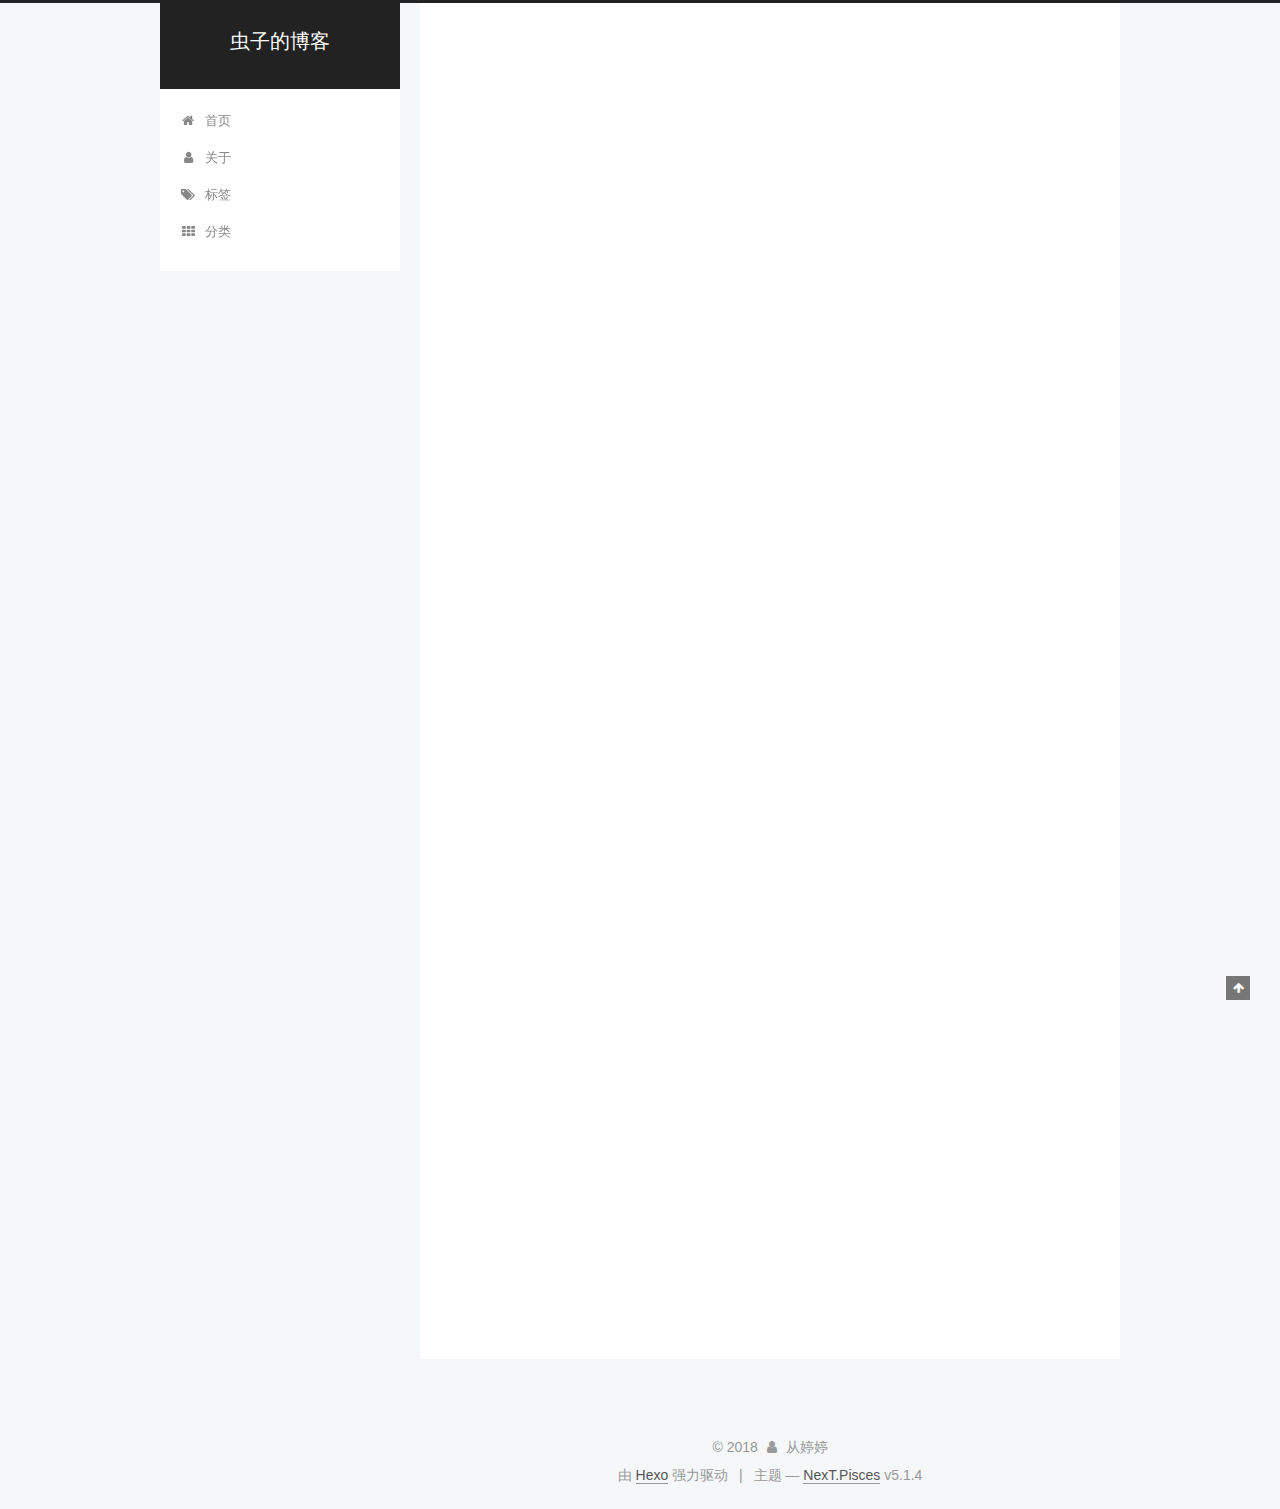
<file: index.html>
<!DOCTYPE html>



  


<html class="theme-next pisces use-motion" lang="zh-Hans">
<head>
  <meta charset="UTF-8"/>
<meta http-equiv="X-UA-Compatible" content="IE=edge" />
<meta name="viewport" content="width=device-width, initial-scale=1, maximum-scale=1"/>
<meta name="theme-color" content="#222">









<meta http-equiv="Cache-Control" content="no-transform" />
<meta http-equiv="Cache-Control" content="no-siteapp" />
















  
  
  <link href="/lib/fancybox/source/jquery.fancybox.css?v=2.1.5" rel="stylesheet" type="text/css" />







<link href="/lib/font-awesome/css/font-awesome.min.css?v=4.6.2" rel="stylesheet" type="text/css" />

<link href="/css/main.css?v=5.1.4" rel="stylesheet" type="text/css" />


  <link rel="apple-touch-icon" sizes="180x180" href="/images/apple-touch-icon-next.png?v=5.1.4">


  <link rel="icon" type="image/png" sizes="32x32" href="/images/favicon-32x32-next.png?v=5.1.4">


  <link rel="icon" type="image/png" sizes="16x16" href="/images/favicon-16x16-next.png?v=5.1.4">


  <link rel="mask-icon" href="/images/logo.svg?v=5.1.4" color="#222">





  <meta name="keywords" content="Hexo, NexT" />










<meta property="og:type" content="website">
<meta property="og:title" content="虫子的博客">
<meta property="og:url" content="http://yoursite.com/index.html">
<meta property="og:site_name" content="虫子的博客">
<meta property="og:locale" content="zh-Hans">
<meta name="twitter:card" content="summary">
<meta name="twitter:title" content="虫子的博客">



<script type="text/javascript" id="hexo.configurations">
  var NexT = window.NexT || {};
  var CONFIG = {
    root: '/',
    scheme: 'Pisces',
    version: '5.1.4',
    sidebar: {"position":"left","display":"post","offset":12,"b2t":false,"scrollpercent":false,"onmobile":false},
    fancybox: true,
    tabs: true,
    motion: {"enable":true,"async":false,"transition":{"post_block":"fadeIn","post_header":"slideDownIn","post_body":"slideDownIn","coll_header":"slideLeftIn","sidebar":"slideUpIn"}},
    duoshuo: {
      userId: '0',
      author: '博主'
    },
    algolia: {
      applicationID: '',
      apiKey: '',
      indexName: '',
      hits: {"per_page":10},
      labels: {"input_placeholder":"Search for Posts","hits_empty":"We didn't find any results for the search: ${query}","hits_stats":"${hits} results found in ${time} ms"}
    }
  };
</script>



  <link rel="canonical" href="http://yoursite.com/"/>





  <title>虫子的博客</title>
  








</head>

<body itemscope itemtype="http://schema.org/WebPage" lang="zh-Hans">

  
  
    
  

  <div class="container sidebar-position-left 
  page-home">
    <div class="headband"></div>

    <header id="header" class="header" itemscope itemtype="http://schema.org/WPHeader">
      <div class="header-inner"><div class="site-brand-wrapper">
  <div class="site-meta ">
    

    <div class="custom-logo-site-title">
      <a href="/"  class="brand" rel="start">
        <span class="logo-line-before"><i></i></span>
        <span class="site-title">虫子的博客</span>
        <span class="logo-line-after"><i></i></span>
      </a>
    </div>
      
        <p class="site-subtitle"></p>
      
  </div>

  <div class="site-nav-toggle">
    <button>
      <span class="btn-bar"></span>
      <span class="btn-bar"></span>
      <span class="btn-bar"></span>
    </button>
  </div>
</div>

<nav class="site-nav">
  

  
    <ul id="menu" class="menu">
      
        
        <li class="menu-item menu-item-home">
          <a href="/" rel="section">
            
              <i class="menu-item-icon fa fa-fw fa-home"></i> <br />
            
            首页
          </a>
        </li>
      
        
        <li class="menu-item menu-item-about">
          <a href="/about/" rel="section">
            
              <i class="menu-item-icon fa fa-fw fa-user"></i> <br />
            
            关于
          </a>
        </li>
      
        
        <li class="menu-item menu-item-tags">
          <a href="/tags/" rel="section">
            
              <i class="menu-item-icon fa fa-fw fa-tags"></i> <br />
            
            标签
          </a>
        </li>
      
        
        <li class="menu-item menu-item-categories">
          <a href="/categories/" rel="section">
            
              <i class="menu-item-icon fa fa-fw fa-th"></i> <br />
            
            分类
          </a>
        </li>
      

      
    </ul>
  

  
</nav>



 </div>
    </header>

    <main id="main" class="main">
      <div class="main-inner">
        <div class="content-wrap">
          <div id="content" class="content">
            
  <section id="posts" class="posts-expand">
    
      

  

  
  
  

  <article class="post post-type-normal" itemscope itemtype="http://schema.org/Article">
  
  
  
  <div class="post-block">
    <link itemprop="mainEntityOfPage" href="http://yoursite.com/2018/03/12/index/">

    <span hidden itemprop="author" itemscope itemtype="http://schema.org/Person">
      <meta itemprop="name" content="从婷婷">
      <meta itemprop="description" content="">
      <meta itemprop="image" content="/images/avatar.gif">
    </span>

    <span hidden itemprop="publisher" itemscope itemtype="http://schema.org/Organization">
      <meta itemprop="name" content="虫子的博客">
    </span>

    
      <header class="post-header">

        
        
          <h1 class="post-title" itemprop="name headline">
                
                <a class="post-title-link" href="/2018/03/12/index/" itemprop="url">你好</a></h1>
        

        <div class="post-meta">
          <span class="post-time">
            
              <span class="post-meta-item-icon">
                <i class="fa fa-calendar-o"></i>
              </span>
              
                <span class="post-meta-item-text">发表于</span>
              
              <time title="创建于" itemprop="dateCreated datePublished" datetime="2018-03-12T00:25:57+08:00">
                2018-03-12
              </time>
            

            

            
          </span>

          

          
            
          

          
          

          

          

          

        </div>
      </header>
    

    
    
    
    <div class="post-body" itemprop="articleBody">

      
      

      
        
          
            <p>sdflkjsdlkfjsldkfj</p>

          
        
      
    </div>
    
    
    

    

    

    

    <footer class="post-footer">
      

      

      

      
      
        <div class="post-eof"></div>
      
    </footer>
  </div>
  
  
  
  </article>


    
      

  

  
  
  

  <article class="post post-type-normal" itemscope itemtype="http://schema.org/Article">
  
  
  
  <div class="post-block">
    <link itemprop="mainEntityOfPage" href="http://yoursite.com/2018/03/08/hello-world/">

    <span hidden itemprop="author" itemscope itemtype="http://schema.org/Person">
      <meta itemprop="name" content="从婷婷">
      <meta itemprop="description" content="">
      <meta itemprop="image" content="/images/avatar.gif">
    </span>

    <span hidden itemprop="publisher" itemscope itemtype="http://schema.org/Organization">
      <meta itemprop="name" content="虫子的博客">
    </span>

    
      <header class="post-header">

        
        
          <h1 class="post-title" itemprop="name headline">
                
                <a class="post-title-link" href="/2018/03/08/hello-world/" itemprop="url">Hello World</a></h1>
        

        <div class="post-meta">
          <span class="post-time">
            
              <span class="post-meta-item-icon">
                <i class="fa fa-calendar-o"></i>
              </span>
              
                <span class="post-meta-item-text">发表于</span>
              
              <time title="创建于" itemprop="dateCreated datePublished" datetime="2018-03-08T23:23:25+08:00">
                2018-03-08
              </time>
            

            

            
          </span>

          

          
            
          

          
          

          

          

          

        </div>
      </header>
    

    
    
    
    <div class="post-body" itemprop="articleBody">

      
      

      
        
          
            <p>Welcome to <a href="https://hexo.io/" target="_blank" rel="noopener">Hexo</a>! This is your very first post. Check <a href="https://hexo.io/docs/" target="_blank" rel="noopener">documentation</a> for more info. If you get any problems when using Hexo, you can find the answer in <a href="https://hexo.io/docs/troubleshooting.html" target="_blank" rel="noopener">troubleshooting</a> or you can ask me on <a href="https://github.com/hexojs/hexo/issues" target="_blank" rel="noopener">GitHub</a>.</p>
<h2 id="Quick-Start"><a href="#Quick-Start" class="headerlink" title="Quick Start"></a>Quick Start</h2><h3 id="Create-a-new-post"><a href="#Create-a-new-post" class="headerlink" title="Create a new post"></a>Create a new post</h3><figure class="highlight bash"><table><tr><td class="gutter"><pre><span class="line">1</span><br></pre></td><td class="code"><pre><span class="line">$ hexo new <span class="string">"My New Post"</span></span><br></pre></td></tr></table></figure>
<p>More info: <a href="https://hexo.io/docs/writing.html" target="_blank" rel="noopener">Writing</a></p>
<h3 id="Run-server"><a href="#Run-server" class="headerlink" title="Run server"></a>Run server</h3><figure class="highlight bash"><table><tr><td class="gutter"><pre><span class="line">1</span><br></pre></td><td class="code"><pre><span class="line">$ hexo server</span><br></pre></td></tr></table></figure>
<p>More info: <a href="https://hexo.io/docs/server.html" target="_blank" rel="noopener">Server</a></p>
<h3 id="Generate-static-files"><a href="#Generate-static-files" class="headerlink" title="Generate static files"></a>Generate static files</h3><figure class="highlight bash"><table><tr><td class="gutter"><pre><span class="line">1</span><br></pre></td><td class="code"><pre><span class="line">$ hexo generate</span><br></pre></td></tr></table></figure>
<p>More info: <a href="https://hexo.io/docs/generating.html" target="_blank" rel="noopener">Generating</a></p>
<h3 id="Deploy-to-remote-sites"><a href="#Deploy-to-remote-sites" class="headerlink" title="Deploy to remote sites"></a>Deploy to remote sites</h3><figure class="highlight bash"><table><tr><td class="gutter"><pre><span class="line">1</span><br></pre></td><td class="code"><pre><span class="line">$ hexo deploy</span><br></pre></td></tr></table></figure>
<p>More info: <a href="https://hexo.io/docs/deployment.html" target="_blank" rel="noopener">Deployment</a></p>

          
        
      
    </div>
    
    
    

    

    

    

    <footer class="post-footer">
      

      

      

      
      
        <div class="post-eof"></div>
      
    </footer>
  </div>
  
  
  
  </article>


    
  </section>

  


          </div>
          


          

        </div>
        
          
  
  <div class="sidebar-toggle">
    <div class="sidebar-toggle-line-wrap">
      <span class="sidebar-toggle-line sidebar-toggle-line-first"></span>
      <span class="sidebar-toggle-line sidebar-toggle-line-middle"></span>
      <span class="sidebar-toggle-line sidebar-toggle-line-last"></span>
    </div>
  </div>

  <aside id="sidebar" class="sidebar">
    
    <div class="sidebar-inner">

      

      

      <section class="site-overview-wrap sidebar-panel sidebar-panel-active">
        <div class="site-overview">
          <div class="site-author motion-element" itemprop="author" itemscope itemtype="http://schema.org/Person">
            
              <p class="site-author-name" itemprop="name">从婷婷</p>
              <p class="site-description motion-element" itemprop="description"></p>
          </div>

          <nav class="site-state motion-element">

            
              <div class="site-state-item site-state-posts">
              
                <a href="/archives">
              
                  <span class="site-state-item-count">2</span>
                  <span class="site-state-item-name">日志</span>
                </a>
              </div>
            

            

            

          </nav>

          

          

          
          

          
          

          

        </div>
      </section>

      

      

    </div>
  </aside>


        
      </div>
    </main>

    <footer id="footer" class="footer">
      <div class="footer-inner">
        <div class="copyright">&copy; <span itemprop="copyrightYear">2018</span>
  <span class="with-love">
    <i class="fa fa-user"></i>
  </span>
  <span class="author" itemprop="copyrightHolder">从婷婷</span>

  
</div>


  <div class="powered-by">由 <a class="theme-link" target="_blank" href="https://hexo.io">Hexo</a> 强力驱动</div>



  <span class="post-meta-divider">|</span>



  <div class="theme-info">主题 &mdash; <a class="theme-link" target="_blank" href="https://github.com/iissnan/hexo-theme-next">NexT.Pisces</a> v5.1.4</div>




        







        
      </div>
    </footer>

    
      <div class="back-to-top">
        <i class="fa fa-arrow-up"></i>
        
      </div>
    

    

  </div>

  

<script type="text/javascript">
  if (Object.prototype.toString.call(window.Promise) !== '[object Function]') {
    window.Promise = null;
  }
</script>









  












  
  
    <script type="text/javascript" src="/lib/jquery/index.js?v=2.1.3"></script>
  

  
  
    <script type="text/javascript" src="/lib/fastclick/lib/fastclick.min.js?v=1.0.6"></script>
  

  
  
    <script type="text/javascript" src="/lib/jquery_lazyload/jquery.lazyload.js?v=1.9.7"></script>
  

  
  
    <script type="text/javascript" src="/lib/velocity/velocity.min.js?v=1.2.1"></script>
  

  
  
    <script type="text/javascript" src="/lib/velocity/velocity.ui.min.js?v=1.2.1"></script>
  

  
  
    <script type="text/javascript" src="/lib/fancybox/source/jquery.fancybox.pack.js?v=2.1.5"></script>
  


  


  <script type="text/javascript" src="/js/src/utils.js?v=5.1.4"></script>

  <script type="text/javascript" src="/js/src/motion.js?v=5.1.4"></script>



  
  


  <script type="text/javascript" src="/js/src/affix.js?v=5.1.4"></script>

  <script type="text/javascript" src="/js/src/schemes/pisces.js?v=5.1.4"></script>



  

  


  <script type="text/javascript" src="/js/src/bootstrap.js?v=5.1.4"></script>



  


  




	





  





  












  





  

  

  

  
  

  

  

  

</body>
</html>
</file>
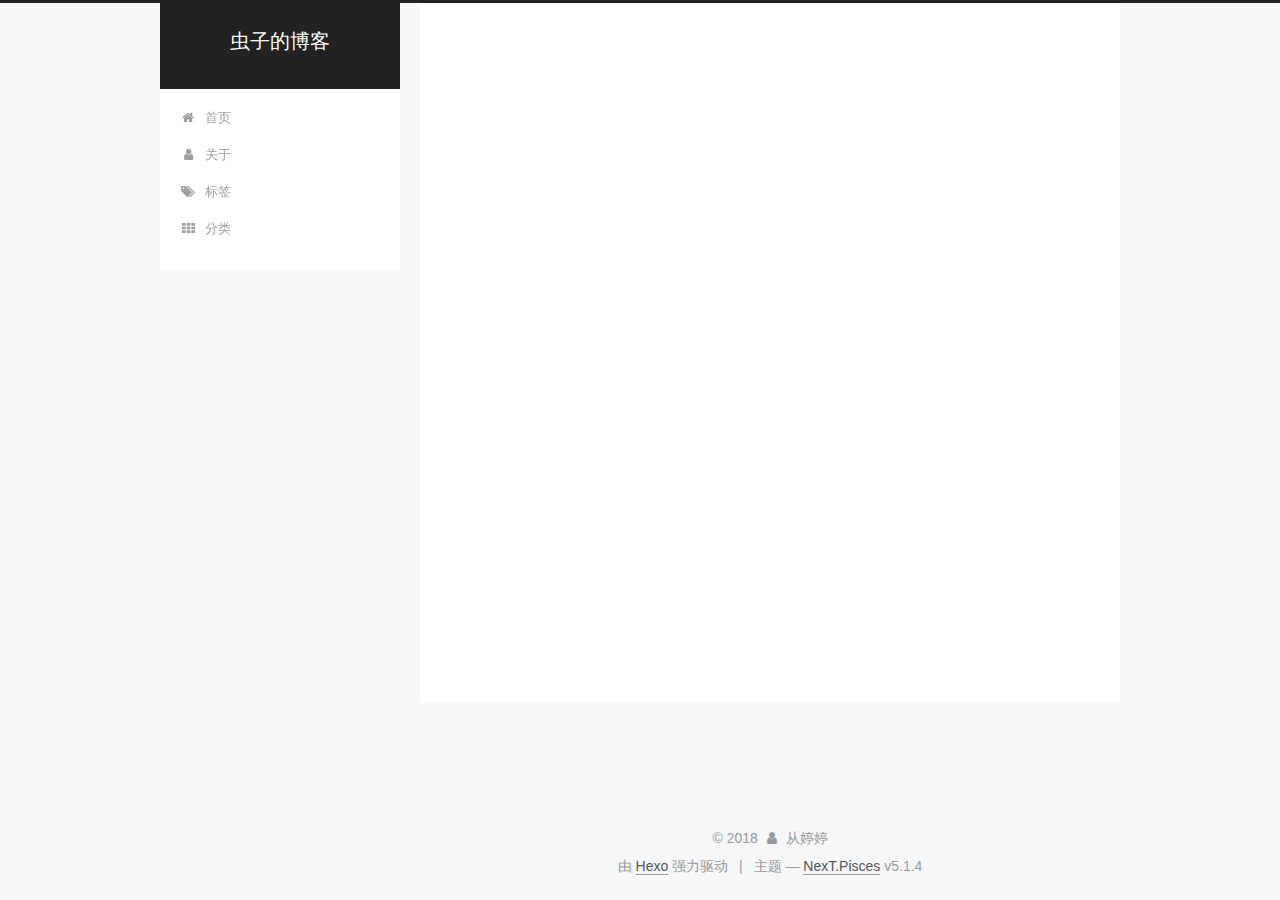
<file: about/index.html>
<!DOCTYPE html>



  


<html class="theme-next pisces use-motion" lang="zh-Hans">
<head>
  <meta charset="UTF-8"/>
<meta http-equiv="X-UA-Compatible" content="IE=edge" />
<meta name="viewport" content="width=device-width, initial-scale=1, maximum-scale=1"/>
<meta name="theme-color" content="#222">









<meta http-equiv="Cache-Control" content="no-transform" />
<meta http-equiv="Cache-Control" content="no-siteapp" />
















  
  
  <link href="/lib/fancybox/source/jquery.fancybox.css?v=2.1.5" rel="stylesheet" type="text/css" />







<link href="/lib/font-awesome/css/font-awesome.min.css?v=4.6.2" rel="stylesheet" type="text/css" />

<link href="/css/main.css?v=5.1.4" rel="stylesheet" type="text/css" />


  <link rel="apple-touch-icon" sizes="180x180" href="/images/apple-touch-icon-next.png?v=5.1.4">


  <link rel="icon" type="image/png" sizes="32x32" href="/images/favicon-32x32-next.png?v=5.1.4">


  <link rel="icon" type="image/png" sizes="16x16" href="/images/favicon-16x16-next.png?v=5.1.4">


  <link rel="mask-icon" href="/images/logo.svg?v=5.1.4" color="#222">





  <meta name="keywords" content="Hexo, NexT" />










<meta name="description" content="我是丛婷婷">
<meta property="og:type" content="website">
<meta property="og:title" content="about">
<meta property="og:url" content="http://yoursite.com/about/index.html">
<meta property="og:site_name" content="虫子的博客">
<meta property="og:description" content="我是丛婷婷">
<meta property="og:locale" content="zh-Hans">
<meta property="og:updated_time" content="2018-03-11T16:38:35.895Z">
<meta name="twitter:card" content="summary">
<meta name="twitter:title" content="about">
<meta name="twitter:description" content="我是丛婷婷">



<script type="text/javascript" id="hexo.configurations">
  var NexT = window.NexT || {};
  var CONFIG = {
    root: '/',
    scheme: 'Pisces',
    version: '5.1.4',
    sidebar: {"position":"left","display":"post","offset":12,"b2t":false,"scrollpercent":false,"onmobile":false},
    fancybox: true,
    tabs: true,
    motion: {"enable":true,"async":false,"transition":{"post_block":"fadeIn","post_header":"slideDownIn","post_body":"slideDownIn","coll_header":"slideLeftIn","sidebar":"slideUpIn"}},
    duoshuo: {
      userId: '0',
      author: '博主'
    },
    algolia: {
      applicationID: '',
      apiKey: '',
      indexName: '',
      hits: {"per_page":10},
      labels: {"input_placeholder":"Search for Posts","hits_empty":"We didn't find any results for the search: ${query}","hits_stats":"${hits} results found in ${time} ms"}
    }
  };
</script>



  <link rel="canonical" href="http://yoursite.com/about/"/>





  <title>about | 虫子的博客</title>
  








</head>

<body itemscope itemtype="http://schema.org/WebPage" lang="zh-Hans">

  
  
    
  

  <div class="container sidebar-position-left page-post-detail">
    <div class="headband"></div>

    <header id="header" class="header" itemscope itemtype="http://schema.org/WPHeader">
      <div class="header-inner"><div class="site-brand-wrapper">
  <div class="site-meta ">
    

    <div class="custom-logo-site-title">
      <a href="/"  class="brand" rel="start">
        <span class="logo-line-before"><i></i></span>
        <span class="site-title">虫子的博客</span>
        <span class="logo-line-after"><i></i></span>
      </a>
    </div>
      
        <p class="site-subtitle"></p>
      
  </div>

  <div class="site-nav-toggle">
    <button>
      <span class="btn-bar"></span>
      <span class="btn-bar"></span>
      <span class="btn-bar"></span>
    </button>
  </div>
</div>

<nav class="site-nav">
  

  
    <ul id="menu" class="menu">
      
        
        <li class="menu-item menu-item-home">
          <a href="/" rel="section">
            
              <i class="menu-item-icon fa fa-fw fa-home"></i> <br />
            
            首页
          </a>
        </li>
      
        
        <li class="menu-item menu-item-about">
          <a href="/about/" rel="section">
            
              <i class="menu-item-icon fa fa-fw fa-user"></i> <br />
            
            关于
          </a>
        </li>
      
        
        <li class="menu-item menu-item-tags">
          <a href="/tags/" rel="section">
            
              <i class="menu-item-icon fa fa-fw fa-tags"></i> <br />
            
            标签
          </a>
        </li>
      
        
        <li class="menu-item menu-item-categories">
          <a href="/categories/" rel="section">
            
              <i class="menu-item-icon fa fa-fw fa-th"></i> <br />
            
            分类
          </a>
        </li>
      

      
    </ul>
  

  
</nav>



 </div>
    </header>

    <main id="main" class="main">
      <div class="main-inner">
        <div class="content-wrap">
          <div id="content" class="content">
            

  <div id="posts" class="posts-expand">
    
    
    
    <div class="post-block page">
      <header class="post-header">

	<h1 class="post-title" itemprop="name headline">about</h1>



</header>

      
      
      
      <div class="post-body">
        
        
          <p>我是丛婷婷</p>

        
      </div>
      
      
      
    </div>
    
    
    
  </div>


          </div>
          


          

  



        </div>
        
          
  
  <div class="sidebar-toggle">
    <div class="sidebar-toggle-line-wrap">
      <span class="sidebar-toggle-line sidebar-toggle-line-first"></span>
      <span class="sidebar-toggle-line sidebar-toggle-line-middle"></span>
      <span class="sidebar-toggle-line sidebar-toggle-line-last"></span>
    </div>
  </div>

  <aside id="sidebar" class="sidebar">
    
    <div class="sidebar-inner">

      

      

      <section class="site-overview-wrap sidebar-panel sidebar-panel-active">
        <div class="site-overview">
          <div class="site-author motion-element" itemprop="author" itemscope itemtype="http://schema.org/Person">
            
              <p class="site-author-name" itemprop="name">从婷婷</p>
              <p class="site-description motion-element" itemprop="description"></p>
          </div>

          <nav class="site-state motion-element">

            
              <div class="site-state-item site-state-posts">
              
                <a href="/archives">
              
                  <span class="site-state-item-count">2</span>
                  <span class="site-state-item-name">日志</span>
                </a>
              </div>
            

            

            

          </nav>

          

          

          
          

          
          

          

        </div>
      </section>

      

      

    </div>
  </aside>


        
      </div>
    </main>

    <footer id="footer" class="footer">
      <div class="footer-inner">
        <div class="copyright">&copy; <span itemprop="copyrightYear">2018</span>
  <span class="with-love">
    <i class="fa fa-user"></i>
  </span>
  <span class="author" itemprop="copyrightHolder">从婷婷</span>

  
</div>


  <div class="powered-by">由 <a class="theme-link" target="_blank" href="https://hexo.io">Hexo</a> 强力驱动</div>



  <span class="post-meta-divider">|</span>



  <div class="theme-info">主题 &mdash; <a class="theme-link" target="_blank" href="https://github.com/iissnan/hexo-theme-next">NexT.Pisces</a> v5.1.4</div>




        







        
      </div>
    </footer>

    
      <div class="back-to-top">
        <i class="fa fa-arrow-up"></i>
        
      </div>
    

    

  </div>

  

<script type="text/javascript">
  if (Object.prototype.toString.call(window.Promise) !== '[object Function]') {
    window.Promise = null;
  }
</script>









  












  
  
    <script type="text/javascript" src="/lib/jquery/index.js?v=2.1.3"></script>
  

  
  
    <script type="text/javascript" src="/lib/fastclick/lib/fastclick.min.js?v=1.0.6"></script>
  

  
  
    <script type="text/javascript" src="/lib/jquery_lazyload/jquery.lazyload.js?v=1.9.7"></script>
  

  
  
    <script type="text/javascript" src="/lib/velocity/velocity.min.js?v=1.2.1"></script>
  

  
  
    <script type="text/javascript" src="/lib/velocity/velocity.ui.min.js?v=1.2.1"></script>
  

  
  
    <script type="text/javascript" src="/lib/fancybox/source/jquery.fancybox.pack.js?v=2.1.5"></script>
  


  


  <script type="text/javascript" src="/js/src/utils.js?v=5.1.4"></script>

  <script type="text/javascript" src="/js/src/motion.js?v=5.1.4"></script>



  
  


  <script type="text/javascript" src="/js/src/affix.js?v=5.1.4"></script>

  <script type="text/javascript" src="/js/src/schemes/pisces.js?v=5.1.4"></script>



  
  <script type="text/javascript" src="/js/src/scrollspy.js?v=5.1.4"></script>
<script type="text/javascript" src="/js/src/post-details.js?v=5.1.4"></script>



  


  <script type="text/javascript" src="/js/src/bootstrap.js?v=5.1.4"></script>



  


  




	





  





  












  





  

  

  

  
  

  

  

  

</body>
</html>
</file>
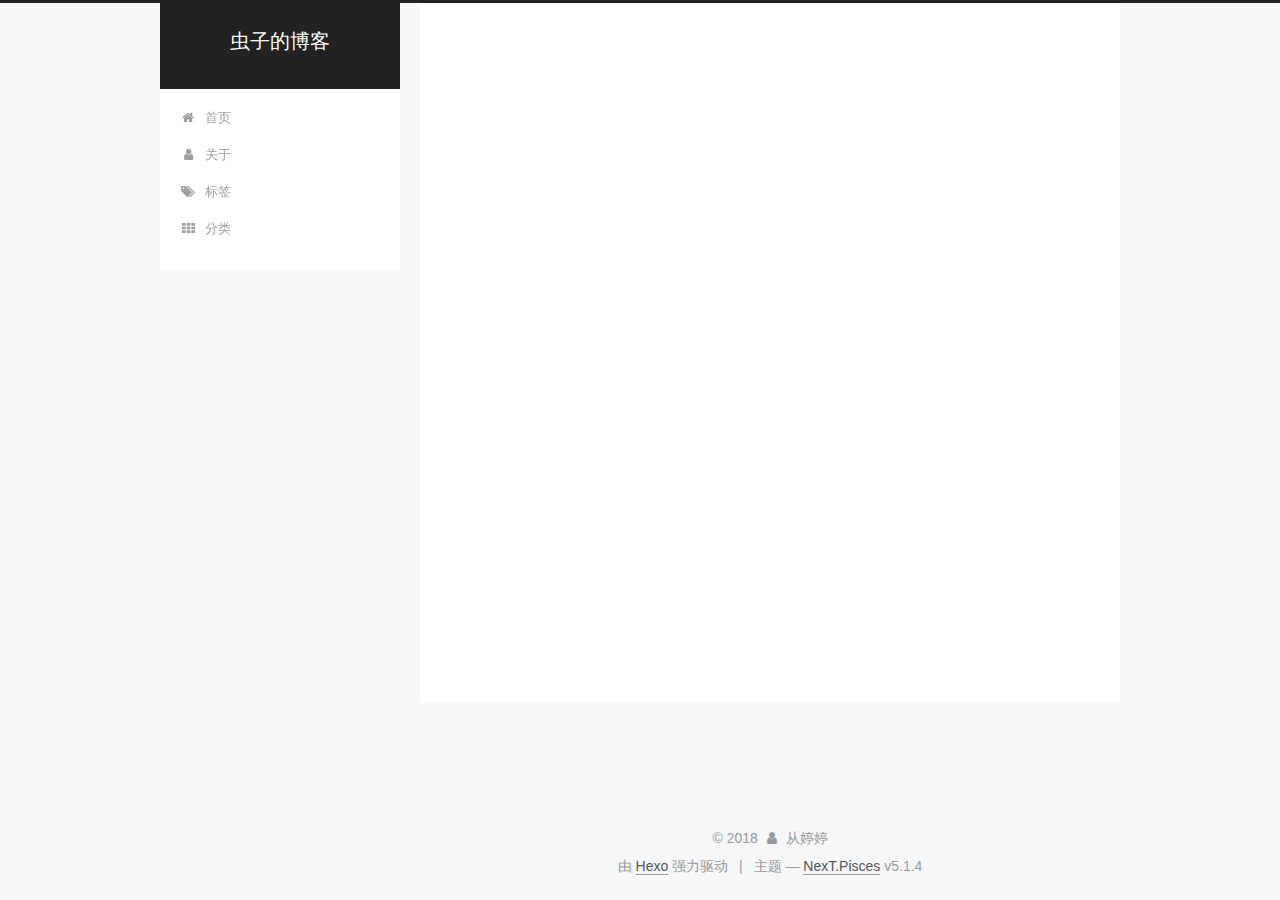
<file: archives/index.html>
<!DOCTYPE html>



  


<html class="theme-next pisces use-motion" lang="zh-Hans">
<head>
  <meta charset="UTF-8"/>
<meta http-equiv="X-UA-Compatible" content="IE=edge" />
<meta name="viewport" content="width=device-width, initial-scale=1, maximum-scale=1"/>
<meta name="theme-color" content="#222">









<meta http-equiv="Cache-Control" content="no-transform" />
<meta http-equiv="Cache-Control" content="no-siteapp" />
















  
  
  <link href="/lib/fancybox/source/jquery.fancybox.css?v=2.1.5" rel="stylesheet" type="text/css" />







<link href="/lib/font-awesome/css/font-awesome.min.css?v=4.6.2" rel="stylesheet" type="text/css" />

<link href="/css/main.css?v=5.1.4" rel="stylesheet" type="text/css" />


  <link rel="apple-touch-icon" sizes="180x180" href="/images/apple-touch-icon-next.png?v=5.1.4">


  <link rel="icon" type="image/png" sizes="32x32" href="/images/favicon-32x32-next.png?v=5.1.4">


  <link rel="icon" type="image/png" sizes="16x16" href="/images/favicon-16x16-next.png?v=5.1.4">


  <link rel="mask-icon" href="/images/logo.svg?v=5.1.4" color="#222">





  <meta name="keywords" content="Hexo, NexT" />










<meta property="og:type" content="website">
<meta property="og:title" content="虫子的博客">
<meta property="og:url" content="http://yoursite.com/archives/index.html">
<meta property="og:site_name" content="虫子的博客">
<meta property="og:locale" content="zh-Hans">
<meta name="twitter:card" content="summary">
<meta name="twitter:title" content="虫子的博客">



<script type="text/javascript" id="hexo.configurations">
  var NexT = window.NexT || {};
  var CONFIG = {
    root: '/',
    scheme: 'Pisces',
    version: '5.1.4',
    sidebar: {"position":"left","display":"post","offset":12,"b2t":false,"scrollpercent":false,"onmobile":false},
    fancybox: true,
    tabs: true,
    motion: {"enable":true,"async":false,"transition":{"post_block":"fadeIn","post_header":"slideDownIn","post_body":"slideDownIn","coll_header":"slideLeftIn","sidebar":"slideUpIn"}},
    duoshuo: {
      userId: '0',
      author: '博主'
    },
    algolia: {
      applicationID: '',
      apiKey: '',
      indexName: '',
      hits: {"per_page":10},
      labels: {"input_placeholder":"Search for Posts","hits_empty":"We didn't find any results for the search: ${query}","hits_stats":"${hits} results found in ${time} ms"}
    }
  };
</script>



  <link rel="canonical" href="http://yoursite.com/archives/"/>





  <title>归档 | 虫子的博客</title>
  








</head>

<body itemscope itemtype="http://schema.org/WebPage" lang="zh-Hans">

  
  
    
  

  <div class="container sidebar-position-left page-archive">
    <div class="headband"></div>

    <header id="header" class="header" itemscope itemtype="http://schema.org/WPHeader">
      <div class="header-inner"><div class="site-brand-wrapper">
  <div class="site-meta ">
    

    <div class="custom-logo-site-title">
      <a href="/"  class="brand" rel="start">
        <span class="logo-line-before"><i></i></span>
        <span class="site-title">虫子的博客</span>
        <span class="logo-line-after"><i></i></span>
      </a>
    </div>
      
        <p class="site-subtitle"></p>
      
  </div>

  <div class="site-nav-toggle">
    <button>
      <span class="btn-bar"></span>
      <span class="btn-bar"></span>
      <span class="btn-bar"></span>
    </button>
  </div>
</div>

<nav class="site-nav">
  

  
    <ul id="menu" class="menu">
      
        
        <li class="menu-item menu-item-home">
          <a href="/" rel="section">
            
              <i class="menu-item-icon fa fa-fw fa-home"></i> <br />
            
            首页
          </a>
        </li>
      
        
        <li class="menu-item menu-item-about">
          <a href="/about/" rel="section">
            
              <i class="menu-item-icon fa fa-fw fa-user"></i> <br />
            
            关于
          </a>
        </li>
      
        
        <li class="menu-item menu-item-tags">
          <a href="/tags/" rel="section">
            
              <i class="menu-item-icon fa fa-fw fa-tags"></i> <br />
            
            标签
          </a>
        </li>
      
        
        <li class="menu-item menu-item-categories">
          <a href="/categories/" rel="section">
            
              <i class="menu-item-icon fa fa-fw fa-th"></i> <br />
            
            分类
          </a>
        </li>
      

      
    </ul>
  

  
</nav>



 </div>
    </header>

    <main id="main" class="main">
      <div class="main-inner">
        <div class="content-wrap">
          <div id="content" class="content">
            

  
  
  
  <div class="post-block archive">
    <div id="posts" class="posts-collapse">
      <span class="archive-move-on"></span>

      <span class="archive-page-counter">
        
        
        
          
        
        嗯..! 目前共计 2 篇日志。 继续努力。
      </span>

      

        
        
        

        
          
          <div class="collection-title">
            <h1 class="archive-year" id="archive-year-2018">2018</h1>
          </div>
        
        

        

  <article class="post post-type-normal" itemscope itemtype="http://schema.org/Article">
    <header class="post-header">

      <h2 class="post-title">
        
            <a class="post-title-link" href="/2018/03/12/index/" itemprop="url">
              
                <span itemprop="name">你好</span>
              
            </a>
        
      </h2>

      <div class="post-meta">
        <time class="post-time" itemprop="dateCreated"
              datetime="2018-03-12T00:25:57+08:00"
              content="2018-03-12" >
          03-12
        </time>
      </div>

    </header>
  </article>



      

        
        
        

        
        

        

  <article class="post post-type-normal" itemscope itemtype="http://schema.org/Article">
    <header class="post-header">

      <h2 class="post-title">
        
            <a class="post-title-link" href="/2018/03/08/hello-world/" itemprop="url">
              
                <span itemprop="name">Hello World</span>
              
            </a>
        
      </h2>

      <div class="post-meta">
        <time class="post-time" itemprop="dateCreated"
              datetime="2018-03-08T23:23:25+08:00"
              content="2018-03-08" >
          03-08
        </time>
      </div>

    </header>
  </article>



      

    </div>
  </div>
  
  
  

  



          </div>
          


          

        </div>
        
          
  
  <div class="sidebar-toggle">
    <div class="sidebar-toggle-line-wrap">
      <span class="sidebar-toggle-line sidebar-toggle-line-first"></span>
      <span class="sidebar-toggle-line sidebar-toggle-line-middle"></span>
      <span class="sidebar-toggle-line sidebar-toggle-line-last"></span>
    </div>
  </div>

  <aside id="sidebar" class="sidebar">
    
    <div class="sidebar-inner">

      

      

      <section class="site-overview-wrap sidebar-panel sidebar-panel-active">
        <div class="site-overview">
          <div class="site-author motion-element" itemprop="author" itemscope itemtype="http://schema.org/Person">
            
              <p class="site-author-name" itemprop="name">从婷婷</p>
              <p class="site-description motion-element" itemprop="description"></p>
          </div>

          <nav class="site-state motion-element">

            
              <div class="site-state-item site-state-posts">
              
                <a href="/archives">
              
                  <span class="site-state-item-count">2</span>
                  <span class="site-state-item-name">日志</span>
                </a>
              </div>
            

            

            

          </nav>

          

          

          
          

          
          

          

        </div>
      </section>

      

      

    </div>
  </aside>


        
      </div>
    </main>

    <footer id="footer" class="footer">
      <div class="footer-inner">
        <div class="copyright">&copy; <span itemprop="copyrightYear">2018</span>
  <span class="with-love">
    <i class="fa fa-user"></i>
  </span>
  <span class="author" itemprop="copyrightHolder">从婷婷</span>

  
</div>


  <div class="powered-by">由 <a class="theme-link" target="_blank" href="https://hexo.io">Hexo</a> 强力驱动</div>



  <span class="post-meta-divider">|</span>



  <div class="theme-info">主题 &mdash; <a class="theme-link" target="_blank" href="https://github.com/iissnan/hexo-theme-next">NexT.Pisces</a> v5.1.4</div>




        







        
      </div>
    </footer>

    
      <div class="back-to-top">
        <i class="fa fa-arrow-up"></i>
        
      </div>
    

    

  </div>

  

<script type="text/javascript">
  if (Object.prototype.toString.call(window.Promise) !== '[object Function]') {
    window.Promise = null;
  }
</script>









  












  
  
    <script type="text/javascript" src="/lib/jquery/index.js?v=2.1.3"></script>
  

  
  
    <script type="text/javascript" src="/lib/fastclick/lib/fastclick.min.js?v=1.0.6"></script>
  

  
  
    <script type="text/javascript" src="/lib/jquery_lazyload/jquery.lazyload.js?v=1.9.7"></script>
  

  
  
    <script type="text/javascript" src="/lib/velocity/velocity.min.js?v=1.2.1"></script>
  

  
  
    <script type="text/javascript" src="/lib/velocity/velocity.ui.min.js?v=1.2.1"></script>
  

  
  
    <script type="text/javascript" src="/lib/fancybox/source/jquery.fancybox.pack.js?v=2.1.5"></script>
  


  


  <script type="text/javascript" src="/js/src/utils.js?v=5.1.4"></script>

  <script type="text/javascript" src="/js/src/motion.js?v=5.1.4"></script>



  
  


  <script type="text/javascript" src="/js/src/affix.js?v=5.1.4"></script>

  <script type="text/javascript" src="/js/src/schemes/pisces.js?v=5.1.4"></script>



  

  


  <script type="text/javascript" src="/js/src/bootstrap.js?v=5.1.4"></script>



  


  




	





  





  












  





  

  

  

  
  

  

  

  

</body>
</html>
</file>
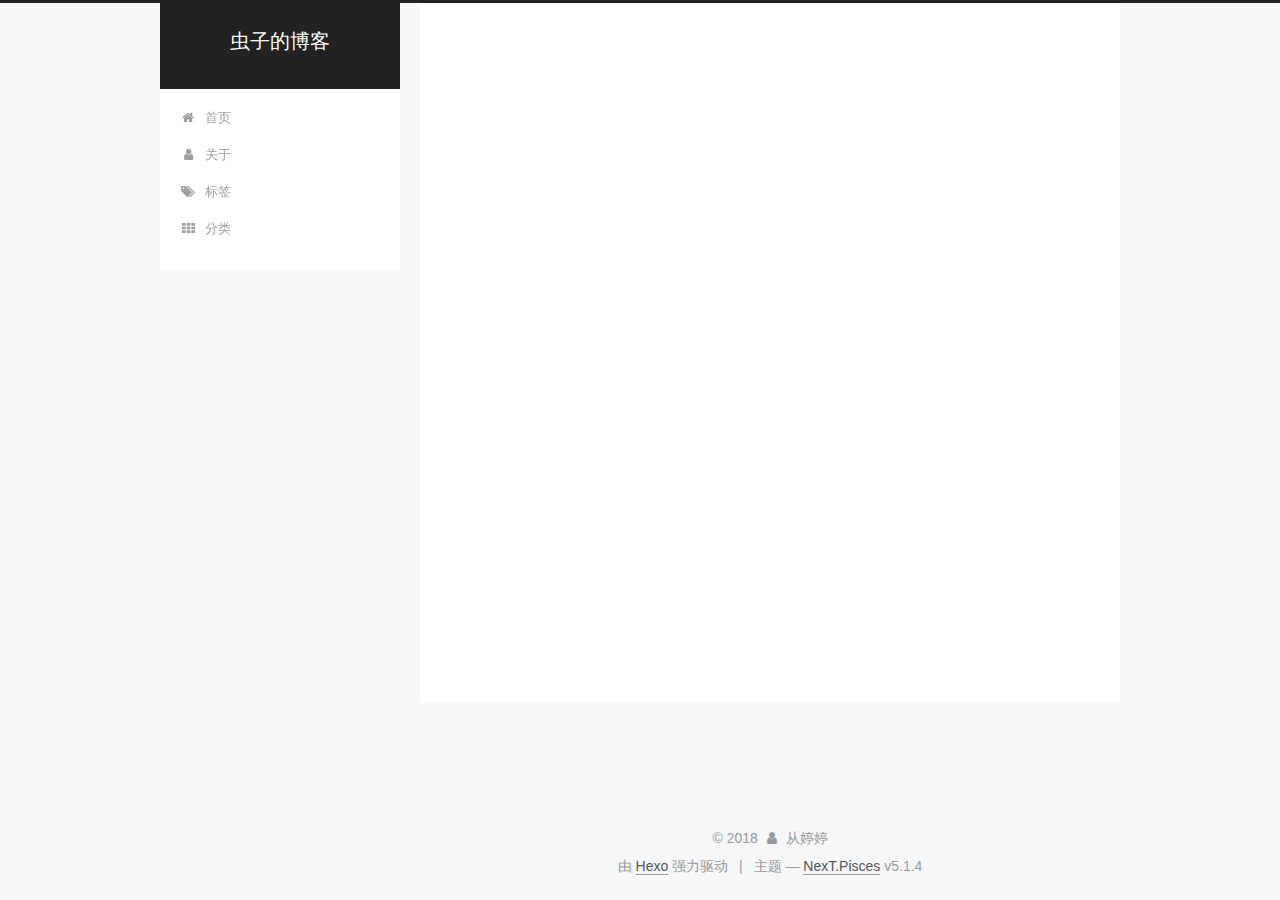
<file: archives/2018/index.html>
<!DOCTYPE html>



  


<html class="theme-next pisces use-motion" lang="zh-Hans">
<head>
  <meta charset="UTF-8"/>
<meta http-equiv="X-UA-Compatible" content="IE=edge" />
<meta name="viewport" content="width=device-width, initial-scale=1, maximum-scale=1"/>
<meta name="theme-color" content="#222">









<meta http-equiv="Cache-Control" content="no-transform" />
<meta http-equiv="Cache-Control" content="no-siteapp" />
















  
  
  <link href="/lib/fancybox/source/jquery.fancybox.css?v=2.1.5" rel="stylesheet" type="text/css" />







<link href="/lib/font-awesome/css/font-awesome.min.css?v=4.6.2" rel="stylesheet" type="text/css" />

<link href="/css/main.css?v=5.1.4" rel="stylesheet" type="text/css" />


  <link rel="apple-touch-icon" sizes="180x180" href="/images/apple-touch-icon-next.png?v=5.1.4">


  <link rel="icon" type="image/png" sizes="32x32" href="/images/favicon-32x32-next.png?v=5.1.4">


  <link rel="icon" type="image/png" sizes="16x16" href="/images/favicon-16x16-next.png?v=5.1.4">


  <link rel="mask-icon" href="/images/logo.svg?v=5.1.4" color="#222">





  <meta name="keywords" content="Hexo, NexT" />










<meta property="og:type" content="website">
<meta property="og:title" content="虫子的博客">
<meta property="og:url" content="http://yoursite.com/archives/2018/index.html">
<meta property="og:site_name" content="虫子的博客">
<meta property="og:locale" content="zh-Hans">
<meta name="twitter:card" content="summary">
<meta name="twitter:title" content="虫子的博客">



<script type="text/javascript" id="hexo.configurations">
  var NexT = window.NexT || {};
  var CONFIG = {
    root: '/',
    scheme: 'Pisces',
    version: '5.1.4',
    sidebar: {"position":"left","display":"post","offset":12,"b2t":false,"scrollpercent":false,"onmobile":false},
    fancybox: true,
    tabs: true,
    motion: {"enable":true,"async":false,"transition":{"post_block":"fadeIn","post_header":"slideDownIn","post_body":"slideDownIn","coll_header":"slideLeftIn","sidebar":"slideUpIn"}},
    duoshuo: {
      userId: '0',
      author: '博主'
    },
    algolia: {
      applicationID: '',
      apiKey: '',
      indexName: '',
      hits: {"per_page":10},
      labels: {"input_placeholder":"Search for Posts","hits_empty":"We didn't find any results for the search: ${query}","hits_stats":"${hits} results found in ${time} ms"}
    }
  };
</script>



  <link rel="canonical" href="http://yoursite.com/archives/2018/"/>





  <title>归档 | 虫子的博客</title>
  








</head>

<body itemscope itemtype="http://schema.org/WebPage" lang="zh-Hans">

  
  
    
  

  <div class="container sidebar-position-left page-archive">
    <div class="headband"></div>

    <header id="header" class="header" itemscope itemtype="http://schema.org/WPHeader">
      <div class="header-inner"><div class="site-brand-wrapper">
  <div class="site-meta ">
    

    <div class="custom-logo-site-title">
      <a href="/"  class="brand" rel="start">
        <span class="logo-line-before"><i></i></span>
        <span class="site-title">虫子的博客</span>
        <span class="logo-line-after"><i></i></span>
      </a>
    </div>
      
        <p class="site-subtitle"></p>
      
  </div>

  <div class="site-nav-toggle">
    <button>
      <span class="btn-bar"></span>
      <span class="btn-bar"></span>
      <span class="btn-bar"></span>
    </button>
  </div>
</div>

<nav class="site-nav">
  

  
    <ul id="menu" class="menu">
      
        
        <li class="menu-item menu-item-home">
          <a href="/" rel="section">
            
              <i class="menu-item-icon fa fa-fw fa-home"></i> <br />
            
            首页
          </a>
        </li>
      
        
        <li class="menu-item menu-item-about">
          <a href="/about/" rel="section">
            
              <i class="menu-item-icon fa fa-fw fa-user"></i> <br />
            
            关于
          </a>
        </li>
      
        
        <li class="menu-item menu-item-tags">
          <a href="/tags/" rel="section">
            
              <i class="menu-item-icon fa fa-fw fa-tags"></i> <br />
            
            标签
          </a>
        </li>
      
        
        <li class="menu-item menu-item-categories">
          <a href="/categories/" rel="section">
            
              <i class="menu-item-icon fa fa-fw fa-th"></i> <br />
            
            分类
          </a>
        </li>
      

      
    </ul>
  

  
</nav>



 </div>
    </header>

    <main id="main" class="main">
      <div class="main-inner">
        <div class="content-wrap">
          <div id="content" class="content">
            

  
  
  
  <div class="post-block archive">
    <div id="posts" class="posts-collapse">
      <span class="archive-move-on"></span>

      <span class="archive-page-counter">
        
        
        
          
        
        嗯..! 目前共计 2 篇日志。 继续努力。
      </span>

      

        
        
        

        
          
          <div class="collection-title">
            <h1 class="archive-year" id="archive-year-2018">2018</h1>
          </div>
        
        

        

  <article class="post post-type-normal" itemscope itemtype="http://schema.org/Article">
    <header class="post-header">

      <h2 class="post-title">
        
            <a class="post-title-link" href="/2018/03/12/index/" itemprop="url">
              
                <span itemprop="name">你好</span>
              
            </a>
        
      </h2>

      <div class="post-meta">
        <time class="post-time" itemprop="dateCreated"
              datetime="2018-03-12T00:25:57+08:00"
              content="2018-03-12" >
          03-12
        </time>
      </div>

    </header>
  </article>



      

        
        
        

        
        

        

  <article class="post post-type-normal" itemscope itemtype="http://schema.org/Article">
    <header class="post-header">

      <h2 class="post-title">
        
            <a class="post-title-link" href="/2018/03/08/hello-world/" itemprop="url">
              
                <span itemprop="name">Hello World</span>
              
            </a>
        
      </h2>

      <div class="post-meta">
        <time class="post-time" itemprop="dateCreated"
              datetime="2018-03-08T23:23:25+08:00"
              content="2018-03-08" >
          03-08
        </time>
      </div>

    </header>
  </article>



      

    </div>
  </div>
  
  
  

  



          </div>
          


          

        </div>
        
          
  
  <div class="sidebar-toggle">
    <div class="sidebar-toggle-line-wrap">
      <span class="sidebar-toggle-line sidebar-toggle-line-first"></span>
      <span class="sidebar-toggle-line sidebar-toggle-line-middle"></span>
      <span class="sidebar-toggle-line sidebar-toggle-line-last"></span>
    </div>
  </div>

  <aside id="sidebar" class="sidebar">
    
    <div class="sidebar-inner">

      

      

      <section class="site-overview-wrap sidebar-panel sidebar-panel-active">
        <div class="site-overview">
          <div class="site-author motion-element" itemprop="author" itemscope itemtype="http://schema.org/Person">
            
              <p class="site-author-name" itemprop="name">从婷婷</p>
              <p class="site-description motion-element" itemprop="description"></p>
          </div>

          <nav class="site-state motion-element">

            
              <div class="site-state-item site-state-posts">
              
                <a href="/archives">
              
                  <span class="site-state-item-count">2</span>
                  <span class="site-state-item-name">日志</span>
                </a>
              </div>
            

            

            

          </nav>

          

          

          
          

          
          

          

        </div>
      </section>

      

      

    </div>
  </aside>


        
      </div>
    </main>

    <footer id="footer" class="footer">
      <div class="footer-inner">
        <div class="copyright">&copy; <span itemprop="copyrightYear">2018</span>
  <span class="with-love">
    <i class="fa fa-user"></i>
  </span>
  <span class="author" itemprop="copyrightHolder">从婷婷</span>

  
</div>


  <div class="powered-by">由 <a class="theme-link" target="_blank" href="https://hexo.io">Hexo</a> 强力驱动</div>



  <span class="post-meta-divider">|</span>



  <div class="theme-info">主题 &mdash; <a class="theme-link" target="_blank" href="https://github.com/iissnan/hexo-theme-next">NexT.Pisces</a> v5.1.4</div>




        







        
      </div>
    </footer>

    
      <div class="back-to-top">
        <i class="fa fa-arrow-up"></i>
        
      </div>
    

    

  </div>

  

<script type="text/javascript">
  if (Object.prototype.toString.call(window.Promise) !== '[object Function]') {
    window.Promise = null;
  }
</script>









  












  
  
    <script type="text/javascript" src="/lib/jquery/index.js?v=2.1.3"></script>
  

  
  
    <script type="text/javascript" src="/lib/fastclick/lib/fastclick.min.js?v=1.0.6"></script>
  

  
  
    <script type="text/javascript" src="/lib/jquery_lazyload/jquery.lazyload.js?v=1.9.7"></script>
  

  
  
    <script type="text/javascript" src="/lib/velocity/velocity.min.js?v=1.2.1"></script>
  

  
  
    <script type="text/javascript" src="/lib/velocity/velocity.ui.min.js?v=1.2.1"></script>
  

  
  
    <script type="text/javascript" src="/lib/fancybox/source/jquery.fancybox.pack.js?v=2.1.5"></script>
  


  


  <script type="text/javascript" src="/js/src/utils.js?v=5.1.4"></script>

  <script type="text/javascript" src="/js/src/motion.js?v=5.1.4"></script>



  
  


  <script type="text/javascript" src="/js/src/affix.js?v=5.1.4"></script>

  <script type="text/javascript" src="/js/src/schemes/pisces.js?v=5.1.4"></script>



  

  


  <script type="text/javascript" src="/js/src/bootstrap.js?v=5.1.4"></script>



  


  




	





  





  












  





  

  

  

  
  

  

  

  

</body>
</html>
</file>
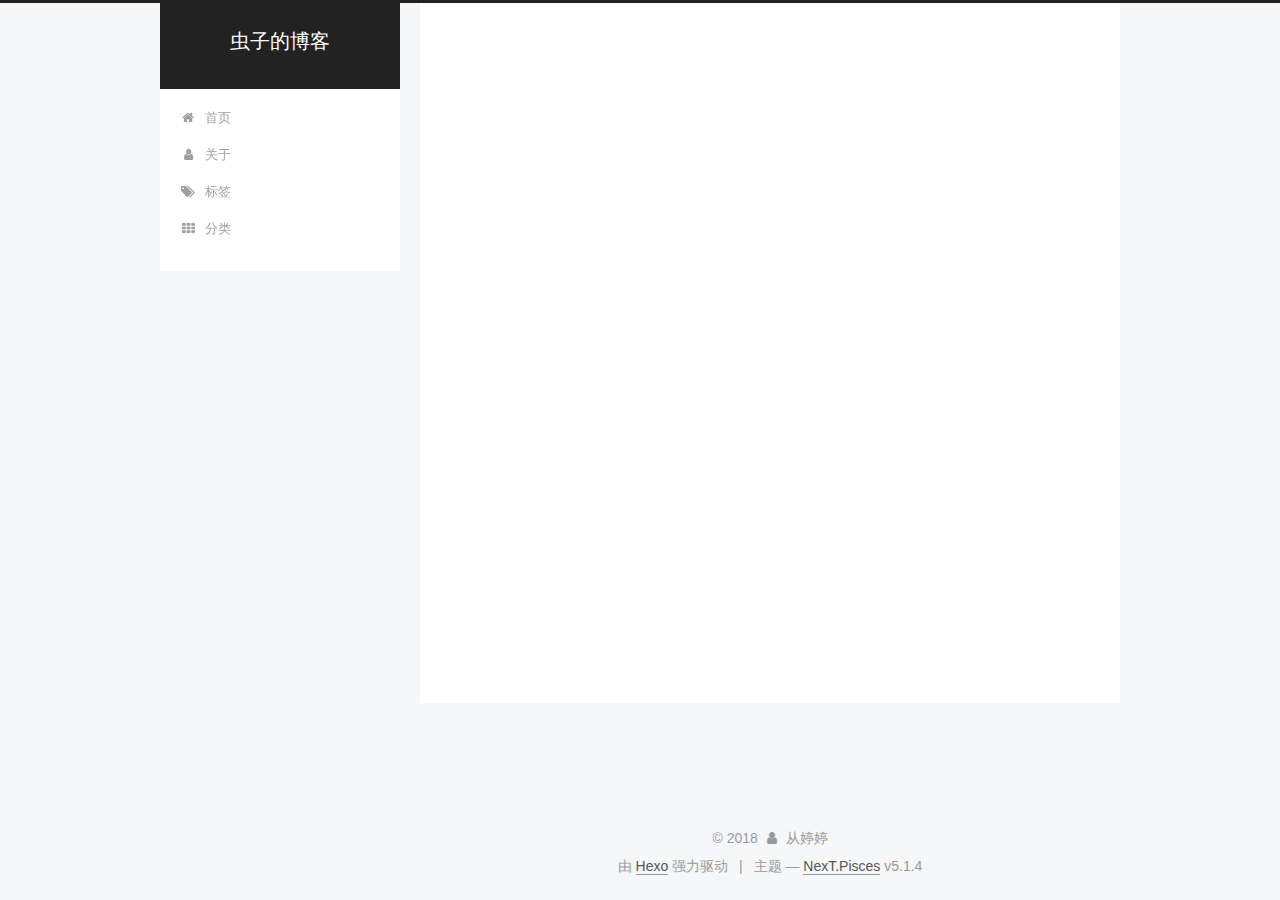
<file: archives/2018/03/index.html>
<!DOCTYPE html>



  


<html class="theme-next pisces use-motion" lang="zh-Hans">
<head>
  <meta charset="UTF-8"/>
<meta http-equiv="X-UA-Compatible" content="IE=edge" />
<meta name="viewport" content="width=device-width, initial-scale=1, maximum-scale=1"/>
<meta name="theme-color" content="#222">









<meta http-equiv="Cache-Control" content="no-transform" />
<meta http-equiv="Cache-Control" content="no-siteapp" />
















  
  
  <link href="/lib/fancybox/source/jquery.fancybox.css?v=2.1.5" rel="stylesheet" type="text/css" />







<link href="/lib/font-awesome/css/font-awesome.min.css?v=4.6.2" rel="stylesheet" type="text/css" />

<link href="/css/main.css?v=5.1.4" rel="stylesheet" type="text/css" />


  <link rel="apple-touch-icon" sizes="180x180" href="/images/apple-touch-icon-next.png?v=5.1.4">


  <link rel="icon" type="image/png" sizes="32x32" href="/images/favicon-32x32-next.png?v=5.1.4">


  <link rel="icon" type="image/png" sizes="16x16" href="/images/favicon-16x16-next.png?v=5.1.4">


  <link rel="mask-icon" href="/images/logo.svg?v=5.1.4" color="#222">





  <meta name="keywords" content="Hexo, NexT" />










<meta property="og:type" content="website">
<meta property="og:title" content="虫子的博客">
<meta property="og:url" content="http://yoursite.com/archives/2018/03/index.html">
<meta property="og:site_name" content="虫子的博客">
<meta property="og:locale" content="zh-Hans">
<meta name="twitter:card" content="summary">
<meta name="twitter:title" content="虫子的博客">



<script type="text/javascript" id="hexo.configurations">
  var NexT = window.NexT || {};
  var CONFIG = {
    root: '/',
    scheme: 'Pisces',
    version: '5.1.4',
    sidebar: {"position":"left","display":"post","offset":12,"b2t":false,"scrollpercent":false,"onmobile":false},
    fancybox: true,
    tabs: true,
    motion: {"enable":true,"async":false,"transition":{"post_block":"fadeIn","post_header":"slideDownIn","post_body":"slideDownIn","coll_header":"slideLeftIn","sidebar":"slideUpIn"}},
    duoshuo: {
      userId: '0',
      author: '博主'
    },
    algolia: {
      applicationID: '',
      apiKey: '',
      indexName: '',
      hits: {"per_page":10},
      labels: {"input_placeholder":"Search for Posts","hits_empty":"We didn't find any results for the search: ${query}","hits_stats":"${hits} results found in ${time} ms"}
    }
  };
</script>



  <link rel="canonical" href="http://yoursite.com/archives/2018/03/"/>





  <title>归档 | 虫子的博客</title>
  








</head>

<body itemscope itemtype="http://schema.org/WebPage" lang="zh-Hans">

  
  
    
  

  <div class="container sidebar-position-left page-archive">
    <div class="headband"></div>

    <header id="header" class="header" itemscope itemtype="http://schema.org/WPHeader">
      <div class="header-inner"><div class="site-brand-wrapper">
  <div class="site-meta ">
    

    <div class="custom-logo-site-title">
      <a href="/"  class="brand" rel="start">
        <span class="logo-line-before"><i></i></span>
        <span class="site-title">虫子的博客</span>
        <span class="logo-line-after"><i></i></span>
      </a>
    </div>
      
        <p class="site-subtitle"></p>
      
  </div>

  <div class="site-nav-toggle">
    <button>
      <span class="btn-bar"></span>
      <span class="btn-bar"></span>
      <span class="btn-bar"></span>
    </button>
  </div>
</div>

<nav class="site-nav">
  

  
    <ul id="menu" class="menu">
      
        
        <li class="menu-item menu-item-home">
          <a href="/" rel="section">
            
              <i class="menu-item-icon fa fa-fw fa-home"></i> <br />
            
            首页
          </a>
        </li>
      
        
        <li class="menu-item menu-item-about">
          <a href="/about/" rel="section">
            
              <i class="menu-item-icon fa fa-fw fa-user"></i> <br />
            
            关于
          </a>
        </li>
      
        
        <li class="menu-item menu-item-tags">
          <a href="/tags/" rel="section">
            
              <i class="menu-item-icon fa fa-fw fa-tags"></i> <br />
            
            标签
          </a>
        </li>
      
        
        <li class="menu-item menu-item-categories">
          <a href="/categories/" rel="section">
            
              <i class="menu-item-icon fa fa-fw fa-th"></i> <br />
            
            分类
          </a>
        </li>
      

      
    </ul>
  

  
</nav>



 </div>
    </header>

    <main id="main" class="main">
      <div class="main-inner">
        <div class="content-wrap">
          <div id="content" class="content">
            

  
  
  
  <div class="post-block archive">
    <div id="posts" class="posts-collapse">
      <span class="archive-move-on"></span>

      <span class="archive-page-counter">
        
        
        
          
        
        嗯..! 目前共计 2 篇日志。 继续努力。
      </span>

      

        
        
        

        
          
          <div class="collection-title">
            <h1 class="archive-year" id="archive-year-2018">2018</h1>
          </div>
        
        

        

  <article class="post post-type-normal" itemscope itemtype="http://schema.org/Article">
    <header class="post-header">

      <h2 class="post-title">
        
            <a class="post-title-link" href="/2018/03/12/index/" itemprop="url">
              
                <span itemprop="name">你好</span>
              
            </a>
        
      </h2>

      <div class="post-meta">
        <time class="post-time" itemprop="dateCreated"
              datetime="2018-03-12T00:25:57+08:00"
              content="2018-03-12" >
          03-12
        </time>
      </div>

    </header>
  </article>



      

        
        
        

        
        

        

  <article class="post post-type-normal" itemscope itemtype="http://schema.org/Article">
    <header class="post-header">

      <h2 class="post-title">
        
            <a class="post-title-link" href="/2018/03/08/hello-world/" itemprop="url">
              
                <span itemprop="name">Hello World</span>
              
            </a>
        
      </h2>

      <div class="post-meta">
        <time class="post-time" itemprop="dateCreated"
              datetime="2018-03-08T23:23:25+08:00"
              content="2018-03-08" >
          03-08
        </time>
      </div>

    </header>
  </article>



      

    </div>
  </div>
  
  
  

  



          </div>
          


          

        </div>
        
          
  
  <div class="sidebar-toggle">
    <div class="sidebar-toggle-line-wrap">
      <span class="sidebar-toggle-line sidebar-toggle-line-first"></span>
      <span class="sidebar-toggle-line sidebar-toggle-line-middle"></span>
      <span class="sidebar-toggle-line sidebar-toggle-line-last"></span>
    </div>
  </div>

  <aside id="sidebar" class="sidebar">
    
    <div class="sidebar-inner">

      

      

      <section class="site-overview-wrap sidebar-panel sidebar-panel-active">
        <div class="site-overview">
          <div class="site-author motion-element" itemprop="author" itemscope itemtype="http://schema.org/Person">
            
              <p class="site-author-name" itemprop="name">从婷婷</p>
              <p class="site-description motion-element" itemprop="description"></p>
          </div>

          <nav class="site-state motion-element">

            
              <div class="site-state-item site-state-posts">
              
                <a href="/archives">
              
                  <span class="site-state-item-count">2</span>
                  <span class="site-state-item-name">日志</span>
                </a>
              </div>
            

            

            

          </nav>

          

          

          
          

          
          

          

        </div>
      </section>

      

      

    </div>
  </aside>


        
      </div>
    </main>

    <footer id="footer" class="footer">
      <div class="footer-inner">
        <div class="copyright">&copy; <span itemprop="copyrightYear">2018</span>
  <span class="with-love">
    <i class="fa fa-user"></i>
  </span>
  <span class="author" itemprop="copyrightHolder">从婷婷</span>

  
</div>


  <div class="powered-by">由 <a class="theme-link" target="_blank" href="https://hexo.io">Hexo</a> 强力驱动</div>



  <span class="post-meta-divider">|</span>



  <div class="theme-info">主题 &mdash; <a class="theme-link" target="_blank" href="https://github.com/iissnan/hexo-theme-next">NexT.Pisces</a> v5.1.4</div>




        







        
      </div>
    </footer>

    
      <div class="back-to-top">
        <i class="fa fa-arrow-up"></i>
        
      </div>
    

    

  </div>

  

<script type="text/javascript">
  if (Object.prototype.toString.call(window.Promise) !== '[object Function]') {
    window.Promise = null;
  }
</script>









  












  
  
    <script type="text/javascript" src="/lib/jquery/index.js?v=2.1.3"></script>
  

  
  
    <script type="text/javascript" src="/lib/fastclick/lib/fastclick.min.js?v=1.0.6"></script>
  

  
  
    <script type="text/javascript" src="/lib/jquery_lazyload/jquery.lazyload.js?v=1.9.7"></script>
  

  
  
    <script type="text/javascript" src="/lib/velocity/velocity.min.js?v=1.2.1"></script>
  

  
  
    <script type="text/javascript" src="/lib/velocity/velocity.ui.min.js?v=1.2.1"></script>
  

  
  
    <script type="text/javascript" src="/lib/fancybox/source/jquery.fancybox.pack.js?v=2.1.5"></script>
  


  


  <script type="text/javascript" src="/js/src/utils.js?v=5.1.4"></script>

  <script type="text/javascript" src="/js/src/motion.js?v=5.1.4"></script>



  
  


  <script type="text/javascript" src="/js/src/affix.js?v=5.1.4"></script>

  <script type="text/javascript" src="/js/src/schemes/pisces.js?v=5.1.4"></script>



  

  


  <script type="text/javascript" src="/js/src/bootstrap.js?v=5.1.4"></script>



  


  




	





  





  












  





  

  

  

  
  

  

  

  

</body>
</html>
</file>
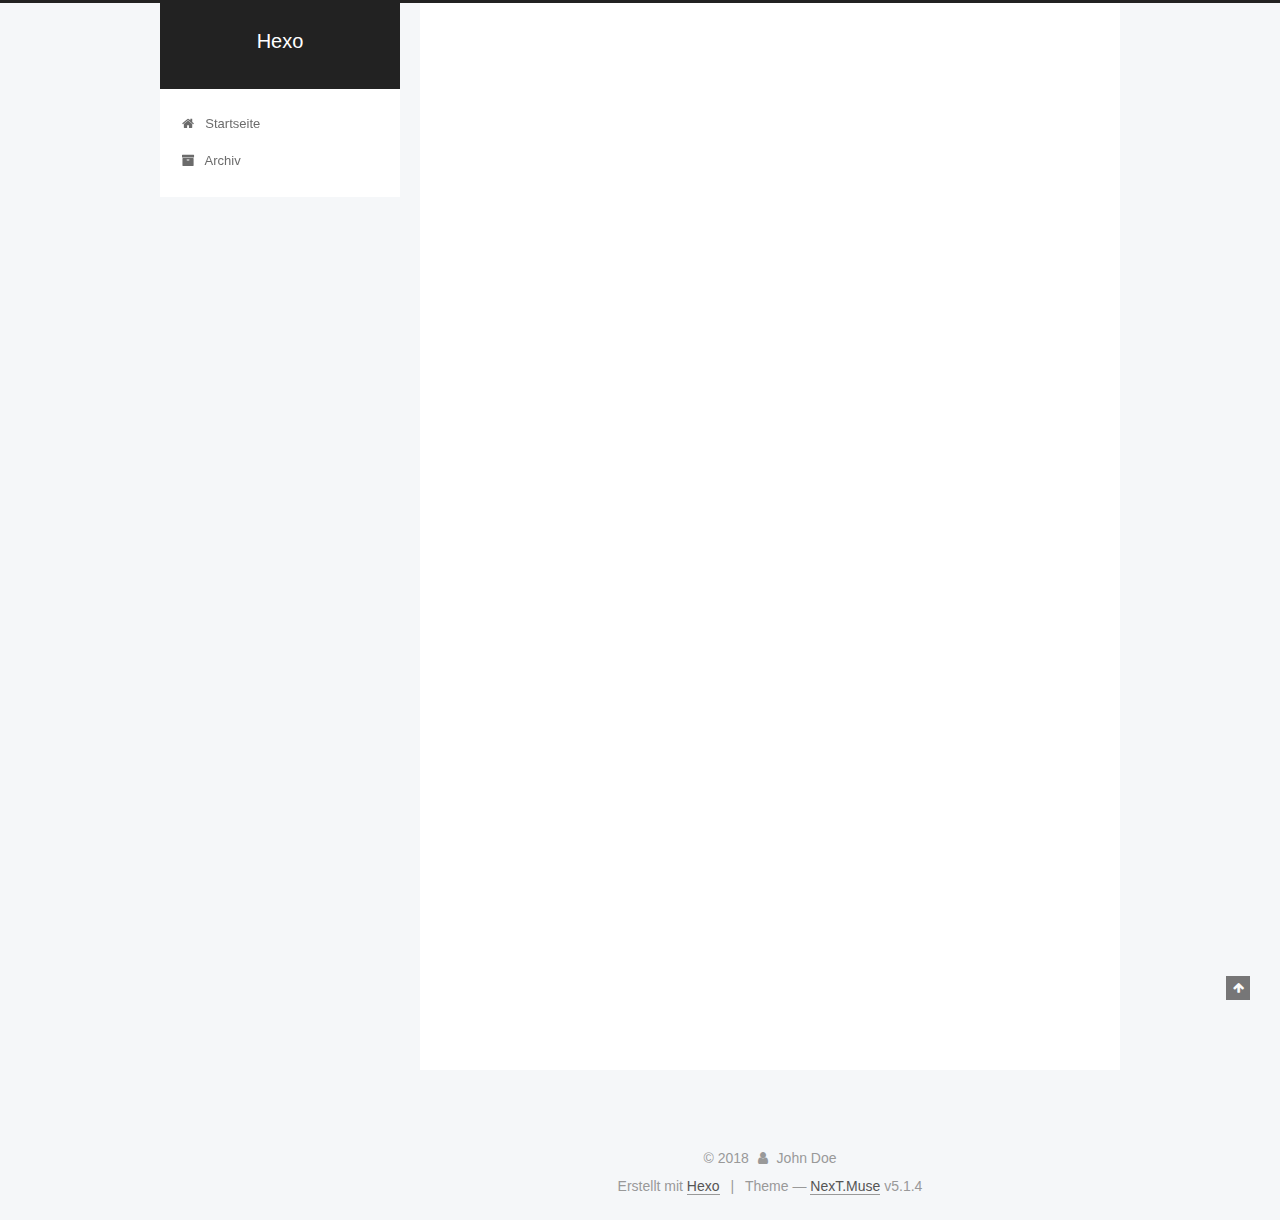
<file: 2018/03/07/hello-world/index.html>
<!DOCTYPE html>



  


<html class="theme-next muse use-motion" lang="">
<head>
  <meta charset="UTF-8"/>
<meta http-equiv="X-UA-Compatible" content="IE=edge" />
<meta name="viewport" content="width=device-width, initial-scale=1, maximum-scale=1"/>
<meta name="theme-color" content="#222">









<meta http-equiv="Cache-Control" content="no-transform" />
<meta http-equiv="Cache-Control" content="no-siteapp" />
















  
  
  <link href="/lib/fancybox/source/jquery.fancybox.css?v=2.1.5" rel="stylesheet" type="text/css" />







<link href="/lib/font-awesome/css/font-awesome.min.css?v=4.6.2" rel="stylesheet" type="text/css" />

<link href="/css/main.css?v=5.1.4" rel="stylesheet" type="text/css" />


  <link rel="apple-touch-icon" sizes="180x180" href="/images/apple-touch-icon-next.png?v=5.1.4">


  <link rel="icon" type="image/png" sizes="32x32" href="/images/favicon-32x32-next.png?v=5.1.4">


  <link rel="icon" type="image/png" sizes="16x16" href="/images/favicon-16x16-next.png?v=5.1.4">


  <link rel="mask-icon" href="/images/logo.svg?v=5.1.4" color="#222">





  <meta name="keywords" content="Hexo, NexT" />










<meta name="description" content="Welcome to Hexo! This is your very first post. Check documentation for more info. If you get any problems when using Hexo, you can find the answer in troubleshooting or you can ask me on GitHub. Quick">
<meta property="og:type" content="article">
<meta property="og:title" content="Hello World">
<meta property="og:url" content="http://yoursite.com/2018/03/07/hello-world/index.html">
<meta property="og:site_name" content="Hexo">
<meta property="og:description" content="Welcome to Hexo! This is your very first post. Check documentation for more info. If you get any problems when using Hexo, you can find the answer in troubleshooting or you can ask me on GitHub. Quick">
<meta property="og:updated_time" content="2018-03-07T15:38:14.750Z">
<meta name="twitter:card" content="summary">
<meta name="twitter:title" content="Hello World">
<meta name="twitter:description" content="Welcome to Hexo! This is your very first post. Check documentation for more info. If you get any problems when using Hexo, you can find the answer in troubleshooting or you can ask me on GitHub. Quick">



<script type="text/javascript" id="hexo.configurations">
  var NexT = window.NexT || {};
  var CONFIG = {
    root: '/',
    scheme: 'Muse',
    version: '5.1.4',
    sidebar: {"position":"left","display":"post","offset":12,"b2t":false,"scrollpercent":false,"onmobile":false},
    fancybox: true,
    tabs: true,
    motion: {"enable":true,"async":false,"transition":{"post_block":"fadeIn","post_header":"slideDownIn","post_body":"slideDownIn","coll_header":"slideLeftIn","sidebar":"slideUpIn"}},
    duoshuo: {
      userId: '0',
      author: 'Author'
    },
    algolia: {
      applicationID: '',
      apiKey: '',
      indexName: '',
      hits: {"per_page":10},
      labels: {"input_placeholder":"Search for Posts","hits_empty":"We didn't find any results for the search: ${query}","hits_stats":"${hits} results found in ${time} ms"}
    }
  };
</script>



  <link rel="canonical" href="http://yoursite.com/2018/03/07/hello-world/"/>





  <title>Hello World | Hexo</title>
  








</head>

<body itemscope itemtype="http://schema.org/WebPage" lang="">

  
  
    
  

  <div class="container sidebar-position-left page-post-detail">
    <div class="headband"></div>

    <header id="header" class="header" itemscope itemtype="http://schema.org/WPHeader">
      <div class="header-inner"><div class="site-brand-wrapper">
  <div class="site-meta ">
    

    <div class="custom-logo-site-title">
      <a href="/"  class="brand" rel="start">
        <span class="logo-line-before"><i></i></span>
        <span class="site-title">Hexo</span>
        <span class="logo-line-after"><i></i></span>
      </a>
    </div>
      
        <p class="site-subtitle"></p>
      
  </div>

  <div class="site-nav-toggle">
    <button>
      <span class="btn-bar"></span>
      <span class="btn-bar"></span>
      <span class="btn-bar"></span>
    </button>
  </div>
</div>

<nav class="site-nav">
  

  
    <ul id="menu" class="menu">
      
        
        <li class="menu-item menu-item-home">
          <a href="/" rel="section">
            
              <i class="menu-item-icon fa fa-fw fa-home"></i> <br />
            
            Startseite
          </a>
        </li>
      
        
        <li class="menu-item menu-item-archives">
          <a href="/archives/" rel="section">
            
              <i class="menu-item-icon fa fa-fw fa-archive"></i> <br />
            
            Archiv
          </a>
        </li>
      

      
    </ul>
  

  
</nav>



 </div>
    </header>

    <main id="main" class="main">
      <div class="main-inner">
        <div class="content-wrap">
          <div id="content" class="content">
            

  <div id="posts" class="posts-expand">
    

  

  
  
  

  <article class="post post-type-normal" itemscope itemtype="http://schema.org/Article">
  
  
  
  <div class="post-block">
    <link itemprop="mainEntityOfPage" href="http://yoursite.com/2018/03/07/hello-world/">

    <span hidden itemprop="author" itemscope itemtype="http://schema.org/Person">
      <meta itemprop="name" content="John Doe">
      <meta itemprop="description" content="">
      <meta itemprop="image" content="/images/avatar.gif">
    </span>

    <span hidden itemprop="publisher" itemscope itemtype="http://schema.org/Organization">
      <meta itemprop="name" content="Hexo">
    </span>

    
      <header class="post-header">

        
        
          <h1 class="post-title" itemprop="name headline">Hello World</h1>
        

        <div class="post-meta">
          <span class="post-time">
            
              <span class="post-meta-item-icon">
                <i class="fa fa-calendar-o"></i>
              </span>
              
                <span class="post-meta-item-text">Veröffentlicht am</span>
              
              <time title="Post created" itemprop="dateCreated datePublished" datetime="2018-03-07T23:38:14+08:00">
                2018-03-07
              </time>
            

            

            
          </span>

          

          
            
          

          
          

          

          

          

        </div>
      </header>
    

    
    
    
    <div class="post-body" itemprop="articleBody">

      
      

      
        <p>Welcome to <a href="https://hexo.io/" target="_blank" rel="noopener">Hexo</a>! This is your very first post. Check <a href="https://hexo.io/docs/" target="_blank" rel="noopener">documentation</a> for more info. If you get any problems when using Hexo, you can find the answer in <a href="https://hexo.io/docs/troubleshooting.html" target="_blank" rel="noopener">troubleshooting</a> or you can ask me on <a href="https://github.com/hexojs/hexo/issues" target="_blank" rel="noopener">GitHub</a>.</p>
<h2 id="Quick-Start"><a href="#Quick-Start" class="headerlink" title="Quick Start"></a>Quick Start</h2><h3 id="Create-a-new-post"><a href="#Create-a-new-post" class="headerlink" title="Create a new post"></a>Create a new post</h3><figure class="highlight bash"><table><tr><td class="gutter"><pre><span class="line">1</span><br></pre></td><td class="code"><pre><span class="line">$ hexo new <span class="string">"My New Post"</span></span><br></pre></td></tr></table></figure>
<p>More info: <a href="https://hexo.io/docs/writing.html" target="_blank" rel="noopener">Writing</a></p>
<h3 id="Run-server"><a href="#Run-server" class="headerlink" title="Run server"></a>Run server</h3><figure class="highlight bash"><table><tr><td class="gutter"><pre><span class="line">1</span><br></pre></td><td class="code"><pre><span class="line">$ hexo server</span><br></pre></td></tr></table></figure>
<p>More info: <a href="https://hexo.io/docs/server.html" target="_blank" rel="noopener">Server</a></p>
<h3 id="Generate-static-files"><a href="#Generate-static-files" class="headerlink" title="Generate static files"></a>Generate static files</h3><figure class="highlight bash"><table><tr><td class="gutter"><pre><span class="line">1</span><br></pre></td><td class="code"><pre><span class="line">$ hexo generate</span><br></pre></td></tr></table></figure>
<p>More info: <a href="https://hexo.io/docs/generating.html" target="_blank" rel="noopener">Generating</a></p>
<h3 id="Deploy-to-remote-sites"><a href="#Deploy-to-remote-sites" class="headerlink" title="Deploy to remote sites"></a>Deploy to remote sites</h3><figure class="highlight bash"><table><tr><td class="gutter"><pre><span class="line">1</span><br></pre></td><td class="code"><pre><span class="line">$ hexo deploy</span><br></pre></td></tr></table></figure>
<p>More info: <a href="https://hexo.io/docs/deployment.html" target="_blank" rel="noopener">Deployment</a></p>

      
    </div>
    
    
    

    

    

    

    <footer class="post-footer">
      

      
      
      

      

      
      
    </footer>
  </div>
  
  
  
  </article>



    <div class="post-spread">
      
    </div>
  </div>


          </div>
          


          

  



        </div>
        
          
  
  <div class="sidebar-toggle">
    <div class="sidebar-toggle-line-wrap">
      <span class="sidebar-toggle-line sidebar-toggle-line-first"></span>
      <span class="sidebar-toggle-line sidebar-toggle-line-middle"></span>
      <span class="sidebar-toggle-line sidebar-toggle-line-last"></span>
    </div>
  </div>

  <aside id="sidebar" class="sidebar">
    
    <div class="sidebar-inner">

      

      
        <ul class="sidebar-nav motion-element">
          <li class="sidebar-nav-toc sidebar-nav-active" data-target="post-toc-wrap">
            Inhaltsverzeichnis
          </li>
          <li class="sidebar-nav-overview" data-target="site-overview-wrap">
            Übersicht
          </li>
        </ul>
      

      <section class="site-overview-wrap sidebar-panel">
        <div class="site-overview">
          <div class="site-author motion-element" itemprop="author" itemscope itemtype="http://schema.org/Person">
            
              <p class="site-author-name" itemprop="name">John Doe</p>
              <p class="site-description motion-element" itemprop="description"></p>
          </div>

          <nav class="site-state motion-element">

            
              <div class="site-state-item site-state-posts">
              
                <a href="/archives/">
              
                  <span class="site-state-item-count">1</span>
                  <span class="site-state-item-name">Artikel</span>
                </a>
              </div>
            

            

            

          </nav>

          

          

          
          

          
          

          

        </div>
      </section>

      
      <!--noindex-->
        <section class="post-toc-wrap motion-element sidebar-panel sidebar-panel-active">
          <div class="post-toc">

            
              
            

            
              <div class="post-toc-content"><ol class="nav"><li class="nav-item nav-level-2"><a class="nav-link" href="#Quick-Start"><span class="nav-number">1.</span> <span class="nav-text">Quick Start</span></a><ol class="nav-child"><li class="nav-item nav-level-3"><a class="nav-link" href="#Create-a-new-post"><span class="nav-number">1.1.</span> <span class="nav-text">Create a new post</span></a></li><li class="nav-item nav-level-3"><a class="nav-link" href="#Run-server"><span class="nav-number">1.2.</span> <span class="nav-text">Run server</span></a></li><li class="nav-item nav-level-3"><a class="nav-link" href="#Generate-static-files"><span class="nav-number">1.3.</span> <span class="nav-text">Generate static files</span></a></li><li class="nav-item nav-level-3"><a class="nav-link" href="#Deploy-to-remote-sites"><span class="nav-number">1.4.</span> <span class="nav-text">Deploy to remote sites</span></a></li></ol></li></ol></div>
            

          </div>
        </section>
      <!--/noindex-->
      

      

    </div>
  </aside>


        
      </div>
    </main>

    <footer id="footer" class="footer">
      <div class="footer-inner">
        <div class="copyright">&copy; <span itemprop="copyrightYear">2018</span>
  <span class="with-love">
    <i class="fa fa-user"></i>
  </span>
  <span class="author" itemprop="copyrightHolder">John Doe</span>

  
</div>


  <div class="powered-by">Erstellt mit  <a class="theme-link" target="_blank" href="https://hexo.io">Hexo</a></div>



  <span class="post-meta-divider">|</span>



  <div class="theme-info">Theme &mdash; <a class="theme-link" target="_blank" href="https://github.com/iissnan/hexo-theme-next">NexT.Muse</a> v5.1.4</div>




        







        
      </div>
    </footer>

    
      <div class="back-to-top">
        <i class="fa fa-arrow-up"></i>
        
      </div>
    

    

  </div>

  

<script type="text/javascript">
  if (Object.prototype.toString.call(window.Promise) !== '[object Function]') {
    window.Promise = null;
  }
</script>









  












  
  
    <script type="text/javascript" src="/lib/jquery/index.js?v=2.1.3"></script>
  

  
  
    <script type="text/javascript" src="/lib/fastclick/lib/fastclick.min.js?v=1.0.6"></script>
  

  
  
    <script type="text/javascript" src="/lib/jquery_lazyload/jquery.lazyload.js?v=1.9.7"></script>
  

  
  
    <script type="text/javascript" src="/lib/velocity/velocity.min.js?v=1.2.1"></script>
  

  
  
    <script type="text/javascript" src="/lib/velocity/velocity.ui.min.js?v=1.2.1"></script>
  

  
  
    <script type="text/javascript" src="/lib/fancybox/source/jquery.fancybox.pack.js?v=2.1.5"></script>
  


  


  <script type="text/javascript" src="/js/src/utils.js?v=5.1.4"></script>

  <script type="text/javascript" src="/js/src/motion.js?v=5.1.4"></script>



  
  

  
  <script type="text/javascript" src="/js/src/scrollspy.js?v=5.1.4"></script>
<script type="text/javascript" src="/js/src/post-details.js?v=5.1.4"></script>



  


  <script type="text/javascript" src="/js/src/bootstrap.js?v=5.1.4"></script>



  


  




	





  





  












  





  

  

  

  
  

  

  

  

</body>
</html>
</file>
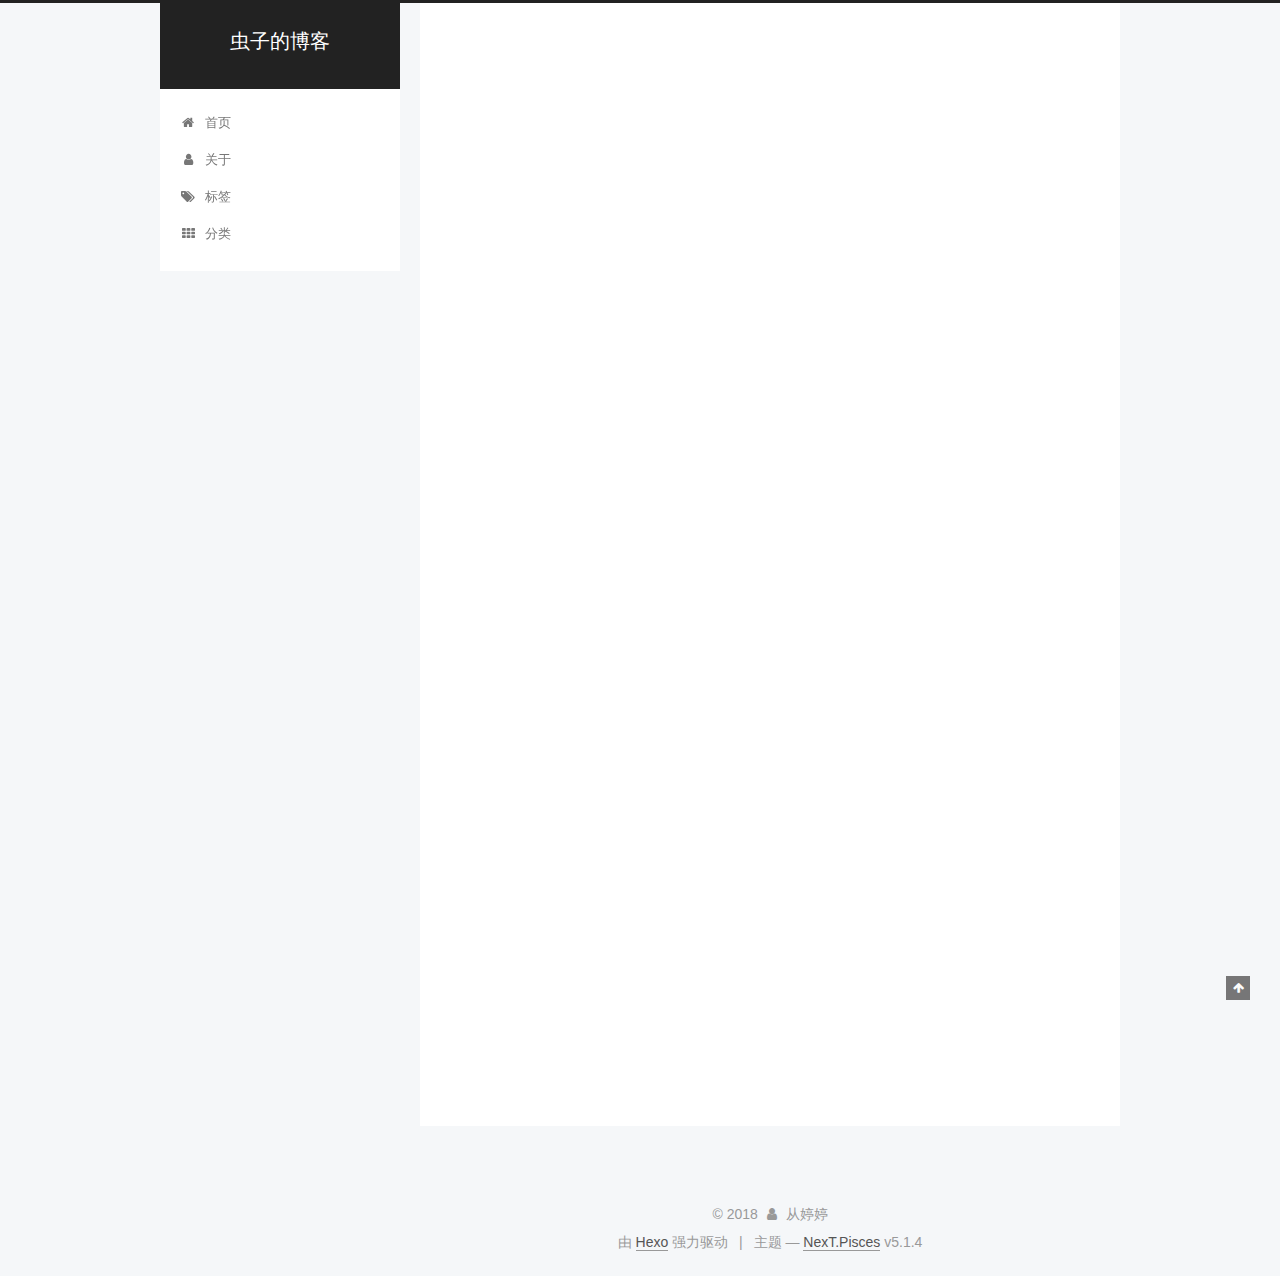
<file: 2018/03/08/hello-world/index.html>
<!DOCTYPE html>



  


<html class="theme-next pisces use-motion" lang="zh-Hans">
<head>
  <meta charset="UTF-8"/>
<meta http-equiv="X-UA-Compatible" content="IE=edge" />
<meta name="viewport" content="width=device-width, initial-scale=1, maximum-scale=1"/>
<meta name="theme-color" content="#222">









<meta http-equiv="Cache-Control" content="no-transform" />
<meta http-equiv="Cache-Control" content="no-siteapp" />
















  
  
  <link href="/lib/fancybox/source/jquery.fancybox.css?v=2.1.5" rel="stylesheet" type="text/css" />







<link href="/lib/font-awesome/css/font-awesome.min.css?v=4.6.2" rel="stylesheet" type="text/css" />

<link href="/css/main.css?v=5.1.4" rel="stylesheet" type="text/css" />


  <link rel="apple-touch-icon" sizes="180x180" href="/images/apple-touch-icon-next.png?v=5.1.4">


  <link rel="icon" type="image/png" sizes="32x32" href="/images/favicon-32x32-next.png?v=5.1.4">


  <link rel="icon" type="image/png" sizes="16x16" href="/images/favicon-16x16-next.png?v=5.1.4">


  <link rel="mask-icon" href="/images/logo.svg?v=5.1.4" color="#222">





  <meta name="keywords" content="Hexo, NexT" />










<meta name="description" content="Welcome to Hexo! This is your very first post. Check documentation for more info. If you get any problems when using Hexo, you can find the answer in troubleshooting or you can ask me on GitHub. Quick">
<meta property="og:type" content="article">
<meta property="og:title" content="Hello World">
<meta property="og:url" content="http://yoursite.com/2018/03/08/hello-world/index.html">
<meta property="og:site_name" content="虫子的博客">
<meta property="og:description" content="Welcome to Hexo! This is your very first post. Check documentation for more info. If you get any problems when using Hexo, you can find the answer in troubleshooting or you can ask me on GitHub. Quick">
<meta property="og:locale" content="zh-Hans">
<meta property="og:updated_time" content="2018-03-07T15:38:14.750Z">
<meta name="twitter:card" content="summary">
<meta name="twitter:title" content="Hello World">
<meta name="twitter:description" content="Welcome to Hexo! This is your very first post. Check documentation for more info. If you get any problems when using Hexo, you can find the answer in troubleshooting or you can ask me on GitHub. Quick">



<script type="text/javascript" id="hexo.configurations">
  var NexT = window.NexT || {};
  var CONFIG = {
    root: '/',
    scheme: 'Pisces',
    version: '5.1.4',
    sidebar: {"position":"left","display":"post","offset":12,"b2t":false,"scrollpercent":false,"onmobile":false},
    fancybox: true,
    tabs: true,
    motion: {"enable":true,"async":false,"transition":{"post_block":"fadeIn","post_header":"slideDownIn","post_body":"slideDownIn","coll_header":"slideLeftIn","sidebar":"slideUpIn"}},
    duoshuo: {
      userId: '0',
      author: '博主'
    },
    algolia: {
      applicationID: '',
      apiKey: '',
      indexName: '',
      hits: {"per_page":10},
      labels: {"input_placeholder":"Search for Posts","hits_empty":"We didn't find any results for the search: ${query}","hits_stats":"${hits} results found in ${time} ms"}
    }
  };
</script>



  <link rel="canonical" href="http://yoursite.com/2018/03/08/hello-world/"/>





  <title>Hello World | 虫子的博客</title>
  








</head>

<body itemscope itemtype="http://schema.org/WebPage" lang="zh-Hans">

  
  
    
  

  <div class="container sidebar-position-left page-post-detail">
    <div class="headband"></div>

    <header id="header" class="header" itemscope itemtype="http://schema.org/WPHeader">
      <div class="header-inner"><div class="site-brand-wrapper">
  <div class="site-meta ">
    

    <div class="custom-logo-site-title">
      <a href="/"  class="brand" rel="start">
        <span class="logo-line-before"><i></i></span>
        <span class="site-title">虫子的博客</span>
        <span class="logo-line-after"><i></i></span>
      </a>
    </div>
      
        <p class="site-subtitle"></p>
      
  </div>

  <div class="site-nav-toggle">
    <button>
      <span class="btn-bar"></span>
      <span class="btn-bar"></span>
      <span class="btn-bar"></span>
    </button>
  </div>
</div>

<nav class="site-nav">
  

  
    <ul id="menu" class="menu">
      
        
        <li class="menu-item menu-item-home">
          <a href="/" rel="section">
            
              <i class="menu-item-icon fa fa-fw fa-home"></i> <br />
            
            首页
          </a>
        </li>
      
        
        <li class="menu-item menu-item-about">
          <a href="/about/" rel="section">
            
              <i class="menu-item-icon fa fa-fw fa-user"></i> <br />
            
            关于
          </a>
        </li>
      
        
        <li class="menu-item menu-item-tags">
          <a href="/tags/" rel="section">
            
              <i class="menu-item-icon fa fa-fw fa-tags"></i> <br />
            
            标签
          </a>
        </li>
      
        
        <li class="menu-item menu-item-categories">
          <a href="/categories/" rel="section">
            
              <i class="menu-item-icon fa fa-fw fa-th"></i> <br />
            
            分类
          </a>
        </li>
      

      
    </ul>
  

  
</nav>



 </div>
    </header>

    <main id="main" class="main">
      <div class="main-inner">
        <div class="content-wrap">
          <div id="content" class="content">
            

  <div id="posts" class="posts-expand">
    

  

  
  
  

  <article class="post post-type-normal" itemscope itemtype="http://schema.org/Article">
  
  
  
  <div class="post-block">
    <link itemprop="mainEntityOfPage" href="http://yoursite.com/2018/03/08/hello-world/">

    <span hidden itemprop="author" itemscope itemtype="http://schema.org/Person">
      <meta itemprop="name" content="从婷婷">
      <meta itemprop="description" content="">
      <meta itemprop="image" content="/images/avatar.gif">
    </span>

    <span hidden itemprop="publisher" itemscope itemtype="http://schema.org/Organization">
      <meta itemprop="name" content="虫子的博客">
    </span>

    
      <header class="post-header">

        
        
          <h1 class="post-title" itemprop="name headline">Hello World</h1>
        

        <div class="post-meta">
          <span class="post-time">
            
              <span class="post-meta-item-icon">
                <i class="fa fa-calendar-o"></i>
              </span>
              
                <span class="post-meta-item-text">发表于</span>
              
              <time title="创建于" itemprop="dateCreated datePublished" datetime="2018-03-08T23:23:25+08:00">
                2018-03-08
              </time>
            

            

            
          </span>

          

          
            
          

          
          

          

          

          

        </div>
      </header>
    

    
    
    
    <div class="post-body" itemprop="articleBody">

      
      

      
        <p>Welcome to <a href="https://hexo.io/" target="_blank" rel="noopener">Hexo</a>! This is your very first post. Check <a href="https://hexo.io/docs/" target="_blank" rel="noopener">documentation</a> for more info. If you get any problems when using Hexo, you can find the answer in <a href="https://hexo.io/docs/troubleshooting.html" target="_blank" rel="noopener">troubleshooting</a> or you can ask me on <a href="https://github.com/hexojs/hexo/issues" target="_blank" rel="noopener">GitHub</a>.</p>
<h2 id="Quick-Start"><a href="#Quick-Start" class="headerlink" title="Quick Start"></a>Quick Start</h2><h3 id="Create-a-new-post"><a href="#Create-a-new-post" class="headerlink" title="Create a new post"></a>Create a new post</h3><figure class="highlight bash"><table><tr><td class="gutter"><pre><span class="line">1</span><br></pre></td><td class="code"><pre><span class="line">$ hexo new <span class="string">"My New Post"</span></span><br></pre></td></tr></table></figure>
<p>More info: <a href="https://hexo.io/docs/writing.html" target="_blank" rel="noopener">Writing</a></p>
<h3 id="Run-server"><a href="#Run-server" class="headerlink" title="Run server"></a>Run server</h3><figure class="highlight bash"><table><tr><td class="gutter"><pre><span class="line">1</span><br></pre></td><td class="code"><pre><span class="line">$ hexo server</span><br></pre></td></tr></table></figure>
<p>More info: <a href="https://hexo.io/docs/server.html" target="_blank" rel="noopener">Server</a></p>
<h3 id="Generate-static-files"><a href="#Generate-static-files" class="headerlink" title="Generate static files"></a>Generate static files</h3><figure class="highlight bash"><table><tr><td class="gutter"><pre><span class="line">1</span><br></pre></td><td class="code"><pre><span class="line">$ hexo generate</span><br></pre></td></tr></table></figure>
<p>More info: <a href="https://hexo.io/docs/generating.html" target="_blank" rel="noopener">Generating</a></p>
<h3 id="Deploy-to-remote-sites"><a href="#Deploy-to-remote-sites" class="headerlink" title="Deploy to remote sites"></a>Deploy to remote sites</h3><figure class="highlight bash"><table><tr><td class="gutter"><pre><span class="line">1</span><br></pre></td><td class="code"><pre><span class="line">$ hexo deploy</span><br></pre></td></tr></table></figure>
<p>More info: <a href="https://hexo.io/docs/deployment.html" target="_blank" rel="noopener">Deployment</a></p>

      
    </div>
    
    
    

    

    

    

    <footer class="post-footer">
      

      
      
      

      
        <div class="post-nav">
          <div class="post-nav-next post-nav-item">
            
          </div>

          <span class="post-nav-divider"></span>

          <div class="post-nav-prev post-nav-item">
            
              <a href="/2018/03/12/index/" rel="prev" title="你好">
                你好 <i class="fa fa-chevron-right"></i>
              </a>
            
          </div>
        </div>
      

      
      
    </footer>
  </div>
  
  
  
  </article>



    <div class="post-spread">
      
    </div>
  </div>


          </div>
          


          

  



        </div>
        
          
  
  <div class="sidebar-toggle">
    <div class="sidebar-toggle-line-wrap">
      <span class="sidebar-toggle-line sidebar-toggle-line-first"></span>
      <span class="sidebar-toggle-line sidebar-toggle-line-middle"></span>
      <span class="sidebar-toggle-line sidebar-toggle-line-last"></span>
    </div>
  </div>

  <aside id="sidebar" class="sidebar">
    
    <div class="sidebar-inner">

      

      
        <ul class="sidebar-nav motion-element">
          <li class="sidebar-nav-toc sidebar-nav-active" data-target="post-toc-wrap">
            文章目录
          </li>
          <li class="sidebar-nav-overview" data-target="site-overview-wrap">
            站点概览
          </li>
        </ul>
      

      <section class="site-overview-wrap sidebar-panel">
        <div class="site-overview">
          <div class="site-author motion-element" itemprop="author" itemscope itemtype="http://schema.org/Person">
            
              <p class="site-author-name" itemprop="name">从婷婷</p>
              <p class="site-description motion-element" itemprop="description"></p>
          </div>

          <nav class="site-state motion-element">

            
              <div class="site-state-item site-state-posts">
              
                <a href="/archives">
              
                  <span class="site-state-item-count">2</span>
                  <span class="site-state-item-name">日志</span>
                </a>
              </div>
            

            

            

          </nav>

          

          

          
          

          
          

          

        </div>
      </section>

      
      <!--noindex-->
        <section class="post-toc-wrap motion-element sidebar-panel sidebar-panel-active">
          <div class="post-toc">

            
              
            

            
              <div class="post-toc-content"><ol class="nav"><li class="nav-item nav-level-2"><a class="nav-link" href="#Quick-Start"><span class="nav-number">1.</span> <span class="nav-text">Quick Start</span></a><ol class="nav-child"><li class="nav-item nav-level-3"><a class="nav-link" href="#Create-a-new-post"><span class="nav-number">1.1.</span> <span class="nav-text">Create a new post</span></a></li><li class="nav-item nav-level-3"><a class="nav-link" href="#Run-server"><span class="nav-number">1.2.</span> <span class="nav-text">Run server</span></a></li><li class="nav-item nav-level-3"><a class="nav-link" href="#Generate-static-files"><span class="nav-number">1.3.</span> <span class="nav-text">Generate static files</span></a></li><li class="nav-item nav-level-3"><a class="nav-link" href="#Deploy-to-remote-sites"><span class="nav-number">1.4.</span> <span class="nav-text">Deploy to remote sites</span></a></li></ol></li></ol></div>
            

          </div>
        </section>
      <!--/noindex-->
      

      

    </div>
  </aside>


        
      </div>
    </main>

    <footer id="footer" class="footer">
      <div class="footer-inner">
        <div class="copyright">&copy; <span itemprop="copyrightYear">2018</span>
  <span class="with-love">
    <i class="fa fa-user"></i>
  </span>
  <span class="author" itemprop="copyrightHolder">从婷婷</span>

  
</div>


  <div class="powered-by">由 <a class="theme-link" target="_blank" href="https://hexo.io">Hexo</a> 强力驱动</div>



  <span class="post-meta-divider">|</span>



  <div class="theme-info">主题 &mdash; <a class="theme-link" target="_blank" href="https://github.com/iissnan/hexo-theme-next">NexT.Pisces</a> v5.1.4</div>




        







        
      </div>
    </footer>

    
      <div class="back-to-top">
        <i class="fa fa-arrow-up"></i>
        
      </div>
    

    

  </div>

  

<script type="text/javascript">
  if (Object.prototype.toString.call(window.Promise) !== '[object Function]') {
    window.Promise = null;
  }
</script>









  












  
  
    <script type="text/javascript" src="/lib/jquery/index.js?v=2.1.3"></script>
  

  
  
    <script type="text/javascript" src="/lib/fastclick/lib/fastclick.min.js?v=1.0.6"></script>
  

  
  
    <script type="text/javascript" src="/lib/jquery_lazyload/jquery.lazyload.js?v=1.9.7"></script>
  

  
  
    <script type="text/javascript" src="/lib/velocity/velocity.min.js?v=1.2.1"></script>
  

  
  
    <script type="text/javascript" src="/lib/velocity/velocity.ui.min.js?v=1.2.1"></script>
  

  
  
    <script type="text/javascript" src="/lib/fancybox/source/jquery.fancybox.pack.js?v=2.1.5"></script>
  


  


  <script type="text/javascript" src="/js/src/utils.js?v=5.1.4"></script>

  <script type="text/javascript" src="/js/src/motion.js?v=5.1.4"></script>



  
  


  <script type="text/javascript" src="/js/src/affix.js?v=5.1.4"></script>

  <script type="text/javascript" src="/js/src/schemes/pisces.js?v=5.1.4"></script>



  
  <script type="text/javascript" src="/js/src/scrollspy.js?v=5.1.4"></script>
<script type="text/javascript" src="/js/src/post-details.js?v=5.1.4"></script>



  


  <script type="text/javascript" src="/js/src/bootstrap.js?v=5.1.4"></script>



  


  




	





  





  












  





  

  

  

  
  

  

  

  

</body>
</html>
</file>
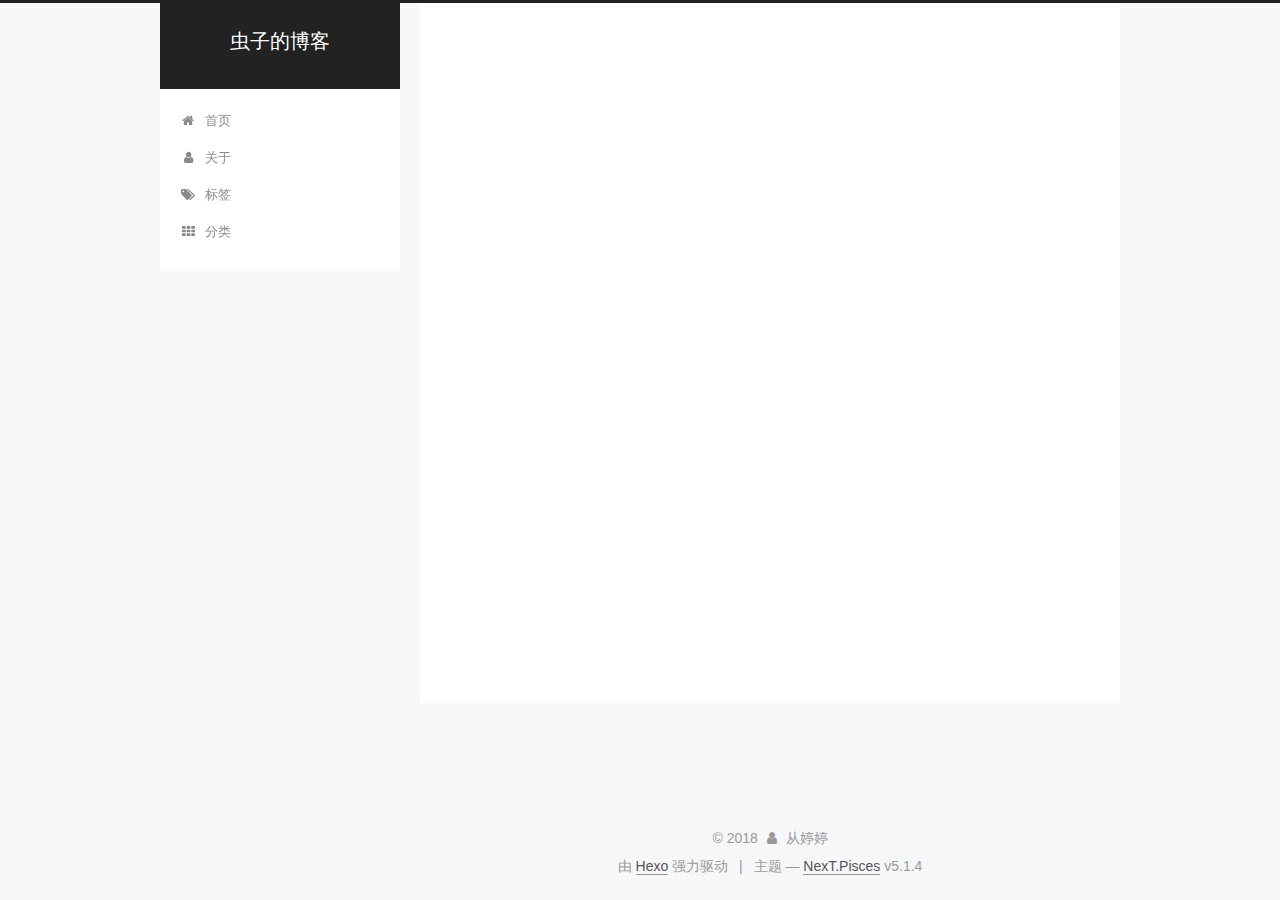
<file: 2018/03/12/index/index.html>
<!DOCTYPE html>



  


<html class="theme-next pisces use-motion" lang="zh-Hans">
<head>
  <meta charset="UTF-8"/>
<meta http-equiv="X-UA-Compatible" content="IE=edge" />
<meta name="viewport" content="width=device-width, initial-scale=1, maximum-scale=1"/>
<meta name="theme-color" content="#222">









<meta http-equiv="Cache-Control" content="no-transform" />
<meta http-equiv="Cache-Control" content="no-siteapp" />
















  
  
  <link href="/lib/fancybox/source/jquery.fancybox.css?v=2.1.5" rel="stylesheet" type="text/css" />







<link href="/lib/font-awesome/css/font-awesome.min.css?v=4.6.2" rel="stylesheet" type="text/css" />

<link href="/css/main.css?v=5.1.4" rel="stylesheet" type="text/css" />


  <link rel="apple-touch-icon" sizes="180x180" href="/images/apple-touch-icon-next.png?v=5.1.4">


  <link rel="icon" type="image/png" sizes="32x32" href="/images/favicon-32x32-next.png?v=5.1.4">


  <link rel="icon" type="image/png" sizes="16x16" href="/images/favicon-16x16-next.png?v=5.1.4">


  <link rel="mask-icon" href="/images/logo.svg?v=5.1.4" color="#222">





  <meta name="keywords" content="Hexo, NexT" />










<meta name="description" content="sdflkjsdlkfjsldkfj">
<meta property="og:type" content="article">
<meta property="og:title" content="你好">
<meta property="og:url" content="http://yoursite.com/2018/03/12/index/index.html">
<meta property="og:site_name" content="虫子的博客">
<meta property="og:description" content="sdflkjsdlkfjsldkfj">
<meta property="og:locale" content="zh-Hans">
<meta property="og:updated_time" content="2018-03-11T16:26:39.081Z">
<meta name="twitter:card" content="summary">
<meta name="twitter:title" content="你好">
<meta name="twitter:description" content="sdflkjsdlkfjsldkfj">



<script type="text/javascript" id="hexo.configurations">
  var NexT = window.NexT || {};
  var CONFIG = {
    root: '/',
    scheme: 'Pisces',
    version: '5.1.4',
    sidebar: {"position":"left","display":"post","offset":12,"b2t":false,"scrollpercent":false,"onmobile":false},
    fancybox: true,
    tabs: true,
    motion: {"enable":true,"async":false,"transition":{"post_block":"fadeIn","post_header":"slideDownIn","post_body":"slideDownIn","coll_header":"slideLeftIn","sidebar":"slideUpIn"}},
    duoshuo: {
      userId: '0',
      author: '博主'
    },
    algolia: {
      applicationID: '',
      apiKey: '',
      indexName: '',
      hits: {"per_page":10},
      labels: {"input_placeholder":"Search for Posts","hits_empty":"We didn't find any results for the search: ${query}","hits_stats":"${hits} results found in ${time} ms"}
    }
  };
</script>



  <link rel="canonical" href="http://yoursite.com/2018/03/12/index/"/>





  <title>你好 | 虫子的博客</title>
  








</head>

<body itemscope itemtype="http://schema.org/WebPage" lang="zh-Hans">

  
  
    
  

  <div class="container sidebar-position-left page-post-detail">
    <div class="headband"></div>

    <header id="header" class="header" itemscope itemtype="http://schema.org/WPHeader">
      <div class="header-inner"><div class="site-brand-wrapper">
  <div class="site-meta ">
    

    <div class="custom-logo-site-title">
      <a href="/"  class="brand" rel="start">
        <span class="logo-line-before"><i></i></span>
        <span class="site-title">虫子的博客</span>
        <span class="logo-line-after"><i></i></span>
      </a>
    </div>
      
        <p class="site-subtitle"></p>
      
  </div>

  <div class="site-nav-toggle">
    <button>
      <span class="btn-bar"></span>
      <span class="btn-bar"></span>
      <span class="btn-bar"></span>
    </button>
  </div>
</div>

<nav class="site-nav">
  

  
    <ul id="menu" class="menu">
      
        
        <li class="menu-item menu-item-home">
          <a href="/" rel="section">
            
              <i class="menu-item-icon fa fa-fw fa-home"></i> <br />
            
            首页
          </a>
        </li>
      
        
        <li class="menu-item menu-item-about">
          <a href="/about/" rel="section">
            
              <i class="menu-item-icon fa fa-fw fa-user"></i> <br />
            
            关于
          </a>
        </li>
      
        
        <li class="menu-item menu-item-tags">
          <a href="/tags/" rel="section">
            
              <i class="menu-item-icon fa fa-fw fa-tags"></i> <br />
            
            标签
          </a>
        </li>
      
        
        <li class="menu-item menu-item-categories">
          <a href="/categories/" rel="section">
            
              <i class="menu-item-icon fa fa-fw fa-th"></i> <br />
            
            分类
          </a>
        </li>
      

      
    </ul>
  

  
</nav>



 </div>
    </header>

    <main id="main" class="main">
      <div class="main-inner">
        <div class="content-wrap">
          <div id="content" class="content">
            

  <div id="posts" class="posts-expand">
    

  

  
  
  

  <article class="post post-type-normal" itemscope itemtype="http://schema.org/Article">
  
  
  
  <div class="post-block">
    <link itemprop="mainEntityOfPage" href="http://yoursite.com/2018/03/12/index/">

    <span hidden itemprop="author" itemscope itemtype="http://schema.org/Person">
      <meta itemprop="name" content="从婷婷">
      <meta itemprop="description" content="">
      <meta itemprop="image" content="/images/avatar.gif">
    </span>

    <span hidden itemprop="publisher" itemscope itemtype="http://schema.org/Organization">
      <meta itemprop="name" content="虫子的博客">
    </span>

    
      <header class="post-header">

        
        
          <h1 class="post-title" itemprop="name headline">你好</h1>
        

        <div class="post-meta">
          <span class="post-time">
            
              <span class="post-meta-item-icon">
                <i class="fa fa-calendar-o"></i>
              </span>
              
                <span class="post-meta-item-text">发表于</span>
              
              <time title="创建于" itemprop="dateCreated datePublished" datetime="2018-03-12T00:25:57+08:00">
                2018-03-12
              </time>
            

            

            
          </span>

          

          
            
          

          
          

          

          

          

        </div>
      </header>
    

    
    
    
    <div class="post-body" itemprop="articleBody">

      
      

      
        <p>sdflkjsdlkfjsldkfj</p>

      
    </div>
    
    
    

    

    

    

    <footer class="post-footer">
      

      
      
      

      
        <div class="post-nav">
          <div class="post-nav-next post-nav-item">
            
              <a href="/2018/03/08/hello-world/" rel="next" title="Hello World">
                <i class="fa fa-chevron-left"></i> Hello World
              </a>
            
          </div>

          <span class="post-nav-divider"></span>

          <div class="post-nav-prev post-nav-item">
            
          </div>
        </div>
      

      
      
    </footer>
  </div>
  
  
  
  </article>



    <div class="post-spread">
      
    </div>
  </div>


          </div>
          


          

  



        </div>
        
          
  
  <div class="sidebar-toggle">
    <div class="sidebar-toggle-line-wrap">
      <span class="sidebar-toggle-line sidebar-toggle-line-first"></span>
      <span class="sidebar-toggle-line sidebar-toggle-line-middle"></span>
      <span class="sidebar-toggle-line sidebar-toggle-line-last"></span>
    </div>
  </div>

  <aside id="sidebar" class="sidebar">
    
    <div class="sidebar-inner">

      

      

      <section class="site-overview-wrap sidebar-panel sidebar-panel-active">
        <div class="site-overview">
          <div class="site-author motion-element" itemprop="author" itemscope itemtype="http://schema.org/Person">
            
              <p class="site-author-name" itemprop="name">从婷婷</p>
              <p class="site-description motion-element" itemprop="description"></p>
          </div>

          <nav class="site-state motion-element">

            
              <div class="site-state-item site-state-posts">
              
                <a href="/archives">
              
                  <span class="site-state-item-count">2</span>
                  <span class="site-state-item-name">日志</span>
                </a>
              </div>
            

            

            

          </nav>

          

          

          
          

          
          

          

        </div>
      </section>

      

      

    </div>
  </aside>


        
      </div>
    </main>

    <footer id="footer" class="footer">
      <div class="footer-inner">
        <div class="copyright">&copy; <span itemprop="copyrightYear">2018</span>
  <span class="with-love">
    <i class="fa fa-user"></i>
  </span>
  <span class="author" itemprop="copyrightHolder">从婷婷</span>

  
</div>


  <div class="powered-by">由 <a class="theme-link" target="_blank" href="https://hexo.io">Hexo</a> 强力驱动</div>



  <span class="post-meta-divider">|</span>



  <div class="theme-info">主题 &mdash; <a class="theme-link" target="_blank" href="https://github.com/iissnan/hexo-theme-next">NexT.Pisces</a> v5.1.4</div>




        







        
      </div>
    </footer>

    
      <div class="back-to-top">
        <i class="fa fa-arrow-up"></i>
        
      </div>
    

    

  </div>

  

<script type="text/javascript">
  if (Object.prototype.toString.call(window.Promise) !== '[object Function]') {
    window.Promise = null;
  }
</script>









  












  
  
    <script type="text/javascript" src="/lib/jquery/index.js?v=2.1.3"></script>
  

  
  
    <script type="text/javascript" src="/lib/fastclick/lib/fastclick.min.js?v=1.0.6"></script>
  

  
  
    <script type="text/javascript" src="/lib/jquery_lazyload/jquery.lazyload.js?v=1.9.7"></script>
  

  
  
    <script type="text/javascript" src="/lib/velocity/velocity.min.js?v=1.2.1"></script>
  

  
  
    <script type="text/javascript" src="/lib/velocity/velocity.ui.min.js?v=1.2.1"></script>
  

  
  
    <script type="text/javascript" src="/lib/fancybox/source/jquery.fancybox.pack.js?v=2.1.5"></script>
  


  


  <script type="text/javascript" src="/js/src/utils.js?v=5.1.4"></script>

  <script type="text/javascript" src="/js/src/motion.js?v=5.1.4"></script>



  
  


  <script type="text/javascript" src="/js/src/affix.js?v=5.1.4"></script>

  <script type="text/javascript" src="/js/src/schemes/pisces.js?v=5.1.4"></script>



  
  <script type="text/javascript" src="/js/src/scrollspy.js?v=5.1.4"></script>
<script type="text/javascript" src="/js/src/post-details.js?v=5.1.4"></script>



  


  <script type="text/javascript" src="/js/src/bootstrap.js?v=5.1.4"></script>



  


  




	





  





  












  





  

  

  

  
  

  

  

  

</body>
</html>
</file>
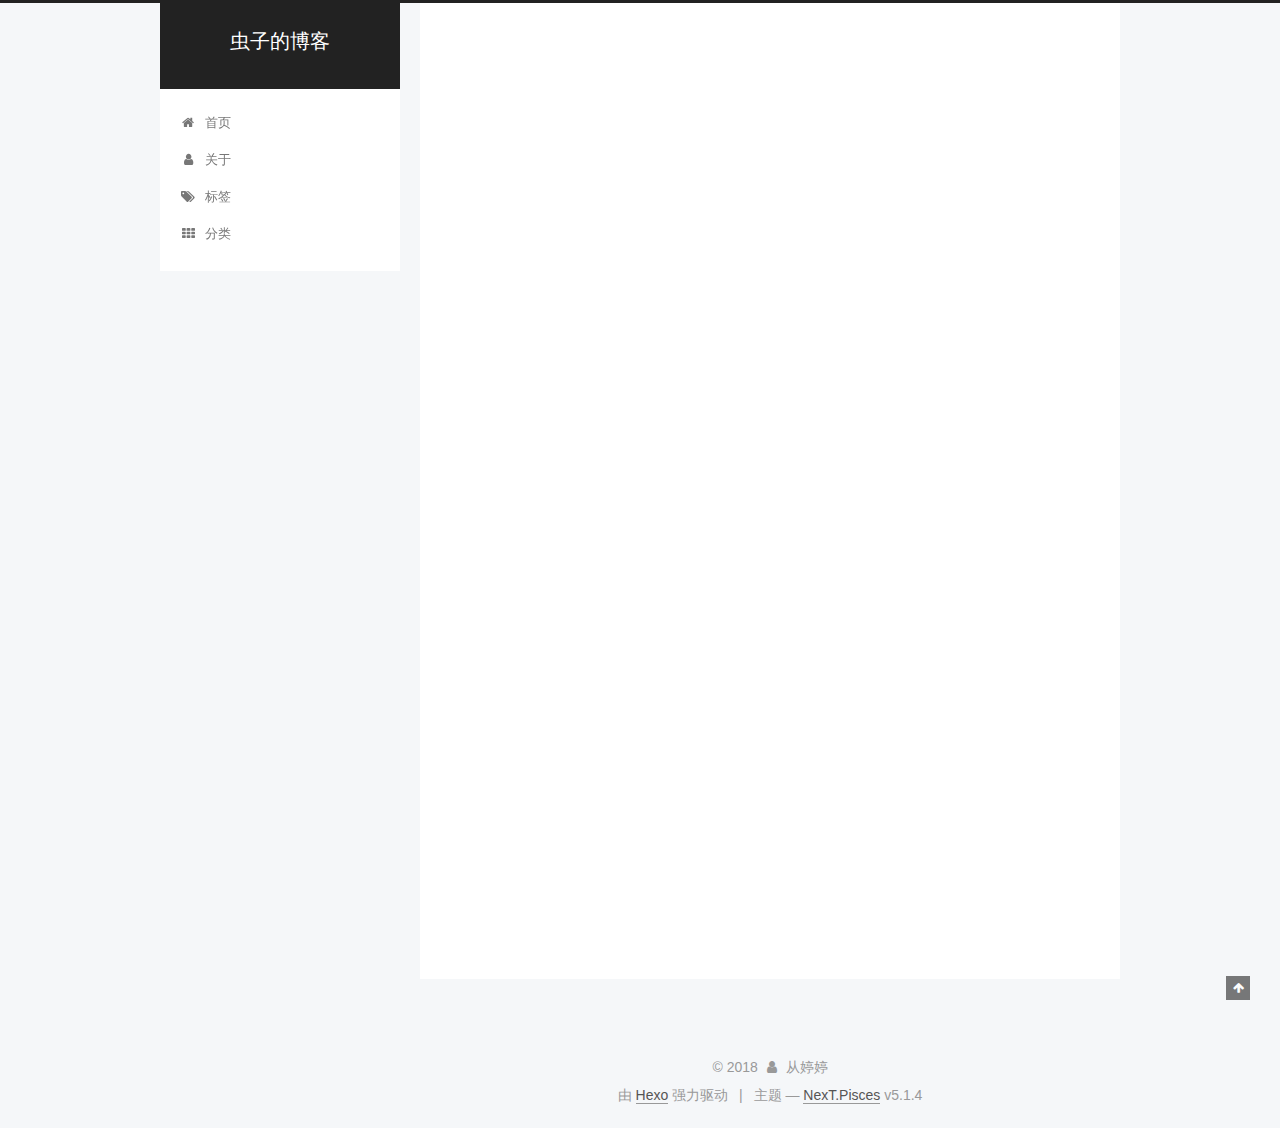
<file: 2018/03/25/call,apply/index.html>
<!DOCTYPE html>



  


<html class="theme-next pisces use-motion" lang="zh-Hans">
<head>
  <meta charset="UTF-8"/>
<meta http-equiv="X-UA-Compatible" content="IE=edge" />
<meta name="viewport" content="width=device-width, initial-scale=1, maximum-scale=1"/>
<meta name="theme-color" content="#222">









<meta http-equiv="Cache-Control" content="no-transform" />
<meta http-equiv="Cache-Control" content="no-siteapp" />
















  
  
  <link href="/lib/fancybox/source/jquery.fancybox.css?v=2.1.5" rel="stylesheet" type="text/css" />







<link href="/lib/font-awesome/css/font-awesome.min.css?v=4.6.2" rel="stylesheet" type="text/css" />

<link href="/css/main.css?v=5.1.4" rel="stylesheet" type="text/css" />


  <link rel="apple-touch-icon" sizes="180x180" href="/images/apple-touch-icon-next.png?v=5.1.4">


  <link rel="icon" type="image/png" sizes="32x32" href="/images/favicon-32x32-next.png?v=5.1.4">


  <link rel="icon" type="image/png" sizes="16x16" href="/images/favicon-16x16-next.png?v=5.1.4">


  <link rel="mask-icon" href="/images/logo.svg?v=5.1.4" color="#222">





  <meta name="keywords" content="Hexo, NexT" />










<meta name="description" content="####call 和 apply 1：    call 和 apply 都是为了改变某个函数运行时的 context 即上下文而存在的，换句话说，就是为了改变函数体内部 this 的指向。2：    call 和 apply二者的作用完全一样，只是接受参数的方式不太一样。1234567891011121314151617181920 &amp;lt;script&amp;gt;    function add(a">
<meta property="og:type" content="article">
<meta property="og:title" content="虫子的博客">
<meta property="og:url" content="http://yoursite.com/2018/03/25/call,apply/index.html">
<meta property="og:site_name" content="虫子的博客">
<meta property="og:description" content="####call 和 apply 1：    call 和 apply 都是为了改变某个函数运行时的 context 即上下文而存在的，换句话说，就是为了改变函数体内部 this 的指向。2：    call 和 apply二者的作用完全一样，只是接受参数的方式不太一样。1234567891011121314151617181920 &amp;lt;script&amp;gt;    function add(a">
<meta property="og:locale" content="zh-Hans">
<meta property="og:updated_time" content="2018-03-13T04:56:53.921Z">
<meta name="twitter:card" content="summary">
<meta name="twitter:title" content="虫子的博客">
<meta name="twitter:description" content="####call 和 apply 1：    call 和 apply 都是为了改变某个函数运行时的 context 即上下文而存在的，换句话说，就是为了改变函数体内部 this 的指向。2：    call 和 apply二者的作用完全一样，只是接受参数的方式不太一样。1234567891011121314151617181920 &amp;lt;script&amp;gt;    function add(a">



<script type="text/javascript" id="hexo.configurations">
  var NexT = window.NexT || {};
  var CONFIG = {
    root: '/',
    scheme: 'Pisces',
    version: '5.1.4',
    sidebar: {"position":"left","display":"post","offset":12,"b2t":false,"scrollpercent":false,"onmobile":false},
    fancybox: true,
    tabs: true,
    motion: {"enable":true,"async":false,"transition":{"post_block":"fadeIn","post_header":"slideDownIn","post_body":"slideDownIn","coll_header":"slideLeftIn","sidebar":"slideUpIn"}},
    duoshuo: {
      userId: '0',
      author: '博主'
    },
    algolia: {
      applicationID: '',
      apiKey: '',
      indexName: '',
      hits: {"per_page":10},
      labels: {"input_placeholder":"Search for Posts","hits_empty":"We didn't find any results for the search: ${query}","hits_stats":"${hits} results found in ${time} ms"}
    }
  };
</script>



  <link rel="canonical" href="http://yoursite.com/2018/03/25/call,apply/"/>





  <title> | 虫子的博客</title>
  








</head>

<body itemscope itemtype="http://schema.org/WebPage" lang="zh-Hans">

  
  
    
  

  <div class="container sidebar-position-left page-post-detail">
    <div class="headband"></div>

    <header id="header" class="header" itemscope itemtype="http://schema.org/WPHeader">
      <div class="header-inner"><div class="site-brand-wrapper">
  <div class="site-meta ">
    

    <div class="custom-logo-site-title">
      <a href="/"  class="brand" rel="start">
        <span class="logo-line-before"><i></i></span>
        <span class="site-title">虫子的博客</span>
        <span class="logo-line-after"><i></i></span>
      </a>
    </div>
      
        <p class="site-subtitle"></p>
      
  </div>

  <div class="site-nav-toggle">
    <button>
      <span class="btn-bar"></span>
      <span class="btn-bar"></span>
      <span class="btn-bar"></span>
    </button>
  </div>
</div>

<nav class="site-nav">
  

  
    <ul id="menu" class="menu">
      
        
        <li class="menu-item menu-item-home">
          <a href="/" rel="section">
            
              <i class="menu-item-icon fa fa-fw fa-home"></i> <br />
            
            首页
          </a>
        </li>
      
        
        <li class="menu-item menu-item-about">
          <a href="/about/" rel="section">
            
              <i class="menu-item-icon fa fa-fw fa-user"></i> <br />
            
            关于
          </a>
        </li>
      
        
        <li class="menu-item menu-item-tags">
          <a href="/tags/" rel="section">
            
              <i class="menu-item-icon fa fa-fw fa-tags"></i> <br />
            
            标签
          </a>
        </li>
      
        
        <li class="menu-item menu-item-categories">
          <a href="/categories/" rel="section">
            
              <i class="menu-item-icon fa fa-fw fa-th"></i> <br />
            
            分类
          </a>
        </li>
      

      
    </ul>
  

  
</nav>



 </div>
    </header>

    <main id="main" class="main">
      <div class="main-inner">
        <div class="content-wrap">
          <div id="content" class="content">
            

  <div id="posts" class="posts-expand">
    

  

  
  
  

  <article class="post post-type-normal" itemscope itemtype="http://schema.org/Article">
  
  
  
  <div class="post-block">
    <link itemprop="mainEntityOfPage" href="http://yoursite.com/2018/03/25/call,apply/">

    <span hidden itemprop="author" itemscope itemtype="http://schema.org/Person">
      <meta itemprop="name" content="从婷婷">
      <meta itemprop="description" content="">
      <meta itemprop="image" content="/images/avatar.gif">
    </span>

    <span hidden itemprop="publisher" itemscope itemtype="http://schema.org/Organization">
      <meta itemprop="name" content="虫子的博客">
    </span>

    
      <header class="post-header">

        
        
          <h1 class="post-title" itemprop="name headline"></h1>
        

        <div class="post-meta">
          <span class="post-time">
            
              <span class="post-meta-item-icon">
                <i class="fa fa-calendar-o"></i>
              </span>
              
                <span class="post-meta-item-text">发表于</span>
              
              <time title="创建于" itemprop="dateCreated datePublished" datetime="2018-03-25T22:52:07+08:00">
                2018-03-25
              </time>
            

            

            
          </span>

          

          
            
          

          
          

          

          

          

        </div>
      </header>
    

    
    
    
    <div class="post-body" itemprop="articleBody">

      
      

      
        <p>####call 和 apply</p>
<p>1：<br>    <strong>call 和 apply </strong>都是为了改变某个函数运行时的 <strong>context </strong>即上下文而存在的，换句话说，就是为了<strong>改变函数体内部 this 的指向</strong>。<br>2：<br>    <strong>call 和 apply</strong>二者的作用完全一样，只是接受参数的方式不太一样。<br><figure class="highlight plain"><table><tr><td class="gutter"><pre><span class="line">1</span><br><span class="line">2</span><br><span class="line">3</span><br><span class="line">4</span><br><span class="line">5</span><br><span class="line">6</span><br><span class="line">7</span><br><span class="line">8</span><br><span class="line">9</span><br><span class="line">10</span><br><span class="line">11</span><br><span class="line">12</span><br><span class="line">13</span><br><span class="line">14</span><br><span class="line">15</span><br><span class="line">16</span><br><span class="line">17</span><br><span class="line">18</span><br><span class="line">19</span><br><span class="line">20</span><br></pre></td><td class="code"><pre><span class="line"> &lt;script&gt;</span><br><span class="line">    function add(a,b)&#123;  </span><br><span class="line">        return a+b;  </span><br><span class="line">    &#125;  </span><br><span class="line">    function sub(c,d)&#123;  </span><br><span class="line">        return c-d;  </span><br><span class="line">    &#125;  </span><br><span class="line">    function result()&#123;  </span><br><span class="line">        this.addValue = null;  </span><br><span class="line">        this.subValue = null;  </span><br><span class="line">        this.showResult=function()&#123;  </span><br><span class="line">            console.log(this.addValue);  </span><br><span class="line">            console.log(this.subValue);  </span><br><span class="line">        &#125;  </span><br><span class="line">    &#125;  </span><br><span class="line">    var r = new result();  </span><br><span class="line">    r.addValue = add.call(sub,4,2); //6,将add方法应用到sub上，即sub的指针指向add方法  </span><br><span class="line">    r.subValue = sub.call(add,4,2); //2,用add对象替换sub对象，并调用sub对象的方法  </span><br><span class="line">    r.showResult(); //在js中函数也是一个Function对象，函数名即是对象引用  </span><br><span class="line">&lt;/script&gt;</span><br></pre></td></tr></table></figure></p>
<p><code>`</code></p>

      
    </div>
    
    
    

    

    

    

    <footer class="post-footer">
      

      
      
      

      
        <div class="post-nav">
          <div class="post-nav-next post-nav-item">
            
              <a href="/2018/03/12/index/" rel="next" title="你好">
                <i class="fa fa-chevron-left"></i> 你好
              </a>
            
          </div>

          <span class="post-nav-divider"></span>

          <div class="post-nav-prev post-nav-item">
            
              <a href="/2018/03/25/hasOwnPropery-判断对象自身身上有没有某些属性（排除原型上的）/" rel="prev" title="">
                 <i class="fa fa-chevron-right"></i>
              </a>
            
          </div>
        </div>
      

      
      
    </footer>
  </div>
  
  
  
  </article>



    <div class="post-spread">
      
    </div>
  </div>


          </div>
          


          

  



        </div>
        
          
  
  <div class="sidebar-toggle">
    <div class="sidebar-toggle-line-wrap">
      <span class="sidebar-toggle-line sidebar-toggle-line-first"></span>
      <span class="sidebar-toggle-line sidebar-toggle-line-middle"></span>
      <span class="sidebar-toggle-line sidebar-toggle-line-last"></span>
    </div>
  </div>

  <aside id="sidebar" class="sidebar">
    
    <div class="sidebar-inner">

      

      

      <section class="site-overview-wrap sidebar-panel sidebar-panel-active">
        <div class="site-overview">
          <div class="site-author motion-element" itemprop="author" itemscope itemtype="http://schema.org/Person">
            
              <p class="site-author-name" itemprop="name">从婷婷</p>
              <p class="site-description motion-element" itemprop="description"></p>
          </div>

          <nav class="site-state motion-element">

            
              <div class="site-state-item site-state-posts">
              
                <a href="/archives">
              
                  <span class="site-state-item-count">9</span>
                  <span class="site-state-item-name">日志</span>
                </a>
              </div>
            

            

            

          </nav>

          

          

          
          

          
          

          

        </div>
      </section>

      

      

    </div>
  </aside>


        
      </div>
    </main>

    <footer id="footer" class="footer">
      <div class="footer-inner">
        <div class="copyright">&copy; <span itemprop="copyrightYear">2018</span>
  <span class="with-love">
    <i class="fa fa-user"></i>
  </span>
  <span class="author" itemprop="copyrightHolder">从婷婷</span>

  
</div>


  <div class="powered-by">由 <a class="theme-link" target="_blank" href="https://hexo.io">Hexo</a> 强力驱动</div>



  <span class="post-meta-divider">|</span>



  <div class="theme-info">主题 &mdash; <a class="theme-link" target="_blank" href="https://github.com/iissnan/hexo-theme-next">NexT.Pisces</a> v5.1.4</div>




        







        
      </div>
    </footer>

    
      <div class="back-to-top">
        <i class="fa fa-arrow-up"></i>
        
      </div>
    

    

  </div>

  

<script type="text/javascript">
  if (Object.prototype.toString.call(window.Promise) !== '[object Function]') {
    window.Promise = null;
  }
</script>









  












  
  
    <script type="text/javascript" src="/lib/jquery/index.js?v=2.1.3"></script>
  

  
  
    <script type="text/javascript" src="/lib/fastclick/lib/fastclick.min.js?v=1.0.6"></script>
  

  
  
    <script type="text/javascript" src="/lib/jquery_lazyload/jquery.lazyload.js?v=1.9.7"></script>
  

  
  
    <script type="text/javascript" src="/lib/velocity/velocity.min.js?v=1.2.1"></script>
  

  
  
    <script type="text/javascript" src="/lib/velocity/velocity.ui.min.js?v=1.2.1"></script>
  

  
  
    <script type="text/javascript" src="/lib/fancybox/source/jquery.fancybox.pack.js?v=2.1.5"></script>
  


  


  <script type="text/javascript" src="/js/src/utils.js?v=5.1.4"></script>

  <script type="text/javascript" src="/js/src/motion.js?v=5.1.4"></script>



  
  


  <script type="text/javascript" src="/js/src/affix.js?v=5.1.4"></script>

  <script type="text/javascript" src="/js/src/schemes/pisces.js?v=5.1.4"></script>



  
  <script type="text/javascript" src="/js/src/scrollspy.js?v=5.1.4"></script>
<script type="text/javascript" src="/js/src/post-details.js?v=5.1.4"></script>



  


  <script type="text/javascript" src="/js/src/bootstrap.js?v=5.1.4"></script>



  


  




	





  





  












  





  

  

  

  
  

  

  

  

</body>
</html>
</file>
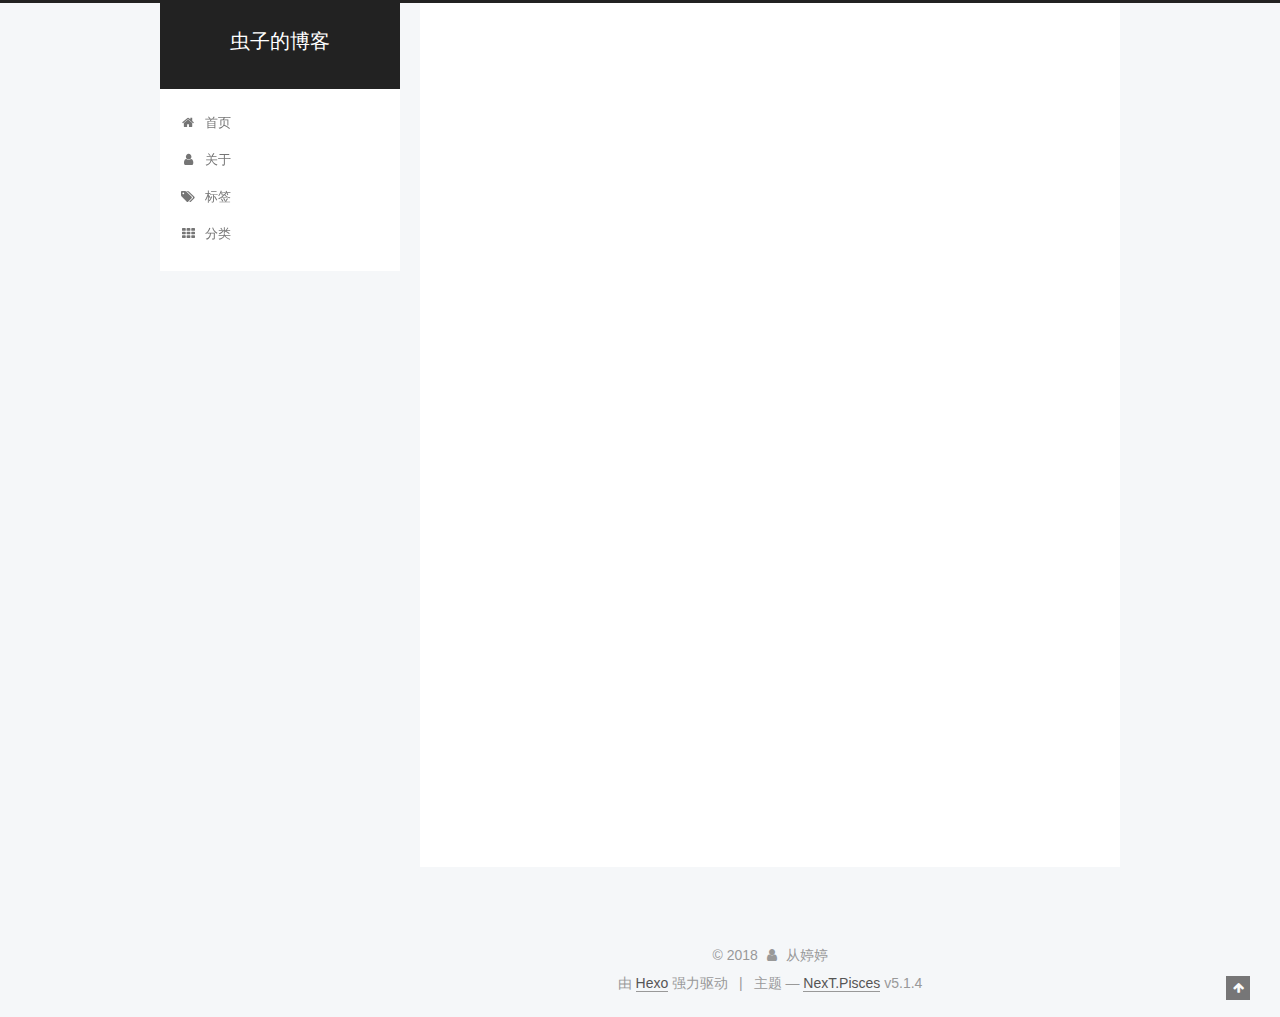
<file: 2018/03/25/hasOwnPropery-判断对象自身身上有没有某些属性（排除原型上的）/index.html>
<!DOCTYPE html>



  


<html class="theme-next pisces use-motion" lang="zh-Hans">
<head>
  <meta charset="UTF-8"/>
<meta http-equiv="X-UA-Compatible" content="IE=edge" />
<meta name="viewport" content="width=device-width, initial-scale=1, maximum-scale=1"/>
<meta name="theme-color" content="#222">









<meta http-equiv="Cache-Control" content="no-transform" />
<meta http-equiv="Cache-Control" content="no-siteapp" />
















  
  
  <link href="/lib/fancybox/source/jquery.fancybox.css?v=2.1.5" rel="stylesheet" type="text/css" />







<link href="/lib/font-awesome/css/font-awesome.min.css?v=4.6.2" rel="stylesheet" type="text/css" />

<link href="/css/main.css?v=5.1.4" rel="stylesheet" type="text/css" />


  <link rel="apple-touch-icon" sizes="180x180" href="/images/apple-touch-icon-next.png?v=5.1.4">


  <link rel="icon" type="image/png" sizes="32x32" href="/images/favicon-32x32-next.png?v=5.1.4">


  <link rel="icon" type="image/png" sizes="16x16" href="/images/favicon-16x16-next.png?v=5.1.4">


  <link rel="mask-icon" href="/images/logo.svg?v=5.1.4" color="#222">





  <meta name="keywords" content="Hexo, NexT" />










<meta name="description" content="##hasOwnPropery    判断对象自身上有没有某些属性，排除原型上拥有的 ###语法    obj.hasOwnPropery(‘属性名’)， //返回true/false ###应用场景    从后台获取到的数据，判断有没有某些数据 #####方法1：这种有可能遇到自身没有，却拿到原型上的    ​1234	&apos;&amp;#123;name:haha,age:18&amp;#125;&apos; ---&amp;gt;">
<meta property="og:type" content="article">
<meta property="og:title" content="虫子的博客">
<meta property="og:url" content="http://yoursite.com/2018/03/25/hasOwnPropery-判断对象自身身上有没有某些属性（排除原型上的）/index.html">
<meta property="og:site_name" content="虫子的博客">
<meta property="og:description" content="##hasOwnPropery    判断对象自身上有没有某些属性，排除原型上拥有的 ###语法    obj.hasOwnPropery(‘属性名’)， //返回true/false ###应用场景    从后台获取到的数据，判断有没有某些数据 #####方法1：这种有可能遇到自身没有，却拿到原型上的    ​1234	&apos;&amp;#123;name:haha,age:18&amp;#125;&apos; ---&amp;gt;">
<meta property="og:locale" content="zh-Hans">
<meta property="og:updated_time" content="2018-03-21T09:51:18.190Z">
<meta name="twitter:card" content="summary">
<meta name="twitter:title" content="虫子的博客">
<meta name="twitter:description" content="##hasOwnPropery    判断对象自身上有没有某些属性，排除原型上拥有的 ###语法    obj.hasOwnPropery(‘属性名’)， //返回true/false ###应用场景    从后台获取到的数据，判断有没有某些数据 #####方法1：这种有可能遇到自身没有，却拿到原型上的    ​1234	&apos;&amp;#123;name:haha,age:18&amp;#125;&apos; ---&amp;gt;">



<script type="text/javascript" id="hexo.configurations">
  var NexT = window.NexT || {};
  var CONFIG = {
    root: '/',
    scheme: 'Pisces',
    version: '5.1.4',
    sidebar: {"position":"left","display":"post","offset":12,"b2t":false,"scrollpercent":false,"onmobile":false},
    fancybox: true,
    tabs: true,
    motion: {"enable":true,"async":false,"transition":{"post_block":"fadeIn","post_header":"slideDownIn","post_body":"slideDownIn","coll_header":"slideLeftIn","sidebar":"slideUpIn"}},
    duoshuo: {
      userId: '0',
      author: '博主'
    },
    algolia: {
      applicationID: '',
      apiKey: '',
      indexName: '',
      hits: {"per_page":10},
      labels: {"input_placeholder":"Search for Posts","hits_empty":"We didn't find any results for the search: ${query}","hits_stats":"${hits} results found in ${time} ms"}
    }
  };
</script>



  <link rel="canonical" href="http://yoursite.com/2018/03/25/hasOwnPropery-判断对象自身身上有没有某些属性（排除原型上的）/"/>





  <title> | 虫子的博客</title>
  








</head>

<body itemscope itemtype="http://schema.org/WebPage" lang="zh-Hans">

  
  
    
  

  <div class="container sidebar-position-left page-post-detail">
    <div class="headband"></div>

    <header id="header" class="header" itemscope itemtype="http://schema.org/WPHeader">
      <div class="header-inner"><div class="site-brand-wrapper">
  <div class="site-meta ">
    

    <div class="custom-logo-site-title">
      <a href="/"  class="brand" rel="start">
        <span class="logo-line-before"><i></i></span>
        <span class="site-title">虫子的博客</span>
        <span class="logo-line-after"><i></i></span>
      </a>
    </div>
      
        <p class="site-subtitle"></p>
      
  </div>

  <div class="site-nav-toggle">
    <button>
      <span class="btn-bar"></span>
      <span class="btn-bar"></span>
      <span class="btn-bar"></span>
    </button>
  </div>
</div>

<nav class="site-nav">
  

  
    <ul id="menu" class="menu">
      
        
        <li class="menu-item menu-item-home">
          <a href="/" rel="section">
            
              <i class="menu-item-icon fa fa-fw fa-home"></i> <br />
            
            首页
          </a>
        </li>
      
        
        <li class="menu-item menu-item-about">
          <a href="/about/" rel="section">
            
              <i class="menu-item-icon fa fa-fw fa-user"></i> <br />
            
            关于
          </a>
        </li>
      
        
        <li class="menu-item menu-item-tags">
          <a href="/tags/" rel="section">
            
              <i class="menu-item-icon fa fa-fw fa-tags"></i> <br />
            
            标签
          </a>
        </li>
      
        
        <li class="menu-item menu-item-categories">
          <a href="/categories/" rel="section">
            
              <i class="menu-item-icon fa fa-fw fa-th"></i> <br />
            
            分类
          </a>
        </li>
      

      
    </ul>
  

  
</nav>



 </div>
    </header>

    <main id="main" class="main">
      <div class="main-inner">
        <div class="content-wrap">
          <div id="content" class="content">
            

  <div id="posts" class="posts-expand">
    

  

  
  
  

  <article class="post post-type-normal" itemscope itemtype="http://schema.org/Article">
  
  
  
  <div class="post-block">
    <link itemprop="mainEntityOfPage" href="http://yoursite.com/2018/03/25/hasOwnPropery-判断对象自身身上有没有某些属性（排除原型上的）/">

    <span hidden itemprop="author" itemscope itemtype="http://schema.org/Person">
      <meta itemprop="name" content="从婷婷">
      <meta itemprop="description" content="">
      <meta itemprop="image" content="/images/avatar.gif">
    </span>

    <span hidden itemprop="publisher" itemscope itemtype="http://schema.org/Organization">
      <meta itemprop="name" content="虫子的博客">
    </span>

    
      <header class="post-header">

        
        
          <h1 class="post-title" itemprop="name headline"></h1>
        

        <div class="post-meta">
          <span class="post-time">
            
              <span class="post-meta-item-icon">
                <i class="fa fa-calendar-o"></i>
              </span>
              
                <span class="post-meta-item-text">发表于</span>
              
              <time title="创建于" itemprop="dateCreated datePublished" datetime="2018-03-25T22:52:07+08:00">
                2018-03-25
              </time>
            

            

            
          </span>

          

          
            
          

          
          

          

          

          

        </div>
      </header>
    

    
    
    
    <div class="post-body" itemprop="articleBody">

      
      

      
        <p>##hasOwnPropery<br>    判断对象自身上有没有某些属性，排除原型上拥有的</p>
<p>###语法<br>    obj.hasOwnPropery(‘属性名’)， //返回true/false</p>
<p>###应用场景<br>    从后台获取到的数据，判断有没有某些数据</p>
<p>#####方法1：这种有可能遇到自身没有，却拿到原型上的<br>    ​<figure class="highlight js"><table><tr><td class="gutter"><pre><span class="line">1</span><br><span class="line">2</span><br><span class="line">3</span><br><span class="line">4</span><br></pre></td><td class="code"><pre><span class="line">	<span class="string">'&#123;name:haha,age:18&#125;'</span> ---&gt; &#123;<span class="attr">name</span>:haha,<span class="attr">age</span>:<span class="number">18</span>&#125;</span><br><span class="line">    <span class="keyword">var</span> json = &#123;<span class="attr">name</span>:<span class="string">'haha'</span>,<span class="attr">age</span>:<span class="number">18</span>&#125;</span><br><span class="line">    <span class="built_in">console</span>.log(json.toString);	 <span class="comment">//自身身上没有toString方法但原型上，这时候拿到的就是原型上的而不是元素本身的</span></span><br><span class="line">​</span><br></pre></td></tr></table></figure></p>
<p>#####方法2：拿到的只是对象自身上的<br>    ​<figure class="highlight js"><table><tr><td class="gutter"><pre><span class="line">1</span><br><span class="line">2</span><br><span class="line">3</span><br><span class="line">4</span><br></pre></td><td class="code"><pre><span class="line">	<span class="string">'&#123;name:haha,age:18&#125;'</span> ---&gt; &#123;<span class="attr">name</span>:haha,<span class="attr">age</span>:<span class="number">18</span>&#125;</span><br><span class="line">    <span class="keyword">var</span> json = &#123;<span class="attr">name</span>:<span class="string">'haha'</span>,<span class="attr">age</span>:<span class="number">18</span>&#125;</span><br><span class="line">    <span class="built_in">console</span>.log(json.hasOwnPropery(<span class="string">'name'</span>));	 <span class="comment">//拿到的是元素自身上的属性</span></span><br><span class="line">​</span><br></pre></td></tr></table></figure></p>

      
    </div>
    
    
    

    

    

    

    <footer class="post-footer">
      

      
      
      

      
        <div class="post-nav">
          <div class="post-nav-next post-nav-item">
            
              <a href="/2018/03/25/call,apply/" rel="next" title="">
                <i class="fa fa-chevron-left"></i> 
              </a>
            
          </div>

          <span class="post-nav-divider"></span>

          <div class="post-nav-prev post-nav-item">
            
              <a href="/2018/03/25/函数的闭包/" rel="prev" title="">
                 <i class="fa fa-chevron-right"></i>
              </a>
            
          </div>
        </div>
      

      
      
    </footer>
  </div>
  
  
  
  </article>



    <div class="post-spread">
      
    </div>
  </div>


          </div>
          


          

  



        </div>
        
          
  
  <div class="sidebar-toggle">
    <div class="sidebar-toggle-line-wrap">
      <span class="sidebar-toggle-line sidebar-toggle-line-first"></span>
      <span class="sidebar-toggle-line sidebar-toggle-line-middle"></span>
      <span class="sidebar-toggle-line sidebar-toggle-line-last"></span>
    </div>
  </div>

  <aside id="sidebar" class="sidebar">
    
    <div class="sidebar-inner">

      

      

      <section class="site-overview-wrap sidebar-panel sidebar-panel-active">
        <div class="site-overview">
          <div class="site-author motion-element" itemprop="author" itemscope itemtype="http://schema.org/Person">
            
              <p class="site-author-name" itemprop="name">从婷婷</p>
              <p class="site-description motion-element" itemprop="description"></p>
          </div>

          <nav class="site-state motion-element">

            
              <div class="site-state-item site-state-posts">
              
                <a href="/archives">
              
                  <span class="site-state-item-count">9</span>
                  <span class="site-state-item-name">日志</span>
                </a>
              </div>
            

            

            

          </nav>

          

          

          
          

          
          

          

        </div>
      </section>

      

      

    </div>
  </aside>


        
      </div>
    </main>

    <footer id="footer" class="footer">
      <div class="footer-inner">
        <div class="copyright">&copy; <span itemprop="copyrightYear">2018</span>
  <span class="with-love">
    <i class="fa fa-user"></i>
  </span>
  <span class="author" itemprop="copyrightHolder">从婷婷</span>

  
</div>


  <div class="powered-by">由 <a class="theme-link" target="_blank" href="https://hexo.io">Hexo</a> 强力驱动</div>



  <span class="post-meta-divider">|</span>



  <div class="theme-info">主题 &mdash; <a class="theme-link" target="_blank" href="https://github.com/iissnan/hexo-theme-next">NexT.Pisces</a> v5.1.4</div>




        







        
      </div>
    </footer>

    
      <div class="back-to-top">
        <i class="fa fa-arrow-up"></i>
        
      </div>
    

    

  </div>

  

<script type="text/javascript">
  if (Object.prototype.toString.call(window.Promise) !== '[object Function]') {
    window.Promise = null;
  }
</script>









  












  
  
    <script type="text/javascript" src="/lib/jquery/index.js?v=2.1.3"></script>
  

  
  
    <script type="text/javascript" src="/lib/fastclick/lib/fastclick.min.js?v=1.0.6"></script>
  

  
  
    <script type="text/javascript" src="/lib/jquery_lazyload/jquery.lazyload.js?v=1.9.7"></script>
  

  
  
    <script type="text/javascript" src="/lib/velocity/velocity.min.js?v=1.2.1"></script>
  

  
  
    <script type="text/javascript" src="/lib/velocity/velocity.ui.min.js?v=1.2.1"></script>
  

  
  
    <script type="text/javascript" src="/lib/fancybox/source/jquery.fancybox.pack.js?v=2.1.5"></script>
  


  


  <script type="text/javascript" src="/js/src/utils.js?v=5.1.4"></script>

  <script type="text/javascript" src="/js/src/motion.js?v=5.1.4"></script>



  
  


  <script type="text/javascript" src="/js/src/affix.js?v=5.1.4"></script>

  <script type="text/javascript" src="/js/src/schemes/pisces.js?v=5.1.4"></script>



  
  <script type="text/javascript" src="/js/src/scrollspy.js?v=5.1.4"></script>
<script type="text/javascript" src="/js/src/post-details.js?v=5.1.4"></script>



  


  <script type="text/javascript" src="/js/src/bootstrap.js?v=5.1.4"></script>



  


  




	





  





  












  





  

  

  

  
  

  

  

  

</body>
</html>
</file>
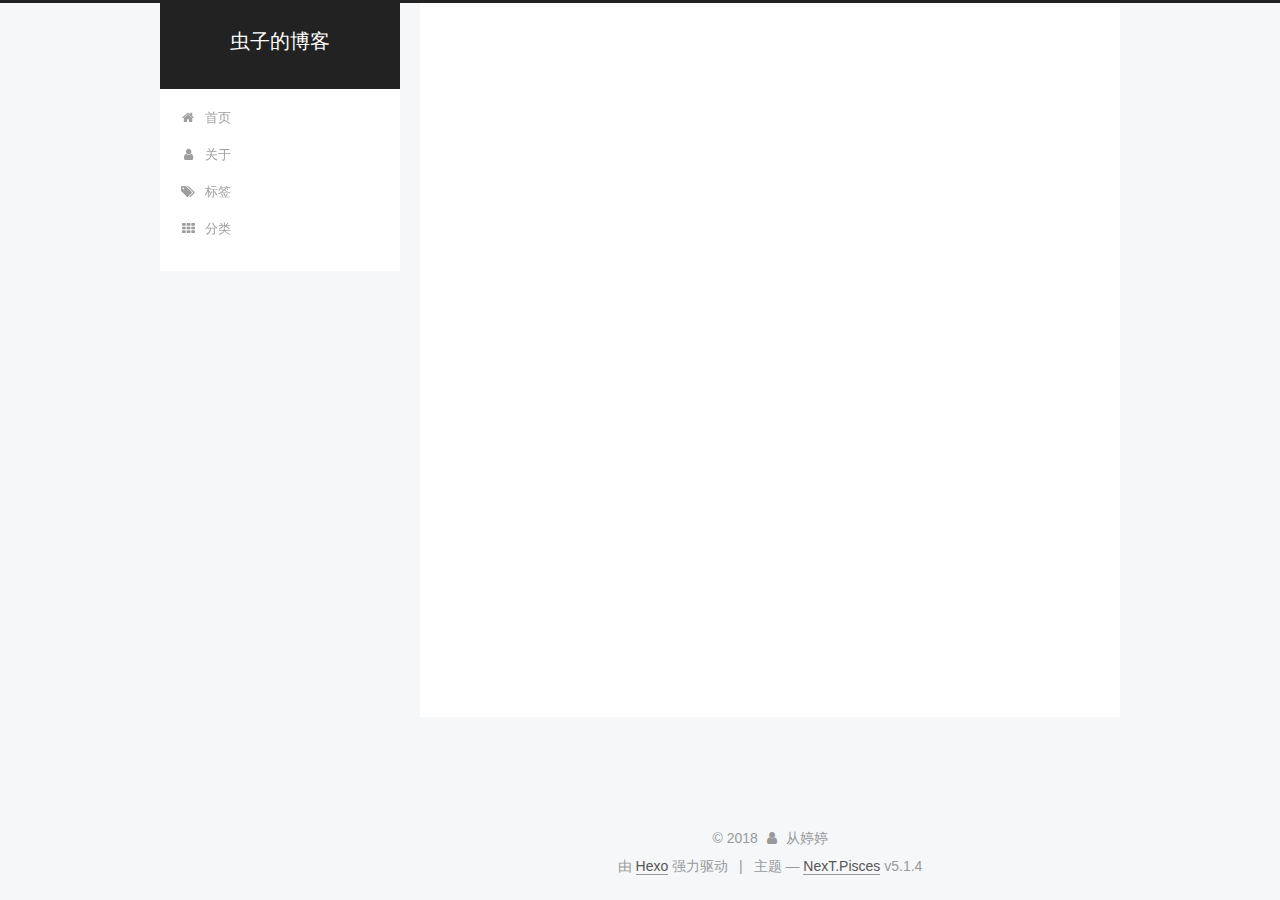
<file: 2018/03/25/return的问题/index.html>
<!DOCTYPE html>



  


<html class="theme-next pisces use-motion" lang="zh-Hans">
<head>
  <meta charset="UTF-8"/>
<meta http-equiv="X-UA-Compatible" content="IE=edge" />
<meta name="viewport" content="width=device-width, initial-scale=1, maximum-scale=1"/>
<meta name="theme-color" content="#222">









<meta http-equiv="Cache-Control" content="no-transform" />
<meta http-equiv="Cache-Control" content="no-siteapp" />
















  
  
  <link href="/lib/fancybox/source/jquery.fancybox.css?v=2.1.5" rel="stylesheet" type="text/css" />







<link href="/lib/font-awesome/css/font-awesome.min.css?v=4.6.2" rel="stylesheet" type="text/css" />

<link href="/css/main.css?v=5.1.4" rel="stylesheet" type="text/css" />


  <link rel="apple-touch-icon" sizes="180x180" href="/images/apple-touch-icon-next.png?v=5.1.4">


  <link rel="icon" type="image/png" sizes="32x32" href="/images/favicon-32x32-next.png?v=5.1.4">


  <link rel="icon" type="image/png" sizes="16x16" href="/images/favicon-16x16-next.png?v=5.1.4">


  <link rel="mask-icon" href="/images/logo.svg?v=5.1.4" color="#222">





  <meta name="keywords" content="Hexo, NexT" />










<meta name="description" content="return函数内部函数的return 怎么return掉外部函数的问题 12345678910111213141516var a = 1;	function fn()&amp;#123;				function son ()&amp;#123;          console.log(111);          if(a ===1)&amp;#123;            return true;">
<meta property="og:type" content="article">
<meta property="og:title" content="虫子的博客">
<meta property="og:url" content="http://yoursite.com/2018/03/25/return的问题/index.html">
<meta property="og:site_name" content="虫子的博客">
<meta property="og:description" content="return函数内部函数的return 怎么return掉外部函数的问题 12345678910111213141516var a = 1;	function fn()&amp;#123;				function son ()&amp;#123;          console.log(111);          if(a ===1)&amp;#123;            return true;">
<meta property="og:locale" content="zh-Hans">
<meta property="og:updated_time" content="2018-03-21T09:17:24.519Z">
<meta name="twitter:card" content="summary">
<meta name="twitter:title" content="虫子的博客">
<meta name="twitter:description" content="return函数内部函数的return 怎么return掉外部函数的问题 12345678910111213141516var a = 1;	function fn()&amp;#123;				function son ()&amp;#123;          console.log(111);          if(a ===1)&amp;#123;            return true;">



<script type="text/javascript" id="hexo.configurations">
  var NexT = window.NexT || {};
  var CONFIG = {
    root: '/',
    scheme: 'Pisces',
    version: '5.1.4',
    sidebar: {"position":"left","display":"post","offset":12,"b2t":false,"scrollpercent":false,"onmobile":false},
    fancybox: true,
    tabs: true,
    motion: {"enable":true,"async":false,"transition":{"post_block":"fadeIn","post_header":"slideDownIn","post_body":"slideDownIn","coll_header":"slideLeftIn","sidebar":"slideUpIn"}},
    duoshuo: {
      userId: '0',
      author: '博主'
    },
    algolia: {
      applicationID: '',
      apiKey: '',
      indexName: '',
      hits: {"per_page":10},
      labels: {"input_placeholder":"Search for Posts","hits_empty":"We didn't find any results for the search: ${query}","hits_stats":"${hits} results found in ${time} ms"}
    }
  };
</script>



  <link rel="canonical" href="http://yoursite.com/2018/03/25/return的问题/"/>





  <title> | 虫子的博客</title>
  








</head>

<body itemscope itemtype="http://schema.org/WebPage" lang="zh-Hans">

  
  
    
  

  <div class="container sidebar-position-left page-post-detail">
    <div class="headband"></div>

    <header id="header" class="header" itemscope itemtype="http://schema.org/WPHeader">
      <div class="header-inner"><div class="site-brand-wrapper">
  <div class="site-meta ">
    

    <div class="custom-logo-site-title">
      <a href="/"  class="brand" rel="start">
        <span class="logo-line-before"><i></i></span>
        <span class="site-title">虫子的博客</span>
        <span class="logo-line-after"><i></i></span>
      </a>
    </div>
      
        <p class="site-subtitle"></p>
      
  </div>

  <div class="site-nav-toggle">
    <button>
      <span class="btn-bar"></span>
      <span class="btn-bar"></span>
      <span class="btn-bar"></span>
    </button>
  </div>
</div>

<nav class="site-nav">
  

  
    <ul id="menu" class="menu">
      
        
        <li class="menu-item menu-item-home">
          <a href="/" rel="section">
            
              <i class="menu-item-icon fa fa-fw fa-home"></i> <br />
            
            首页
          </a>
        </li>
      
        
        <li class="menu-item menu-item-about">
          <a href="/about/" rel="section">
            
              <i class="menu-item-icon fa fa-fw fa-user"></i> <br />
            
            关于
          </a>
        </li>
      
        
        <li class="menu-item menu-item-tags">
          <a href="/tags/" rel="section">
            
              <i class="menu-item-icon fa fa-fw fa-tags"></i> <br />
            
            标签
          </a>
        </li>
      
        
        <li class="menu-item menu-item-categories">
          <a href="/categories/" rel="section">
            
              <i class="menu-item-icon fa fa-fw fa-th"></i> <br />
            
            分类
          </a>
        </li>
      

      
    </ul>
  

  
</nav>



 </div>
    </header>

    <main id="main" class="main">
      <div class="main-inner">
        <div class="content-wrap">
          <div id="content" class="content">
            

  <div id="posts" class="posts-expand">
    

  

  
  
  

  <article class="post post-type-normal" itemscope itemtype="http://schema.org/Article">
  
  
  
  <div class="post-block">
    <link itemprop="mainEntityOfPage" href="http://yoursite.com/2018/03/25/return的问题/">

    <span hidden itemprop="author" itemscope itemtype="http://schema.org/Person">
      <meta itemprop="name" content="从婷婷">
      <meta itemprop="description" content="">
      <meta itemprop="image" content="/images/avatar.gif">
    </span>

    <span hidden itemprop="publisher" itemscope itemtype="http://schema.org/Organization">
      <meta itemprop="name" content="虫子的博客">
    </span>

    
      <header class="post-header">

        
        
          <h1 class="post-title" itemprop="name headline"></h1>
        

        <div class="post-meta">
          <span class="post-time">
            
              <span class="post-meta-item-icon">
                <i class="fa fa-calendar-o"></i>
              </span>
              
                <span class="post-meta-item-text">发表于</span>
              
              <time title="创建于" itemprop="dateCreated datePublished" datetime="2018-03-25T22:52:07+08:00">
                2018-03-25
              </time>
            

            

            
          </span>

          

          
            
          

          
          

          

          

          

        </div>
      </header>
    

    
    
    
    <div class="post-body" itemprop="articleBody">

      
      

      
        <h2 id="return"><a href="#return" class="headerlink" title="return"></a>return</h2><p>函数内部函数的return 怎么return掉外部函数的问题</p>
<figure class="highlight js"><table><tr><td class="gutter"><pre><span class="line">1</span><br><span class="line">2</span><br><span class="line">3</span><br><span class="line">4</span><br><span class="line">5</span><br><span class="line">6</span><br><span class="line">7</span><br><span class="line">8</span><br><span class="line">9</span><br><span class="line">10</span><br><span class="line">11</span><br><span class="line">12</span><br><span class="line">13</span><br><span class="line">14</span><br><span class="line">15</span><br><span class="line">16</span><br></pre></td><td class="code"><pre><span class="line"><span class="keyword">var</span> a = <span class="number">1</span>;</span><br><span class="line">	<span class="function"><span class="keyword">function</span> <span class="title">fn</span>(<span class="params"></span>)</span>&#123;		</span><br><span class="line">		<span class="function"><span class="keyword">function</span> <span class="title">son</span> (<span class="params"></span>)</span>&#123;</span><br><span class="line">          <span class="built_in">console</span>.log(<span class="number">111</span>);</span><br><span class="line">          <span class="keyword">if</span>(a ===<span class="number">1</span>)&#123;</span><br><span class="line">            <span class="keyword">return</span> <span class="literal">true</span>;</span><br><span class="line">          &#125;</span><br><span class="line">          <span class="built_in">console</span>.log(<span class="number">222</span>);</span><br><span class="line">		&#125;</span><br><span class="line">		<span class="keyword">var</span> flag = son();</span><br><span class="line">		<span class="keyword">if</span>(flag)&#123;</span><br><span class="line">			<span class="keyword">return</span>;</span><br><span class="line">		&#125;</span><br><span class="line">		<span class="built_in">console</span>.log(<span class="number">333</span>);</span><br><span class="line">	&#125;</span><br><span class="line">	fn();</span><br></pre></td></tr></table></figure>

      
    </div>
    
    
    

    

    

    

    <footer class="post-footer">
      

      
      
      

      
        <div class="post-nav">
          <div class="post-nav-next post-nav-item">
            
              <a href="/2018/03/25/函数的闭包/" rel="next" title="">
                <i class="fa fa-chevron-left"></i> 
              </a>
            
          </div>

          <span class="post-nav-divider"></span>

          <div class="post-nav-prev post-nav-item">
            
              <a href="/2018/03/25/函数的预解析/" rel="prev" title="">
                 <i class="fa fa-chevron-right"></i>
              </a>
            
          </div>
        </div>
      

      
      
    </footer>
  </div>
  
  
  
  </article>



    <div class="post-spread">
      
    </div>
  </div>


          </div>
          


          

  



        </div>
        
          
  
  <div class="sidebar-toggle">
    <div class="sidebar-toggle-line-wrap">
      <span class="sidebar-toggle-line sidebar-toggle-line-first"></span>
      <span class="sidebar-toggle-line sidebar-toggle-line-middle"></span>
      <span class="sidebar-toggle-line sidebar-toggle-line-last"></span>
    </div>
  </div>

  <aside id="sidebar" class="sidebar">
    
    <div class="sidebar-inner">

      

      
        <ul class="sidebar-nav motion-element">
          <li class="sidebar-nav-toc sidebar-nav-active" data-target="post-toc-wrap">
            文章目录
          </li>
          <li class="sidebar-nav-overview" data-target="site-overview-wrap">
            站点概览
          </li>
        </ul>
      

      <section class="site-overview-wrap sidebar-panel">
        <div class="site-overview">
          <div class="site-author motion-element" itemprop="author" itemscope itemtype="http://schema.org/Person">
            
              <p class="site-author-name" itemprop="name">从婷婷</p>
              <p class="site-description motion-element" itemprop="description"></p>
          </div>

          <nav class="site-state motion-element">

            
              <div class="site-state-item site-state-posts">
              
                <a href="/archives">
              
                  <span class="site-state-item-count">9</span>
                  <span class="site-state-item-name">日志</span>
                </a>
              </div>
            

            

            

          </nav>

          

          

          
          

          
          

          

        </div>
      </section>

      
      <!--noindex-->
        <section class="post-toc-wrap motion-element sidebar-panel sidebar-panel-active">
          <div class="post-toc">

            
              
            

            
              <div class="post-toc-content"><ol class="nav"><li class="nav-item nav-level-2"><a class="nav-link" href="#return"><span class="nav-number">1.</span> <span class="nav-text">return</span></a></li></ol></div>
            

          </div>
        </section>
      <!--/noindex-->
      

      

    </div>
  </aside>


        
      </div>
    </main>

    <footer id="footer" class="footer">
      <div class="footer-inner">
        <div class="copyright">&copy; <span itemprop="copyrightYear">2018</span>
  <span class="with-love">
    <i class="fa fa-user"></i>
  </span>
  <span class="author" itemprop="copyrightHolder">从婷婷</span>

  
</div>


  <div class="powered-by">由 <a class="theme-link" target="_blank" href="https://hexo.io">Hexo</a> 强力驱动</div>



  <span class="post-meta-divider">|</span>



  <div class="theme-info">主题 &mdash; <a class="theme-link" target="_blank" href="https://github.com/iissnan/hexo-theme-next">NexT.Pisces</a> v5.1.4</div>




        







        
      </div>
    </footer>

    
      <div class="back-to-top">
        <i class="fa fa-arrow-up"></i>
        
      </div>
    

    

  </div>

  

<script type="text/javascript">
  if (Object.prototype.toString.call(window.Promise) !== '[object Function]') {
    window.Promise = null;
  }
</script>









  












  
  
    <script type="text/javascript" src="/lib/jquery/index.js?v=2.1.3"></script>
  

  
  
    <script type="text/javascript" src="/lib/fastclick/lib/fastclick.min.js?v=1.0.6"></script>
  

  
  
    <script type="text/javascript" src="/lib/jquery_lazyload/jquery.lazyload.js?v=1.9.7"></script>
  

  
  
    <script type="text/javascript" src="/lib/velocity/velocity.min.js?v=1.2.1"></script>
  

  
  
    <script type="text/javascript" src="/lib/velocity/velocity.ui.min.js?v=1.2.1"></script>
  

  
  
    <script type="text/javascript" src="/lib/fancybox/source/jquery.fancybox.pack.js?v=2.1.5"></script>
  


  


  <script type="text/javascript" src="/js/src/utils.js?v=5.1.4"></script>

  <script type="text/javascript" src="/js/src/motion.js?v=5.1.4"></script>



  
  


  <script type="text/javascript" src="/js/src/affix.js?v=5.1.4"></script>

  <script type="text/javascript" src="/js/src/schemes/pisces.js?v=5.1.4"></script>



  
  <script type="text/javascript" src="/js/src/scrollspy.js?v=5.1.4"></script>
<script type="text/javascript" src="/js/src/post-details.js?v=5.1.4"></script>



  


  <script type="text/javascript" src="/js/src/bootstrap.js?v=5.1.4"></script>



  


  




	





  





  












  





  

  

  

  
  

  

  

  

</body>
</html>
</file>
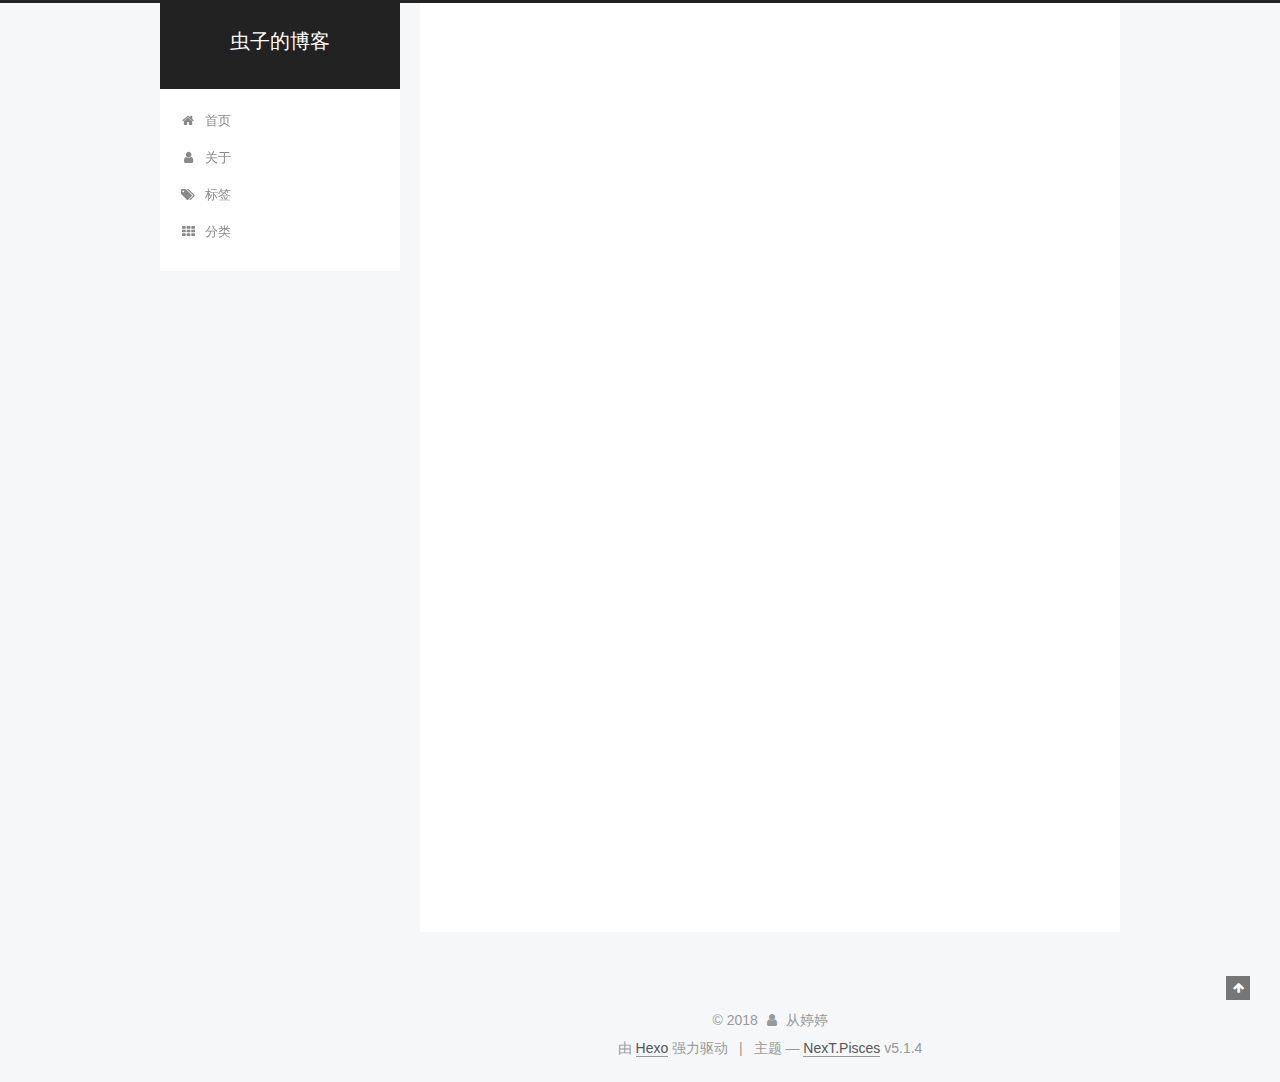
<file: 2018/03/25/函数的原型/index.html>
<!DOCTYPE html>



  


<html class="theme-next pisces use-motion" lang="zh-Hans">
<head>
  <meta charset="UTF-8"/>
<meta http-equiv="X-UA-Compatible" content="IE=edge" />
<meta name="viewport" content="width=device-width, initial-scale=1, maximum-scale=1"/>
<meta name="theme-color" content="#222">









<meta http-equiv="Cache-Control" content="no-transform" />
<meta http-equiv="Cache-Control" content="no-siteapp" />
















  
  
  <link href="/lib/fancybox/source/jquery.fancybox.css?v=2.1.5" rel="stylesheet" type="text/css" />







<link href="/lib/font-awesome/css/font-awesome.min.css?v=4.6.2" rel="stylesheet" type="text/css" />

<link href="/css/main.css?v=5.1.4" rel="stylesheet" type="text/css" />


  <link rel="apple-touch-icon" sizes="180x180" href="/images/apple-touch-icon-next.png?v=5.1.4">


  <link rel="icon" type="image/png" sizes="32x32" href="/images/favicon-32x32-next.png?v=5.1.4">


  <link rel="icon" type="image/png" sizes="16x16" href="/images/favicon-16x16-next.png?v=5.1.4">


  <link rel="mask-icon" href="/images/logo.svg?v=5.1.4" color="#222">





  <meta name="keywords" content="Hexo, NexT" />










<meta name="description" content="###函数的原型 函数的原型对象​ 在JavaScript中，我们创建一个函数A(就是声明一个函数), 那么浏览器就会在内存中创建一个对象B，而且每个函数都默认会有一个属性 prototype 指向了这个对象( 即：prototype的属性的值是这个对象 )。这个对象B就是函数A的原型对象，简称函数的原型。这个原型对象B 默认会有一个属性 constructor 指向了这个函数A ( 意思就是说：">
<meta property="og:type" content="article">
<meta property="og:title" content="虫子的博客">
<meta property="og:url" content="http://yoursite.com/2018/03/25/函数的原型/index.html">
<meta property="og:site_name" content="虫子的博客">
<meta property="og:description" content="###函数的原型 函数的原型对象​ 在JavaScript中，我们创建一个函数A(就是声明一个函数), 那么浏览器就会在内存中创建一个对象B，而且每个函数都默认会有一个属性 prototype 指向了这个对象( 即：prototype的属性的值是这个对象 )。这个对象B就是函数A的原型对象，简称函数的原型。这个原型对象B 默认会有一个属性 constructor 指向了这个函数A ( 意思就是说：">
<meta property="og:locale" content="zh-Hans">
<meta property="og:updated_time" content="2018-03-12T05:05:09.182Z">
<meta name="twitter:card" content="summary">
<meta name="twitter:title" content="虫子的博客">
<meta name="twitter:description" content="###函数的原型 函数的原型对象​ 在JavaScript中，我们创建一个函数A(就是声明一个函数), 那么浏览器就会在内存中创建一个对象B，而且每个函数都默认会有一个属性 prototype 指向了这个对象( 即：prototype的属性的值是这个对象 )。这个对象B就是函数A的原型对象，简称函数的原型。这个原型对象B 默认会有一个属性 constructor 指向了这个函数A ( 意思就是说：">



<script type="text/javascript" id="hexo.configurations">
  var NexT = window.NexT || {};
  var CONFIG = {
    root: '/',
    scheme: 'Pisces',
    version: '5.1.4',
    sidebar: {"position":"left","display":"post","offset":12,"b2t":false,"scrollpercent":false,"onmobile":false},
    fancybox: true,
    tabs: true,
    motion: {"enable":true,"async":false,"transition":{"post_block":"fadeIn","post_header":"slideDownIn","post_body":"slideDownIn","coll_header":"slideLeftIn","sidebar":"slideUpIn"}},
    duoshuo: {
      userId: '0',
      author: '博主'
    },
    algolia: {
      applicationID: '',
      apiKey: '',
      indexName: '',
      hits: {"per_page":10},
      labels: {"input_placeholder":"Search for Posts","hits_empty":"We didn't find any results for the search: ${query}","hits_stats":"${hits} results found in ${time} ms"}
    }
  };
</script>



  <link rel="canonical" href="http://yoursite.com/2018/03/25/函数的原型/"/>





  <title> | 虫子的博客</title>
  








</head>

<body itemscope itemtype="http://schema.org/WebPage" lang="zh-Hans">

  
  
    
  

  <div class="container sidebar-position-left page-post-detail">
    <div class="headband"></div>

    <header id="header" class="header" itemscope itemtype="http://schema.org/WPHeader">
      <div class="header-inner"><div class="site-brand-wrapper">
  <div class="site-meta ">
    

    <div class="custom-logo-site-title">
      <a href="/"  class="brand" rel="start">
        <span class="logo-line-before"><i></i></span>
        <span class="site-title">虫子的博客</span>
        <span class="logo-line-after"><i></i></span>
      </a>
    </div>
      
        <p class="site-subtitle"></p>
      
  </div>

  <div class="site-nav-toggle">
    <button>
      <span class="btn-bar"></span>
      <span class="btn-bar"></span>
      <span class="btn-bar"></span>
    </button>
  </div>
</div>

<nav class="site-nav">
  

  
    <ul id="menu" class="menu">
      
        
        <li class="menu-item menu-item-home">
          <a href="/" rel="section">
            
              <i class="menu-item-icon fa fa-fw fa-home"></i> <br />
            
            首页
          </a>
        </li>
      
        
        <li class="menu-item menu-item-about">
          <a href="/about/" rel="section">
            
              <i class="menu-item-icon fa fa-fw fa-user"></i> <br />
            
            关于
          </a>
        </li>
      
        
        <li class="menu-item menu-item-tags">
          <a href="/tags/" rel="section">
            
              <i class="menu-item-icon fa fa-fw fa-tags"></i> <br />
            
            标签
          </a>
        </li>
      
        
        <li class="menu-item menu-item-categories">
          <a href="/categories/" rel="section">
            
              <i class="menu-item-icon fa fa-fw fa-th"></i> <br />
            
            分类
          </a>
        </li>
      

      
    </ul>
  

  
</nav>



 </div>
    </header>

    <main id="main" class="main">
      <div class="main-inner">
        <div class="content-wrap">
          <div id="content" class="content">
            

  <div id="posts" class="posts-expand">
    

  

  
  
  

  <article class="post post-type-normal" itemscope itemtype="http://schema.org/Article">
  
  
  
  <div class="post-block">
    <link itemprop="mainEntityOfPage" href="http://yoursite.com/2018/03/25/函数的原型/">

    <span hidden itemprop="author" itemscope itemtype="http://schema.org/Person">
      <meta itemprop="name" content="从婷婷">
      <meta itemprop="description" content="">
      <meta itemprop="image" content="/images/avatar.gif">
    </span>

    <span hidden itemprop="publisher" itemscope itemtype="http://schema.org/Organization">
      <meta itemprop="name" content="虫子的博客">
    </span>

    
      <header class="post-header">

        
        
          <h1 class="post-title" itemprop="name headline"></h1>
        

        <div class="post-meta">
          <span class="post-time">
            
              <span class="post-meta-item-icon">
                <i class="fa fa-calendar-o"></i>
              </span>
              
                <span class="post-meta-item-text">发表于</span>
              
              <time title="创建于" itemprop="dateCreated datePublished" datetime="2018-03-25T22:52:07+08:00">
                2018-03-25
              </time>
            

            

            
          </span>

          

          
            
          

          
          

          

          

          

        </div>
      </header>
    

    
    
    
    <div class="post-body" itemprop="articleBody">

      
      

      
        <p>###函数的原型</p>
<h4 id="函数的原型对象"><a href="#函数的原型对象" class="headerlink" title="函数的原型对象"></a>函数的原型对象</h4><p>​ 在JavaScript中，我们创建一个函数A(就是声明一个函数), 那么浏览器就会在内存中创建一个对象B，而且每个函数都默认会有一个属性 prototype 指向了这个对象( 即：prototype的属性的值是这个对象 )。这个对象B就是函数A的原型对象，简称函数的原型。这个原型对象B 默认会有一个属性 constructor 指向了这个函数A ( 意思就是说：constructor属性的值是函数A )。</p>
<figure class="highlight javascript"><table><tr><td class="gutter"><pre><span class="line">1</span><br><span class="line">2</span><br><span class="line">3</span><br><span class="line">4</span><br></pre></td><td class="code"><pre><span class="line"></span><br><span class="line"><span class="function"><span class="keyword">function</span> <span class="title">Person</span> (<span class="params"></span>) </span>&#123;</span><br><span class="line"></span><br><span class="line">&#125;</span><br></pre></td></tr></table></figure>
<p>####使用构造函数创建对象<br>当把一个函数作为构造函数 (理论上任何函数都可以作为构造函数) 使用new创建对象的时候，那么这个对象就会存在一个默认的不可见的属性，来指向了构造函数的原型对象。 这个不可见的属性我们一般用 [[prototype]] 来表示，只是这个属性没有办法直接访问到。<br><figure class="highlight javascript"><table><tr><td class="gutter"><pre><span class="line">1</span><br><span class="line">2</span><br><span class="line">3</span><br><span class="line">4</span><br><span class="line">5</span><br><span class="line">6</span><br><span class="line">7</span><br><span class="line">8</span><br></pre></td><td class="code"><pre><span class="line"><span class="function"><span class="keyword">function</span> <span class="title">Person</span> (<span class="params"></span>) </span>&#123;</span><br><span class="line"></span><br><span class="line">        &#125;   </span><br><span class="line">        <span class="comment">/*</span></span><br><span class="line"><span class="comment">            利用构造函数创建一个对象，则这个对象会自动添加一个不可见的属性 [[prototype]], 而且这个属性</span></span><br><span class="line"><span class="comment">            指向了构造函数的原型对象。</span></span><br><span class="line"><span class="comment">        */</span></span><br><span class="line">        <span class="keyword">var</span> p1 = <span class="keyword">new</span> Person();</span><br></pre></td></tr></table></figure></p>

      
    </div>
    
    
    

    

    

    

    <footer class="post-footer">
      

      
      
      

      
        <div class="post-nav">
          <div class="post-nav-next post-nav-item">
            
              <a href="/2018/03/25/函数的预解析/" rel="next" title="">
                <i class="fa fa-chevron-left"></i> 
              </a>
            
          </div>

          <span class="post-nav-divider"></span>

          <div class="post-nav-prev post-nav-item">
            
              <a href="/2018/03/25/原型/" rel="prev" title="">
                 <i class="fa fa-chevron-right"></i>
              </a>
            
          </div>
        </div>
      

      
      
    </footer>
  </div>
  
  
  
  </article>



    <div class="post-spread">
      
    </div>
  </div>


          </div>
          


          

  



        </div>
        
          
  
  <div class="sidebar-toggle">
    <div class="sidebar-toggle-line-wrap">
      <span class="sidebar-toggle-line sidebar-toggle-line-first"></span>
      <span class="sidebar-toggle-line sidebar-toggle-line-middle"></span>
      <span class="sidebar-toggle-line sidebar-toggle-line-last"></span>
    </div>
  </div>

  <aside id="sidebar" class="sidebar">
    
    <div class="sidebar-inner">

      

      
        <ul class="sidebar-nav motion-element">
          <li class="sidebar-nav-toc sidebar-nav-active" data-target="post-toc-wrap">
            文章目录
          </li>
          <li class="sidebar-nav-overview" data-target="site-overview-wrap">
            站点概览
          </li>
        </ul>
      

      <section class="site-overview-wrap sidebar-panel">
        <div class="site-overview">
          <div class="site-author motion-element" itemprop="author" itemscope itemtype="http://schema.org/Person">
            
              <p class="site-author-name" itemprop="name">从婷婷</p>
              <p class="site-description motion-element" itemprop="description"></p>
          </div>

          <nav class="site-state motion-element">

            
              <div class="site-state-item site-state-posts">
              
                <a href="/archives">
              
                  <span class="site-state-item-count">9</span>
                  <span class="site-state-item-name">日志</span>
                </a>
              </div>
            

            

            

          </nav>

          

          

          
          

          
          

          

        </div>
      </section>

      
      <!--noindex-->
        <section class="post-toc-wrap motion-element sidebar-panel sidebar-panel-active">
          <div class="post-toc">

            
              
            

            
              <div class="post-toc-content"><ol class="nav"><li class="nav-item nav-level-4"><a class="nav-link" href="#函数的原型对象"><span class="nav-number">1.</span> <span class="nav-text">函数的原型对象</span></a></li></ol></div>
            

          </div>
        </section>
      <!--/noindex-->
      

      

    </div>
  </aside>


        
      </div>
    </main>

    <footer id="footer" class="footer">
      <div class="footer-inner">
        <div class="copyright">&copy; <span itemprop="copyrightYear">2018</span>
  <span class="with-love">
    <i class="fa fa-user"></i>
  </span>
  <span class="author" itemprop="copyrightHolder">从婷婷</span>

  
</div>


  <div class="powered-by">由 <a class="theme-link" target="_blank" href="https://hexo.io">Hexo</a> 强力驱动</div>



  <span class="post-meta-divider">|</span>



  <div class="theme-info">主题 &mdash; <a class="theme-link" target="_blank" href="https://github.com/iissnan/hexo-theme-next">NexT.Pisces</a> v5.1.4</div>




        







        
      </div>
    </footer>

    
      <div class="back-to-top">
        <i class="fa fa-arrow-up"></i>
        
      </div>
    

    

  </div>

  

<script type="text/javascript">
  if (Object.prototype.toString.call(window.Promise) !== '[object Function]') {
    window.Promise = null;
  }
</script>









  












  
  
    <script type="text/javascript" src="/lib/jquery/index.js?v=2.1.3"></script>
  

  
  
    <script type="text/javascript" src="/lib/fastclick/lib/fastclick.min.js?v=1.0.6"></script>
  

  
  
    <script type="text/javascript" src="/lib/jquery_lazyload/jquery.lazyload.js?v=1.9.7"></script>
  

  
  
    <script type="text/javascript" src="/lib/velocity/velocity.min.js?v=1.2.1"></script>
  

  
  
    <script type="text/javascript" src="/lib/velocity/velocity.ui.min.js?v=1.2.1"></script>
  

  
  
    <script type="text/javascript" src="/lib/fancybox/source/jquery.fancybox.pack.js?v=2.1.5"></script>
  


  


  <script type="text/javascript" src="/js/src/utils.js?v=5.1.4"></script>

  <script type="text/javascript" src="/js/src/motion.js?v=5.1.4"></script>



  
  


  <script type="text/javascript" src="/js/src/affix.js?v=5.1.4"></script>

  <script type="text/javascript" src="/js/src/schemes/pisces.js?v=5.1.4"></script>



  
  <script type="text/javascript" src="/js/src/scrollspy.js?v=5.1.4"></script>
<script type="text/javascript" src="/js/src/post-details.js?v=5.1.4"></script>



  


  <script type="text/javascript" src="/js/src/bootstrap.js?v=5.1.4"></script>



  


  




	





  





  












  





  

  

  

  
  

  

  

  

</body>
</html>
</file>
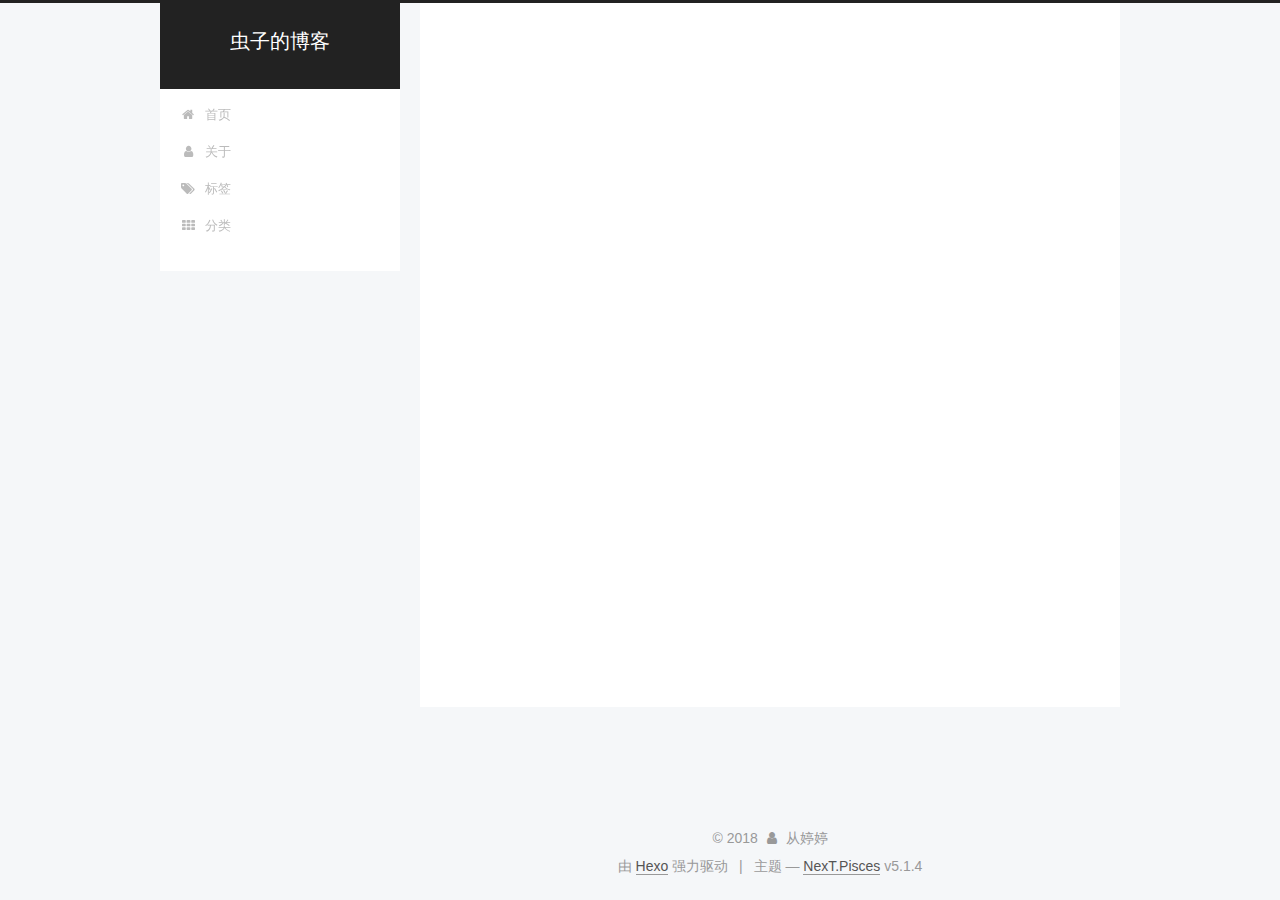
<file: 2018/03/25/函数的闭包/index.html>
<!DOCTYPE html>



  


<html class="theme-next pisces use-motion" lang="zh-Hans">
<head>
  <meta charset="UTF-8"/>
<meta http-equiv="X-UA-Compatible" content="IE=edge" />
<meta name="viewport" content="width=device-width, initial-scale=1, maximum-scale=1"/>
<meta name="theme-color" content="#222">









<meta http-equiv="Cache-Control" content="no-transform" />
<meta http-equiv="Cache-Control" content="no-siteapp" />
















  
  
  <link href="/lib/fancybox/source/jquery.fancybox.css?v=2.1.5" rel="stylesheet" type="text/css" />







<link href="/lib/font-awesome/css/font-awesome.min.css?v=4.6.2" rel="stylesheet" type="text/css" />

<link href="/css/main.css?v=5.1.4" rel="stylesheet" type="text/css" />


  <link rel="apple-touch-icon" sizes="180x180" href="/images/apple-touch-icon-next.png?v=5.1.4">


  <link rel="icon" type="image/png" sizes="32x32" href="/images/favicon-32x32-next.png?v=5.1.4">


  <link rel="icon" type="image/png" sizes="16x16" href="/images/favicon-16x16-next.png?v=5.1.4">


  <link rel="mask-icon" href="/images/logo.svg?v=5.1.4" color="#222">





  <meta name="keywords" content="Hexo, NexT" />










<meta name="description" content="函数闭包闭包是函数和声明该函数的词法环境的组合。 12345678function init() &amp;#123;    var name = &quot;Mozilla&quot;; // name 是一个被 init 创建的局部变量    function displayName() &amp;#123; // displayName() 是内部函数,一个闭包        alert(name); // 使用了父函数中声明">
<meta property="og:type" content="article">
<meta property="og:title" content="虫子的博客">
<meta property="og:url" content="http://yoursite.com/2018/03/25/函数的闭包/index.html">
<meta property="og:site_name" content="虫子的博客">
<meta property="og:description" content="函数闭包闭包是函数和声明该函数的词法环境的组合。 12345678function init() &amp;#123;    var name = &quot;Mozilla&quot;; // name 是一个被 init 创建的局部变量    function displayName() &amp;#123; // displayName() 是内部函数,一个闭包        alert(name); // 使用了父函数中声明">
<meta property="og:locale" content="zh-Hans">
<meta property="og:updated_time" content="2018-03-12T06:27:19.104Z">
<meta name="twitter:card" content="summary">
<meta name="twitter:title" content="虫子的博客">
<meta name="twitter:description" content="函数闭包闭包是函数和声明该函数的词法环境的组合。 12345678function init() &amp;#123;    var name = &quot;Mozilla&quot;; // name 是一个被 init 创建的局部变量    function displayName() &amp;#123; // displayName() 是内部函数,一个闭包        alert(name); // 使用了父函数中声明">



<script type="text/javascript" id="hexo.configurations">
  var NexT = window.NexT || {};
  var CONFIG = {
    root: '/',
    scheme: 'Pisces',
    version: '5.1.4',
    sidebar: {"position":"left","display":"post","offset":12,"b2t":false,"scrollpercent":false,"onmobile":false},
    fancybox: true,
    tabs: true,
    motion: {"enable":true,"async":false,"transition":{"post_block":"fadeIn","post_header":"slideDownIn","post_body":"slideDownIn","coll_header":"slideLeftIn","sidebar":"slideUpIn"}},
    duoshuo: {
      userId: '0',
      author: '博主'
    },
    algolia: {
      applicationID: '',
      apiKey: '',
      indexName: '',
      hits: {"per_page":10},
      labels: {"input_placeholder":"Search for Posts","hits_empty":"We didn't find any results for the search: ${query}","hits_stats":"${hits} results found in ${time} ms"}
    }
  };
</script>



  <link rel="canonical" href="http://yoursite.com/2018/03/25/函数的闭包/"/>





  <title> | 虫子的博客</title>
  








</head>

<body itemscope itemtype="http://schema.org/WebPage" lang="zh-Hans">

  
  
    
  

  <div class="container sidebar-position-left page-post-detail">
    <div class="headband"></div>

    <header id="header" class="header" itemscope itemtype="http://schema.org/WPHeader">
      <div class="header-inner"><div class="site-brand-wrapper">
  <div class="site-meta ">
    

    <div class="custom-logo-site-title">
      <a href="/"  class="brand" rel="start">
        <span class="logo-line-before"><i></i></span>
        <span class="site-title">虫子的博客</span>
        <span class="logo-line-after"><i></i></span>
      </a>
    </div>
      
        <p class="site-subtitle"></p>
      
  </div>

  <div class="site-nav-toggle">
    <button>
      <span class="btn-bar"></span>
      <span class="btn-bar"></span>
      <span class="btn-bar"></span>
    </button>
  </div>
</div>

<nav class="site-nav">
  

  
    <ul id="menu" class="menu">
      
        
        <li class="menu-item menu-item-home">
          <a href="/" rel="section">
            
              <i class="menu-item-icon fa fa-fw fa-home"></i> <br />
            
            首页
          </a>
        </li>
      
        
        <li class="menu-item menu-item-about">
          <a href="/about/" rel="section">
            
              <i class="menu-item-icon fa fa-fw fa-user"></i> <br />
            
            关于
          </a>
        </li>
      
        
        <li class="menu-item menu-item-tags">
          <a href="/tags/" rel="section">
            
              <i class="menu-item-icon fa fa-fw fa-tags"></i> <br />
            
            标签
          </a>
        </li>
      
        
        <li class="menu-item menu-item-categories">
          <a href="/categories/" rel="section">
            
              <i class="menu-item-icon fa fa-fw fa-th"></i> <br />
            
            分类
          </a>
        </li>
      

      
    </ul>
  

  
</nav>



 </div>
    </header>

    <main id="main" class="main">
      <div class="main-inner">
        <div class="content-wrap">
          <div id="content" class="content">
            

  <div id="posts" class="posts-expand">
    

  

  
  
  

  <article class="post post-type-normal" itemscope itemtype="http://schema.org/Article">
  
  
  
  <div class="post-block">
    <link itemprop="mainEntityOfPage" href="http://yoursite.com/2018/03/25/函数的闭包/">

    <span hidden itemprop="author" itemscope itemtype="http://schema.org/Person">
      <meta itemprop="name" content="从婷婷">
      <meta itemprop="description" content="">
      <meta itemprop="image" content="/images/avatar.gif">
    </span>

    <span hidden itemprop="publisher" itemscope itemtype="http://schema.org/Organization">
      <meta itemprop="name" content="虫子的博客">
    </span>

    
      <header class="post-header">

        
        
          <h1 class="post-title" itemprop="name headline"></h1>
        

        <div class="post-meta">
          <span class="post-time">
            
              <span class="post-meta-item-icon">
                <i class="fa fa-calendar-o"></i>
              </span>
              
                <span class="post-meta-item-text">发表于</span>
              
              <time title="创建于" itemprop="dateCreated datePublished" datetime="2018-03-25T22:52:07+08:00">
                2018-03-25
              </time>
            

            

            
          </span>

          

          
            
          

          
          

          

          

          

        </div>
      </header>
    

    
    
    
    <div class="post-body" itemprop="articleBody">

      
      

      
        <h3 id="函数闭包"><a href="#函数闭包" class="headerlink" title="函数闭包"></a>函数闭包</h3><p>闭包是函数和声明该函数的词法环境的组合。</p>
<figure class="highlight javascript"><table><tr><td class="gutter"><pre><span class="line">1</span><br><span class="line">2</span><br><span class="line">3</span><br><span class="line">4</span><br><span class="line">5</span><br><span class="line">6</span><br><span class="line">7</span><br><span class="line">8</span><br></pre></td><td class="code"><pre><span class="line"><span class="function"><span class="keyword">function</span> <span class="title">init</span>(<span class="params"></span>) </span>&#123;</span><br><span class="line">    <span class="keyword">var</span> name = <span class="string">"Mozilla"</span>; <span class="comment">// name 是一个被 init 创建的局部变量</span></span><br><span class="line">    <span class="function"><span class="keyword">function</span> <span class="title">displayName</span>(<span class="params"></span>) </span>&#123; <span class="comment">// displayName() 是内部函数,一个闭包</span></span><br><span class="line">        alert(name); <span class="comment">// 使用了父函数中声明的变量</span></span><br><span class="line">    &#125;</span><br><span class="line">    displayName();</span><br><span class="line">&#125;</span><br><span class="line">init();</span><br></pre></td></tr></table></figure>
<p>1：<code>init()</code> 创建了一个局部变量 <code>name</code> 和一个名为 <code>displayName()</code> 的函数。<br>2：<code>displayName()</code> 是定义在 <code>init()</code> 里的内部函数，仅在该函数体内可用。<code>displayName()</code> 内没有自己的局部变量，然而它可以访问到外部函数的变量，所以 <code>displayName()</code> 可以使用父函数 <code>init()</code> 中声明的变量 <code>name</code> 。但是，如果有同名变量 <code>name</code> 在 <code>displayName()</code> 中被定义，则会使用的 <code>displayName()</code> 中定义的 <code>name</code> 。</p>

      
    </div>
    
    
    

    

    

    

    <footer class="post-footer">
      

      
      
      

      
        <div class="post-nav">
          <div class="post-nav-next post-nav-item">
            
              <a href="/2018/03/25/hasOwnPropery-判断对象自身身上有没有某些属性（排除原型上的）/" rel="next" title="">
                <i class="fa fa-chevron-left"></i> 
              </a>
            
          </div>

          <span class="post-nav-divider"></span>

          <div class="post-nav-prev post-nav-item">
            
              <a href="/2018/03/25/return的问题/" rel="prev" title="">
                 <i class="fa fa-chevron-right"></i>
              </a>
            
          </div>
        </div>
      

      
      
    </footer>
  </div>
  
  
  
  </article>



    <div class="post-spread">
      
    </div>
  </div>


          </div>
          


          

  



        </div>
        
          
  
  <div class="sidebar-toggle">
    <div class="sidebar-toggle-line-wrap">
      <span class="sidebar-toggle-line sidebar-toggle-line-first"></span>
      <span class="sidebar-toggle-line sidebar-toggle-line-middle"></span>
      <span class="sidebar-toggle-line sidebar-toggle-line-last"></span>
    </div>
  </div>

  <aside id="sidebar" class="sidebar">
    
    <div class="sidebar-inner">

      

      
        <ul class="sidebar-nav motion-element">
          <li class="sidebar-nav-toc sidebar-nav-active" data-target="post-toc-wrap">
            文章目录
          </li>
          <li class="sidebar-nav-overview" data-target="site-overview-wrap">
            站点概览
          </li>
        </ul>
      

      <section class="site-overview-wrap sidebar-panel">
        <div class="site-overview">
          <div class="site-author motion-element" itemprop="author" itemscope itemtype="http://schema.org/Person">
            
              <p class="site-author-name" itemprop="name">从婷婷</p>
              <p class="site-description motion-element" itemprop="description"></p>
          </div>

          <nav class="site-state motion-element">

            
              <div class="site-state-item site-state-posts">
              
                <a href="/archives">
              
                  <span class="site-state-item-count">9</span>
                  <span class="site-state-item-name">日志</span>
                </a>
              </div>
            

            

            

          </nav>

          

          

          
          

          
          

          

        </div>
      </section>

      
      <!--noindex-->
        <section class="post-toc-wrap motion-element sidebar-panel sidebar-panel-active">
          <div class="post-toc">

            
              
            

            
              <div class="post-toc-content"><ol class="nav"><li class="nav-item nav-level-3"><a class="nav-link" href="#函数闭包"><span class="nav-number">1.</span> <span class="nav-text">函数闭包</span></a></li></ol></div>
            

          </div>
        </section>
      <!--/noindex-->
      

      

    </div>
  </aside>


        
      </div>
    </main>

    <footer id="footer" class="footer">
      <div class="footer-inner">
        <div class="copyright">&copy; <span itemprop="copyrightYear">2018</span>
  <span class="with-love">
    <i class="fa fa-user"></i>
  </span>
  <span class="author" itemprop="copyrightHolder">从婷婷</span>

  
</div>


  <div class="powered-by">由 <a class="theme-link" target="_blank" href="https://hexo.io">Hexo</a> 强力驱动</div>



  <span class="post-meta-divider">|</span>



  <div class="theme-info">主题 &mdash; <a class="theme-link" target="_blank" href="https://github.com/iissnan/hexo-theme-next">NexT.Pisces</a> v5.1.4</div>




        







        
      </div>
    </footer>

    
      <div class="back-to-top">
        <i class="fa fa-arrow-up"></i>
        
      </div>
    

    

  </div>

  

<script type="text/javascript">
  if (Object.prototype.toString.call(window.Promise) !== '[object Function]') {
    window.Promise = null;
  }
</script>









  












  
  
    <script type="text/javascript" src="/lib/jquery/index.js?v=2.1.3"></script>
  

  
  
    <script type="text/javascript" src="/lib/fastclick/lib/fastclick.min.js?v=1.0.6"></script>
  

  
  
    <script type="text/javascript" src="/lib/jquery_lazyload/jquery.lazyload.js?v=1.9.7"></script>
  

  
  
    <script type="text/javascript" src="/lib/velocity/velocity.min.js?v=1.2.1"></script>
  

  
  
    <script type="text/javascript" src="/lib/velocity/velocity.ui.min.js?v=1.2.1"></script>
  

  
  
    <script type="text/javascript" src="/lib/fancybox/source/jquery.fancybox.pack.js?v=2.1.5"></script>
  


  


  <script type="text/javascript" src="/js/src/utils.js?v=5.1.4"></script>

  <script type="text/javascript" src="/js/src/motion.js?v=5.1.4"></script>



  
  


  <script type="text/javascript" src="/js/src/affix.js?v=5.1.4"></script>

  <script type="text/javascript" src="/js/src/schemes/pisces.js?v=5.1.4"></script>



  
  <script type="text/javascript" src="/js/src/scrollspy.js?v=5.1.4"></script>
<script type="text/javascript" src="/js/src/post-details.js?v=5.1.4"></script>



  


  <script type="text/javascript" src="/js/src/bootstrap.js?v=5.1.4"></script>



  


  




	





  





  












  





  

  

  

  
  

  

  

  

</body>
</html>
</file>
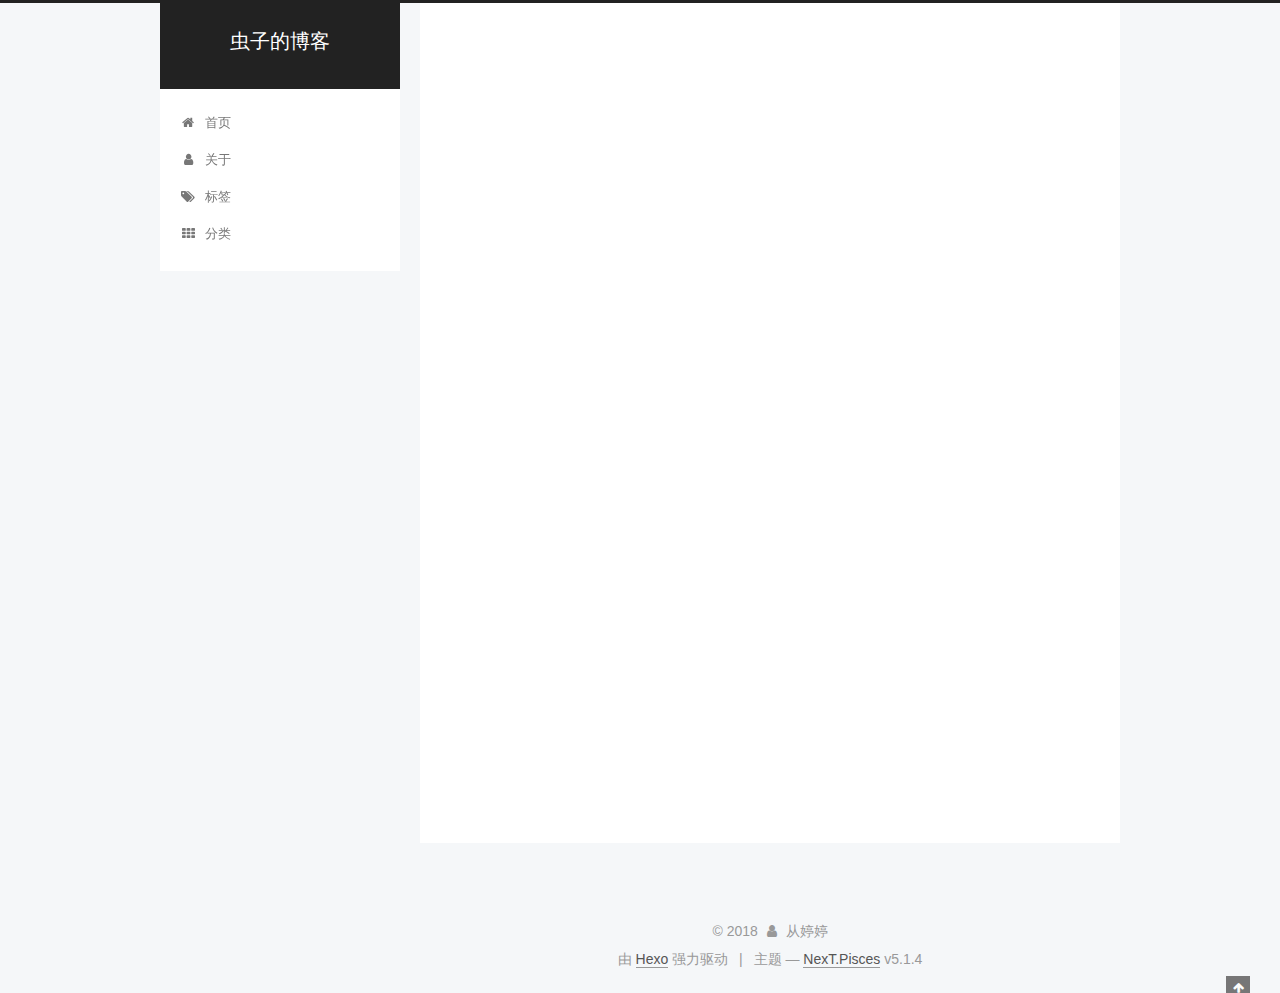
<file: 2018/03/25/函数的预解析/index.html>
<!DOCTYPE html>



  


<html class="theme-next pisces use-motion" lang="zh-Hans">
<head>
  <meta charset="UTF-8"/>
<meta http-equiv="X-UA-Compatible" content="IE=edge" />
<meta name="viewport" content="width=device-width, initial-scale=1, maximum-scale=1"/>
<meta name="theme-color" content="#222">









<meta http-equiv="Cache-Control" content="no-transform" />
<meta http-equiv="Cache-Control" content="no-siteapp" />
















  
  
  <link href="/lib/fancybox/source/jquery.fancybox.css?v=2.1.5" rel="stylesheet" type="text/css" />







<link href="/lib/font-awesome/css/font-awesome.min.css?v=4.6.2" rel="stylesheet" type="text/css" />

<link href="/css/main.css?v=5.1.4" rel="stylesheet" type="text/css" />


  <link rel="apple-touch-icon" sizes="180x180" href="/images/apple-touch-icon-next.png?v=5.1.4">


  <link rel="icon" type="image/png" sizes="32x32" href="/images/favicon-32x32-next.png?v=5.1.4">


  <link rel="icon" type="image/png" sizes="16x16" href="/images/favicon-16x16-next.png?v=5.1.4">


  <link rel="mask-icon" href="/images/logo.svg?v=5.1.4" color="#222">





  <meta name="keywords" content="Hexo, NexT" />










<meta name="description" content="##代码执行规则分为两个阶段    1：预解析阶段    2：代码执行阶段 ##预解析规则    1：用var声明的变量和声明的函数会被提升，只提升不赋值    2：先提升变量后提升函数 1234567891011121314151617面试题1   var a =1;function a()&amp;#123;     &amp;#125;console.log(a)   //1//分析1：预解析	var a">
<meta property="og:type" content="article">
<meta property="og:title" content="虫子的博客">
<meta property="og:url" content="http://yoursite.com/2018/03/25/函数的预解析/index.html">
<meta property="og:site_name" content="虫子的博客">
<meta property="og:description" content="##代码执行规则分为两个阶段    1：预解析阶段    2：代码执行阶段 ##预解析规则    1：用var声明的变量和声明的函数会被提升，只提升不赋值    2：先提升变量后提升函数 1234567891011121314151617面试题1   var a =1;function a()&amp;#123;     &amp;#125;console.log(a)   //1//分析1：预解析	var a">
<meta property="og:locale" content="zh-Hans">
<meta property="og:updated_time" content="2018-03-21T05:57:06.264Z">
<meta name="twitter:card" content="summary">
<meta name="twitter:title" content="虫子的博客">
<meta name="twitter:description" content="##代码执行规则分为两个阶段    1：预解析阶段    2：代码执行阶段 ##预解析规则    1：用var声明的变量和声明的函数会被提升，只提升不赋值    2：先提升变量后提升函数 1234567891011121314151617面试题1   var a =1;function a()&amp;#123;     &amp;#125;console.log(a)   //1//分析1：预解析	var a">



<script type="text/javascript" id="hexo.configurations">
  var NexT = window.NexT || {};
  var CONFIG = {
    root: '/',
    scheme: 'Pisces',
    version: '5.1.4',
    sidebar: {"position":"left","display":"post","offset":12,"b2t":false,"scrollpercent":false,"onmobile":false},
    fancybox: true,
    tabs: true,
    motion: {"enable":true,"async":false,"transition":{"post_block":"fadeIn","post_header":"slideDownIn","post_body":"slideDownIn","coll_header":"slideLeftIn","sidebar":"slideUpIn"}},
    duoshuo: {
      userId: '0',
      author: '博主'
    },
    algolia: {
      applicationID: '',
      apiKey: '',
      indexName: '',
      hits: {"per_page":10},
      labels: {"input_placeholder":"Search for Posts","hits_empty":"We didn't find any results for the search: ${query}","hits_stats":"${hits} results found in ${time} ms"}
    }
  };
</script>



  <link rel="canonical" href="http://yoursite.com/2018/03/25/函数的预解析/"/>





  <title> | 虫子的博客</title>
  








</head>

<body itemscope itemtype="http://schema.org/WebPage" lang="zh-Hans">

  
  
    
  

  <div class="container sidebar-position-left page-post-detail">
    <div class="headband"></div>

    <header id="header" class="header" itemscope itemtype="http://schema.org/WPHeader">
      <div class="header-inner"><div class="site-brand-wrapper">
  <div class="site-meta ">
    

    <div class="custom-logo-site-title">
      <a href="/"  class="brand" rel="start">
        <span class="logo-line-before"><i></i></span>
        <span class="site-title">虫子的博客</span>
        <span class="logo-line-after"><i></i></span>
      </a>
    </div>
      
        <p class="site-subtitle"></p>
      
  </div>

  <div class="site-nav-toggle">
    <button>
      <span class="btn-bar"></span>
      <span class="btn-bar"></span>
      <span class="btn-bar"></span>
    </button>
  </div>
</div>

<nav class="site-nav">
  

  
    <ul id="menu" class="menu">
      
        
        <li class="menu-item menu-item-home">
          <a href="/" rel="section">
            
              <i class="menu-item-icon fa fa-fw fa-home"></i> <br />
            
            首页
          </a>
        </li>
      
        
        <li class="menu-item menu-item-about">
          <a href="/about/" rel="section">
            
              <i class="menu-item-icon fa fa-fw fa-user"></i> <br />
            
            关于
          </a>
        </li>
      
        
        <li class="menu-item menu-item-tags">
          <a href="/tags/" rel="section">
            
              <i class="menu-item-icon fa fa-fw fa-tags"></i> <br />
            
            标签
          </a>
        </li>
      
        
        <li class="menu-item menu-item-categories">
          <a href="/categories/" rel="section">
            
              <i class="menu-item-icon fa fa-fw fa-th"></i> <br />
            
            分类
          </a>
        </li>
      

      
    </ul>
  

  
</nav>



 </div>
    </header>

    <main id="main" class="main">
      <div class="main-inner">
        <div class="content-wrap">
          <div id="content" class="content">
            

  <div id="posts" class="posts-expand">
    

  

  
  
  

  <article class="post post-type-normal" itemscope itemtype="http://schema.org/Article">
  
  
  
  <div class="post-block">
    <link itemprop="mainEntityOfPage" href="http://yoursite.com/2018/03/25/函数的预解析/">

    <span hidden itemprop="author" itemscope itemtype="http://schema.org/Person">
      <meta itemprop="name" content="从婷婷">
      <meta itemprop="description" content="">
      <meta itemprop="image" content="/images/avatar.gif">
    </span>

    <span hidden itemprop="publisher" itemscope itemtype="http://schema.org/Organization">
      <meta itemprop="name" content="虫子的博客">
    </span>

    
      <header class="post-header">

        
        
          <h1 class="post-title" itemprop="name headline"></h1>
        

        <div class="post-meta">
          <span class="post-time">
            
              <span class="post-meta-item-icon">
                <i class="fa fa-calendar-o"></i>
              </span>
              
                <span class="post-meta-item-text">发表于</span>
              
              <time title="创建于" itemprop="dateCreated datePublished" datetime="2018-03-25T22:52:07+08:00">
                2018-03-25
              </time>
            

            

            
          </span>

          

          
            
          

          
          

          

          

          

        </div>
      </header>
    

    
    
    
    <div class="post-body" itemprop="articleBody">

      
      

      
        <p>##代码执行规则分为两个阶段<br>    1：预解析阶段<br>    2：代码执行阶段</p>
<p>##预解析规则<br>    1：用var声明的变量和声明的函数会被提升，只提升不赋值<br>    2：先提升变量后提升函数</p>
<figure class="highlight js"><table><tr><td class="gutter"><pre><span class="line">1</span><br><span class="line">2</span><br><span class="line">3</span><br><span class="line">4</span><br><span class="line">5</span><br><span class="line">6</span><br><span class="line">7</span><br><span class="line">8</span><br><span class="line">9</span><br><span class="line">10</span><br><span class="line">11</span><br><span class="line">12</span><br><span class="line">13</span><br><span class="line">14</span><br><span class="line">15</span><br><span class="line">16</span><br><span class="line">17</span><br></pre></td><td class="code"><pre><span class="line">面试题<span class="number">1</span></span><br><span class="line">   </span><br><span class="line"><span class="keyword">var</span> a =<span class="number">1</span>;</span><br><span class="line"><span class="function"><span class="keyword">function</span> <span class="title">a</span>(<span class="params"></span>)</span>&#123;</span><br><span class="line">     </span><br><span class="line">&#125;</span><br><span class="line"><span class="built_in">console</span>.log(a)   <span class="comment">//1</span></span><br><span class="line"></span><br><span class="line"><span class="comment">//分析</span></span><br><span class="line"><span class="number">1</span>：预解析</span><br><span class="line">	<span class="keyword">var</span> a</span><br><span class="line">	<span class="function"><span class="keyword">function</span> <span class="title">a</span>(<span class="params"></span>)</span>&#123;&#125;</span><br><span class="line">	<span class="comment">//函数a覆盖了变量a  预解析阶段只剩下  函数a</span></span><br><span class="line"><span class="number">2</span>：代码执行阶段</span><br><span class="line">	a = <span class="number">1</span></span><br><span class="line">	<span class="built_in">console</span>.log(a)</span><br><span class="line">	<span class="comment">//给a赋值，打印a 也就是给函数a赋值 a=1，打印a就等于1</span></span><br></pre></td></tr></table></figure>

      
    </div>
    
    
    

    

    

    

    <footer class="post-footer">
      

      
      
      

      
        <div class="post-nav">
          <div class="post-nav-next post-nav-item">
            
              <a href="/2018/03/25/return的问题/" rel="next" title="">
                <i class="fa fa-chevron-left"></i> 
              </a>
            
          </div>

          <span class="post-nav-divider"></span>

          <div class="post-nav-prev post-nav-item">
            
              <a href="/2018/03/25/函数的原型/" rel="prev" title="">
                 <i class="fa fa-chevron-right"></i>
              </a>
            
          </div>
        </div>
      

      
      
    </footer>
  </div>
  
  
  
  </article>



    <div class="post-spread">
      
    </div>
  </div>


          </div>
          


          

  



        </div>
        
          
  
  <div class="sidebar-toggle">
    <div class="sidebar-toggle-line-wrap">
      <span class="sidebar-toggle-line sidebar-toggle-line-first"></span>
      <span class="sidebar-toggle-line sidebar-toggle-line-middle"></span>
      <span class="sidebar-toggle-line sidebar-toggle-line-last"></span>
    </div>
  </div>

  <aside id="sidebar" class="sidebar">
    
    <div class="sidebar-inner">

      

      

      <section class="site-overview-wrap sidebar-panel sidebar-panel-active">
        <div class="site-overview">
          <div class="site-author motion-element" itemprop="author" itemscope itemtype="http://schema.org/Person">
            
              <p class="site-author-name" itemprop="name">从婷婷</p>
              <p class="site-description motion-element" itemprop="description"></p>
          </div>

          <nav class="site-state motion-element">

            
              <div class="site-state-item site-state-posts">
              
                <a href="/archives">
              
                  <span class="site-state-item-count">9</span>
                  <span class="site-state-item-name">日志</span>
                </a>
              </div>
            

            

            

          </nav>

          

          

          
          

          
          

          

        </div>
      </section>

      

      

    </div>
  </aside>


        
      </div>
    </main>

    <footer id="footer" class="footer">
      <div class="footer-inner">
        <div class="copyright">&copy; <span itemprop="copyrightYear">2018</span>
  <span class="with-love">
    <i class="fa fa-user"></i>
  </span>
  <span class="author" itemprop="copyrightHolder">从婷婷</span>

  
</div>


  <div class="powered-by">由 <a class="theme-link" target="_blank" href="https://hexo.io">Hexo</a> 强力驱动</div>



  <span class="post-meta-divider">|</span>



  <div class="theme-info">主题 &mdash; <a class="theme-link" target="_blank" href="https://github.com/iissnan/hexo-theme-next">NexT.Pisces</a> v5.1.4</div>




        







        
      </div>
    </footer>

    
      <div class="back-to-top">
        <i class="fa fa-arrow-up"></i>
        
      </div>
    

    

  </div>

  

<script type="text/javascript">
  if (Object.prototype.toString.call(window.Promise) !== '[object Function]') {
    window.Promise = null;
  }
</script>









  












  
  
    <script type="text/javascript" src="/lib/jquery/index.js?v=2.1.3"></script>
  

  
  
    <script type="text/javascript" src="/lib/fastclick/lib/fastclick.min.js?v=1.0.6"></script>
  

  
  
    <script type="text/javascript" src="/lib/jquery_lazyload/jquery.lazyload.js?v=1.9.7"></script>
  

  
  
    <script type="text/javascript" src="/lib/velocity/velocity.min.js?v=1.2.1"></script>
  

  
  
    <script type="text/javascript" src="/lib/velocity/velocity.ui.min.js?v=1.2.1"></script>
  

  
  
    <script type="text/javascript" src="/lib/fancybox/source/jquery.fancybox.pack.js?v=2.1.5"></script>
  


  


  <script type="text/javascript" src="/js/src/utils.js?v=5.1.4"></script>

  <script type="text/javascript" src="/js/src/motion.js?v=5.1.4"></script>



  
  


  <script type="text/javascript" src="/js/src/affix.js?v=5.1.4"></script>

  <script type="text/javascript" src="/js/src/schemes/pisces.js?v=5.1.4"></script>



  
  <script type="text/javascript" src="/js/src/scrollspy.js?v=5.1.4"></script>
<script type="text/javascript" src="/js/src/post-details.js?v=5.1.4"></script>



  


  <script type="text/javascript" src="/js/src/bootstrap.js?v=5.1.4"></script>



  


  




	





  





  












  





  

  

  

  
  

  

  

  

</body>
</html>
</file>
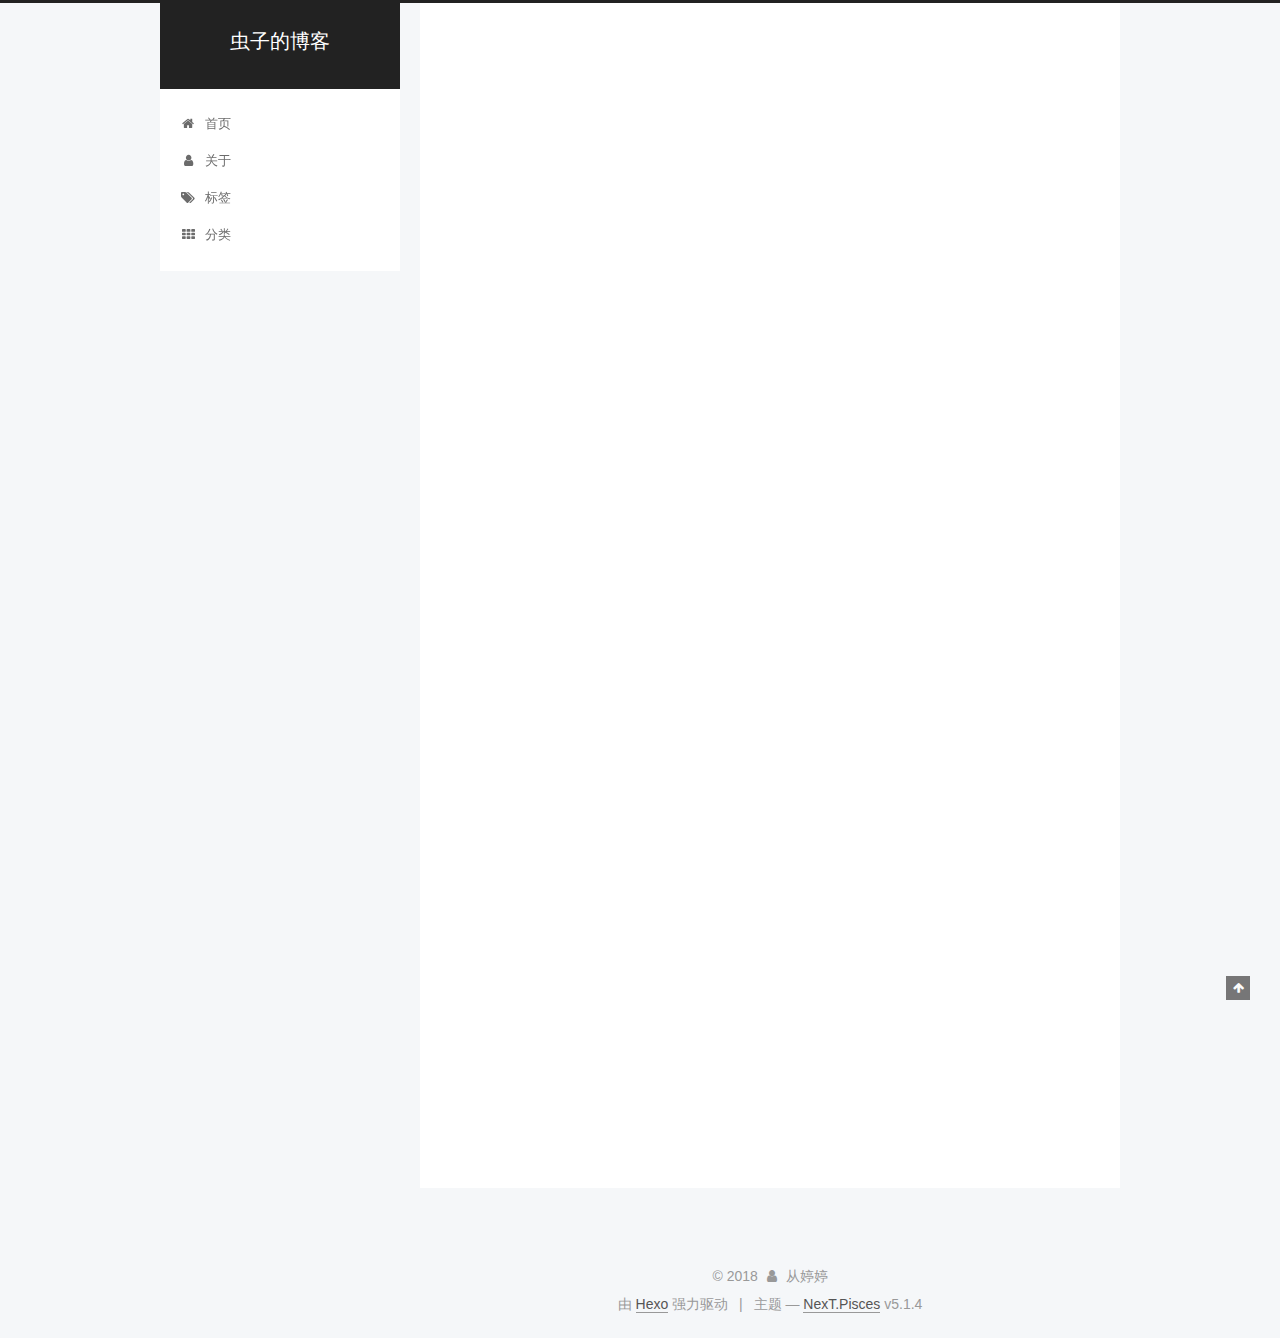
<file: 2018/03/25/原型/index.html>
<!DOCTYPE html>



  


<html class="theme-next pisces use-motion" lang="zh-Hans">
<head>
  <meta charset="UTF-8"/>
<meta http-equiv="X-UA-Compatible" content="IE=edge" />
<meta name="viewport" content="width=device-width, initial-scale=1, maximum-scale=1"/>
<meta name="theme-color" content="#222">









<meta http-equiv="Cache-Control" content="no-transform" />
<meta http-equiv="Cache-Control" content="no-siteapp" />
















  
  
  <link href="/lib/fancybox/source/jquery.fancybox.css?v=2.1.5" rel="stylesheet" type="text/css" />







<link href="/lib/font-awesome/css/font-awesome.min.css?v=4.6.2" rel="stylesheet" type="text/css" />

<link href="/css/main.css?v=5.1.4" rel="stylesheet" type="text/css" />


  <link rel="apple-touch-icon" sizes="180x180" href="/images/apple-touch-icon-next.png?v=5.1.4">


  <link rel="icon" type="image/png" sizes="32x32" href="/images/favicon-32x32-next.png?v=5.1.4">


  <link rel="icon" type="image/png" sizes="16x16" href="/images/favicon-16x16-next.png?v=5.1.4">


  <link rel="mask-icon" href="/images/logo.svg?v=5.1.4" color="#222">





  <meta name="keywords" content="Hexo, NexT" />










<meta name="description" content="##原型1：每一个在全局定义的函数都有可能造成全局污染，为了解决方案是使用原型2：每一个函数在创建之初在内存中就会对应的创建出来一个原型对象12prototype  //函数上此属性讲函数指向原型constructor  //原型上的此属性将原型指回函数本身 ###构造函数的函数、实例、原型的关系函数通过   prototype   指向原型      函数也指向实例原型通过  construct">
<meta property="og:type" content="article">
<meta property="og:title" content="虫子的博客">
<meta property="og:url" content="http://yoursite.com/2018/03/25/原型/index.html">
<meta property="og:site_name" content="虫子的博客">
<meta property="og:description" content="##原型1：每一个在全局定义的函数都有可能造成全局污染，为了解决方案是使用原型2：每一个函数在创建之初在内存中就会对应的创建出来一个原型对象12prototype  //函数上此属性讲函数指向原型constructor  //原型上的此属性将原型指回函数本身 ###构造函数的函数、实例、原型的关系函数通过   prototype   指向原型      函数也指向实例原型通过  construct">
<meta property="og:locale" content="zh-Hans">
<meta property="og:updated_time" content="2018-03-21T07:38:09.110Z">
<meta name="twitter:card" content="summary">
<meta name="twitter:title" content="虫子的博客">
<meta name="twitter:description" content="##原型1：每一个在全局定义的函数都有可能造成全局污染，为了解决方案是使用原型2：每一个函数在创建之初在内存中就会对应的创建出来一个原型对象12prototype  //函数上此属性讲函数指向原型constructor  //原型上的此属性将原型指回函数本身 ###构造函数的函数、实例、原型的关系函数通过   prototype   指向原型      函数也指向实例原型通过  construct">



<script type="text/javascript" id="hexo.configurations">
  var NexT = window.NexT || {};
  var CONFIG = {
    root: '/',
    scheme: 'Pisces',
    version: '5.1.4',
    sidebar: {"position":"left","display":"post","offset":12,"b2t":false,"scrollpercent":false,"onmobile":false},
    fancybox: true,
    tabs: true,
    motion: {"enable":true,"async":false,"transition":{"post_block":"fadeIn","post_header":"slideDownIn","post_body":"slideDownIn","coll_header":"slideLeftIn","sidebar":"slideUpIn"}},
    duoshuo: {
      userId: '0',
      author: '博主'
    },
    algolia: {
      applicationID: '',
      apiKey: '',
      indexName: '',
      hits: {"per_page":10},
      labels: {"input_placeholder":"Search for Posts","hits_empty":"We didn't find any results for the search: ${query}","hits_stats":"${hits} results found in ${time} ms"}
    }
  };
</script>



  <link rel="canonical" href="http://yoursite.com/2018/03/25/原型/"/>





  <title> | 虫子的博客</title>
  








</head>

<body itemscope itemtype="http://schema.org/WebPage" lang="zh-Hans">

  
  
    
  

  <div class="container sidebar-position-left page-post-detail">
    <div class="headband"></div>

    <header id="header" class="header" itemscope itemtype="http://schema.org/WPHeader">
      <div class="header-inner"><div class="site-brand-wrapper">
  <div class="site-meta ">
    

    <div class="custom-logo-site-title">
      <a href="/"  class="brand" rel="start">
        <span class="logo-line-before"><i></i></span>
        <span class="site-title">虫子的博客</span>
        <span class="logo-line-after"><i></i></span>
      </a>
    </div>
      
        <p class="site-subtitle"></p>
      
  </div>

  <div class="site-nav-toggle">
    <button>
      <span class="btn-bar"></span>
      <span class="btn-bar"></span>
      <span class="btn-bar"></span>
    </button>
  </div>
</div>

<nav class="site-nav">
  

  
    <ul id="menu" class="menu">
      
        
        <li class="menu-item menu-item-home">
          <a href="/" rel="section">
            
              <i class="menu-item-icon fa fa-fw fa-home"></i> <br />
            
            首页
          </a>
        </li>
      
        
        <li class="menu-item menu-item-about">
          <a href="/about/" rel="section">
            
              <i class="menu-item-icon fa fa-fw fa-user"></i> <br />
            
            关于
          </a>
        </li>
      
        
        <li class="menu-item menu-item-tags">
          <a href="/tags/" rel="section">
            
              <i class="menu-item-icon fa fa-fw fa-tags"></i> <br />
            
            标签
          </a>
        </li>
      
        
        <li class="menu-item menu-item-categories">
          <a href="/categories/" rel="section">
            
              <i class="menu-item-icon fa fa-fw fa-th"></i> <br />
            
            分类
          </a>
        </li>
      

      
    </ul>
  

  
</nav>



 </div>
    </header>

    <main id="main" class="main">
      <div class="main-inner">
        <div class="content-wrap">
          <div id="content" class="content">
            

  <div id="posts" class="posts-expand">
    

  

  
  
  

  <article class="post post-type-normal" itemscope itemtype="http://schema.org/Article">
  
  
  
  <div class="post-block">
    <link itemprop="mainEntityOfPage" href="http://yoursite.com/2018/03/25/原型/">

    <span hidden itemprop="author" itemscope itemtype="http://schema.org/Person">
      <meta itemprop="name" content="从婷婷">
      <meta itemprop="description" content="">
      <meta itemprop="image" content="/images/avatar.gif">
    </span>

    <span hidden itemprop="publisher" itemscope itemtype="http://schema.org/Organization">
      <meta itemprop="name" content="虫子的博客">
    </span>

    
      <header class="post-header">

        
        
          <h1 class="post-title" itemprop="name headline"></h1>
        

        <div class="post-meta">
          <span class="post-time">
            
              <span class="post-meta-item-icon">
                <i class="fa fa-calendar-o"></i>
              </span>
              
                <span class="post-meta-item-text">发表于</span>
              
              <time title="创建于" itemprop="dateCreated datePublished" datetime="2018-03-25T22:52:08+08:00">
                2018-03-25
              </time>
            

            

            
          </span>

          

          
            
          

          
          

          

          

          

        </div>
      </header>
    

    
    
    
    <div class="post-body" itemprop="articleBody">

      
      

      
        <p>##原型<br>1：每一个在全局定义的函数都有可能造成全局污染，为了解决方案是使用原型<br>2：每一个函数在创建之初在内存中就会对应的创建出来一个原型对象<br><figure class="highlight js"><table><tr><td class="gutter"><pre><span class="line">1</span><br><span class="line">2</span><br></pre></td><td class="code"><pre><span class="line">prototype  <span class="comment">//函数上此属性讲函数指向原型</span></span><br><span class="line"><span class="keyword">constructor</span>  //原型上的此属性将原型指回函数本身</span><br></pre></td></tr></table></figure></p>
<p>###构造函数的函数、实例、原型的关系<br>函数通过   prototype   指向原型      函数也指向实例<br>原型通过  constructor  指回函数   //注意原型在行创建对象的时候  构造函数就会指向原型新创建的对象上，所以一定要在原型上使用constructor属性把原型指回函数，见如下例子<br>实例通过  <strong>proto</strong>指向函数的原型</p>
<figure class="highlight js"><table><tr><td class="gutter"><pre><span class="line">1</span><br><span class="line">2</span><br><span class="line">3</span><br><span class="line">4</span><br><span class="line">5</span><br><span class="line">6</span><br><span class="line">7</span><br><span class="line">8</span><br><span class="line">9</span><br><span class="line">10</span><br><span class="line">11</span><br><span class="line">12</span><br><span class="line">13</span><br><span class="line">14</span><br><span class="line">15</span><br><span class="line">16</span><br><span class="line">17</span><br><span class="line">18</span><br><span class="line">19</span><br><span class="line">20</span><br><span class="line">21</span><br><span class="line">22</span><br></pre></td><td class="code"><pre><span class="line">	<span class="function"><span class="keyword">function</span> <span class="title">Person</span>(<span class="params">name, age</span>)</span>&#123;</span><br><span class="line">    <span class="keyword">this</span>.name = name;</span><br><span class="line">    <span class="keyword">this</span>.age = age;</span><br><span class="line">  &#125;</span><br><span class="line">  </span><br><span class="line"><span class="comment">//  Person.prototype.sayName = function()&#123;</span></span><br><span class="line"><span class="comment">//    console.log('你好,我是' + this.name);</span></span><br><span class="line"><span class="comment">//  &#125;</span></span><br><span class="line">  </span><br><span class="line">  Person.prototype = &#123;</span><br><span class="line">    <span class="keyword">constructor</span>: Person,  //注意: 一定要把constru加上</span><br><span class="line">    sayName : function()&#123;</span><br><span class="line">      <span class="built_in">console</span>.log(<span class="string">'你好,我是'</span> + <span class="keyword">this</span>.name);</span><br><span class="line">    &#125;,</span><br><span class="line">    sayAge : <span class="function"><span class="keyword">function</span>(<span class="params"></span>)</span>&#123;</span><br><span class="line">      <span class="built_in">console</span>.log(<span class="string">'你好,我今年'</span> + <span class="keyword">this</span>.age);</span><br><span class="line">    &#125;,</span><br><span class="line">  &#125;</span><br><span class="line">  </span><br><span class="line">  <span class="keyword">var</span> zs = <span class="keyword">new</span> Person(<span class="string">'zs'</span>, <span class="number">18</span>);</span><br><span class="line">  zs.sayName();</span><br><span class="line">  zs.sayAge();</span><br></pre></td></tr></table></figure>
<p>###为什么在构造函数原型上创建的方法 ，实例也可以调用？<br>    对象的属性差查找规则：现在对象自身上找，如果找不到  就往原型对象上找<br>    一般在实际开发中我们把对象公共的的属性放在原型对象上（一般把方法放在原型对象上）</p>

      
    </div>
    
    
    

    

    

    

    <footer class="post-footer">
      

      
      
      

      
        <div class="post-nav">
          <div class="post-nav-next post-nav-item">
            
              <a href="/2018/03/25/函数的原型/" rel="next" title="">
                <i class="fa fa-chevron-left"></i> 
              </a>
            
          </div>

          <span class="post-nav-divider"></span>

          <div class="post-nav-prev post-nav-item">
            
          </div>
        </div>
      

      
      
    </footer>
  </div>
  
  
  
  </article>



    <div class="post-spread">
      
    </div>
  </div>


          </div>
          


          

  



        </div>
        
          
  
  <div class="sidebar-toggle">
    <div class="sidebar-toggle-line-wrap">
      <span class="sidebar-toggle-line sidebar-toggle-line-first"></span>
      <span class="sidebar-toggle-line sidebar-toggle-line-middle"></span>
      <span class="sidebar-toggle-line sidebar-toggle-line-last"></span>
    </div>
  </div>

  <aside id="sidebar" class="sidebar">
    
    <div class="sidebar-inner">

      

      

      <section class="site-overview-wrap sidebar-panel sidebar-panel-active">
        <div class="site-overview">
          <div class="site-author motion-element" itemprop="author" itemscope itemtype="http://schema.org/Person">
            
              <p class="site-author-name" itemprop="name">从婷婷</p>
              <p class="site-description motion-element" itemprop="description"></p>
          </div>

          <nav class="site-state motion-element">

            
              <div class="site-state-item site-state-posts">
              
                <a href="/archives">
              
                  <span class="site-state-item-count">9</span>
                  <span class="site-state-item-name">日志</span>
                </a>
              </div>
            

            

            

          </nav>

          

          

          
          

          
          

          

        </div>
      </section>

      

      

    </div>
  </aside>


        
      </div>
    </main>

    <footer id="footer" class="footer">
      <div class="footer-inner">
        <div class="copyright">&copy; <span itemprop="copyrightYear">2018</span>
  <span class="with-love">
    <i class="fa fa-user"></i>
  </span>
  <span class="author" itemprop="copyrightHolder">从婷婷</span>

  
</div>


  <div class="powered-by">由 <a class="theme-link" target="_blank" href="https://hexo.io">Hexo</a> 强力驱动</div>



  <span class="post-meta-divider">|</span>



  <div class="theme-info">主题 &mdash; <a class="theme-link" target="_blank" href="https://github.com/iissnan/hexo-theme-next">NexT.Pisces</a> v5.1.4</div>




        







        
      </div>
    </footer>

    
      <div class="back-to-top">
        <i class="fa fa-arrow-up"></i>
        
      </div>
    

    

  </div>

  

<script type="text/javascript">
  if (Object.prototype.toString.call(window.Promise) !== '[object Function]') {
    window.Promise = null;
  }
</script>









  












  
  
    <script type="text/javascript" src="/lib/jquery/index.js?v=2.1.3"></script>
  

  
  
    <script type="text/javascript" src="/lib/fastclick/lib/fastclick.min.js?v=1.0.6"></script>
  

  
  
    <script type="text/javascript" src="/lib/jquery_lazyload/jquery.lazyload.js?v=1.9.7"></script>
  

  
  
    <script type="text/javascript" src="/lib/velocity/velocity.min.js?v=1.2.1"></script>
  

  
  
    <script type="text/javascript" src="/lib/velocity/velocity.ui.min.js?v=1.2.1"></script>
  

  
  
    <script type="text/javascript" src="/lib/fancybox/source/jquery.fancybox.pack.js?v=2.1.5"></script>
  


  


  <script type="text/javascript" src="/js/src/utils.js?v=5.1.4"></script>

  <script type="text/javascript" src="/js/src/motion.js?v=5.1.4"></script>



  
  


  <script type="text/javascript" src="/js/src/affix.js?v=5.1.4"></script>

  <script type="text/javascript" src="/js/src/schemes/pisces.js?v=5.1.4"></script>



  
  <script type="text/javascript" src="/js/src/scrollspy.js?v=5.1.4"></script>
<script type="text/javascript" src="/js/src/post-details.js?v=5.1.4"></script>



  


  <script type="text/javascript" src="/js/src/bootstrap.js?v=5.1.4"></script>



  


  




	





  





  












  





  

  

  

  
  

  

  

  

</body>
</html>
</file>
<file: css/main.css>
/* normalize.css v3.0.2 | MIT License | git.io/normalize */
html {
  font-family: sans-serif; /* 1 */
  -ms-text-size-adjust: 100%; /* 2 */
  -webkit-text-size-adjust: 100%; /* 2 */
}
body {
  margin: 0;
}
article,
aside,
details,
figcaption,
figure,
footer,
header,
hgroup,
main,
menu,
nav,
section,
summary {
  display: block;
}
audio,
canvas,
progress,
video {
  display: inline-block; /* 1 */
  vertical-align: baseline; /* 2 */
}
audio:not([controls]) {
  display: none;
  height: 0;
}
[hidden],
template {
  display: none;
}
a {
  background-color: transparent;
}
a:active,
a:hover {
  outline: 0;
}
abbr[title] {
  border-bottom: 1px dotted;
}
b,
strong {
  font-weight: bold;
}
dfn {
  font-style: italic;
}
h1 {
  font-size: 2em;
  margin: 0.67em 0;
}
mark {
  background: #ff0;
  color: #000;
}
small {
  font-size: 80%;
}
sub,
sup {
  font-size: 75%;
  line-height: 0;
  position: relative;
  vertical-align: baseline;
}
sup {
  top: -0.5em;
}
sub {
  bottom: -0.25em;
}
img {
  border: 0;
}
svg:not(:root) {
  overflow: hidden;
}
figure {
  margin: 1em 40px;
}
hr {
  -moz-box-sizing: content-box;
  box-sizing: content-box;
  height: 0;
}
pre {
  overflow: auto;
}
code,
kbd,
pre,
samp {
  font-family: monospace, monospace;
  font-size: 1em;
}
button,
input,
optgroup,
select,
textarea {
  color: inherit; /* 1 */
  font: inherit; /* 2 */
  margin: 0; /* 3 */
}
button {
  overflow: visible;
}
button,
select {
  text-transform: none;
}
button,
html input[type="button"],
input[type="reset"],
input[type="submit"] {
  -webkit-appearance: button; /* 2 */
  cursor: pointer; /* 3 */
}
button[disabled],
html input[disabled] {
  cursor: default;
}
button::-moz-focus-inner,
input::-moz-focus-inner {
  border: 0;
  padding: 0;
}
input {
  line-height: normal;
}
input[type="checkbox"],
input[type="radio"] {
  box-sizing: border-box; /* 1 */
  padding: 0; /* 2 */
}
input[type="number"]::-webkit-inner-spin-button,
input[type="number"]::-webkit-outer-spin-button {
  height: auto;
}
input[type="search"] {
  -webkit-appearance: textfield; /* 1 */
  -moz-box-sizing: content-box;
  -webkit-box-sizing: content-box; /* 2 */
  box-sizing: content-box;
}
input[type="search"]::-webkit-search-cancel-button,
input[type="search"]::-webkit-search-decoration {
  -webkit-appearance: none;
}
fieldset {
  border: 1px solid #c0c0c0;
  margin: 0 2px;
  padding: 0.35em 0.625em 0.75em;
}
legend {
  border: 0; /* 1 */
  padding: 0; /* 2 */
}
textarea {
  overflow: auto;
}
optgroup {
  font-weight: bold;
}
table {
  border-collapse: collapse;
  border-spacing: 0;
}
td,
th {
  padding: 0;
}
::selection {
  background: #262a30;
  color: #fff;
}
body {
  position: relative;
  font-family: 'Lato', "PingFang SC", "Microsoft YaHei", sans-serif;
  font-size: 14px;
  line-height: 2;
  color: #555;
  background: #f5f7f9;
}
@media (max-width: 767px) {
  body {
    padding-right: 0 !important;
  }
}
@media (min-width: 768px) and (max-width: 991px) {
  body {
    padding-right: 0 !important;
  }
}
@media (min-width: 1600px) {
  body {
    font-size: 16px;
  }
}
h1,
h2,
h3,
h4,
h5,
h6 {
  margin: 0;
  padding: 0;
  font-weight: bold;
  line-height: 1.5;
  font-family: 'Lato', "PingFang SC", "Microsoft YaHei", sans-serif;
}
h2,
h3,
h4,
h5,
h6 {
  margin: 20px 0 15px;
}
h1 {
  font-size: 22px;
}
@media (max-width: 767px) {
  h1 {
    font-size: 18px;
  }
}
h2 {
  font-size: 20px;
}
@media (max-width: 767px) {
  h2 {
    font-size: 16px;
  }
}
h3 {
  font-size: 18px;
}
@media (max-width: 767px) {
  h3 {
    font-size: 14px;
  }
}
h4 {
  font-size: 16px;
}
@media (max-width: 767px) {
  h4 {
    font-size: 12px;
  }
}
h5 {
  font-size: 14px;
}
@media (max-width: 767px) {
  h5 {
    font-size: 10px;
  }
}
h6 {
  font-size: 12px;
}
@media (max-width: 767px) {
  h6 {
    font-size: 8px;
  }
}
p {
  margin: 0 0 20px 0;
}
a {
  color: #555;
  text-decoration: none;
  outline: none;
  border-bottom: 1px solid #999;
  word-wrap: break-word;
}
a:hover {
  color: #222;
  border-bottom-color: #222;
}
blockquote {
  margin: 0;
  padding: 0;
}
img {
  display: block;
  margin: auto;
  max-width: 100%;
  height: auto;
}
hr {
  margin: 40px 0;
  height: 3px;
  border: none;
  background-color: #ddd;
  background-image: repeating-linear-gradient(-45deg, #fff, #fff 4px, transparent 4px, transparent 8px);
}
blockquote {
  padding: 0 15px;
  color: #666;
  border-left: 4px solid #ddd;
}
blockquote cite::before {
  content: "-";
  padding: 0 5px;
}
dt {
  font-weight: 700;
}
dd {
  margin: 0;
  padding: 0;
}
kbd {
  border: 1px solid #ccc;
  border-radius: 0.2em;
  box-shadow: 0.1em 0.1em 0.2em rgba(0,0,0,0.1);
  background-color: #f9f9f9;
  font-family: inherit;
  background-image: -webkit-linear-gradient(top, #eee, #fff, #eee);
  padding: 0.1em 0.3em;
  white-space: nowrap;
}
.text-left {
  text-align: left;
}
.text-center {
  text-align: center;
}
.text-right {
  text-align: right;
}
.text-justify {
  text-align: justify;
}
.text-nowrap {
  white-space: nowrap;
}
.text-lowercase {
  text-transform: lowercase;
}
.text-uppercase {
  text-transform: uppercase;
}
.text-capitalize {
  text-transform: capitalize;
}
.center-block {
  display: block;
  margin-left: auto;
  margin-right: auto;
}
.clearfix:before,
.clearfix:after {
  content: " ";
  display: table;
}
.clearfix:after {
  clear: both;
}
.pullquote {
  width: 45%;
}
.pullquote.left {
  float: left;
  margin-left: 5px;
  margin-right: 10px;
}
.pullquote.right {
  float: right;
  margin-left: 10px;
  margin-right: 5px;
}
.affix.affix.affix {
  position: fixed;
}
.translation {
  margin-top: -20px;
  font-size: 14px;
  color: #999;
}
.scrollbar-measure {
  width: 100px;
  height: 100px;
  overflow: scroll;
  position: absolute;
  top: -9999px;
}
.use-motion .motion-element {
  opacity: 0;
}
table {
  margin: 20px 0;
  width: 100%;
  border-collapse: collapse;
  border-spacing: 0;
  border: 1px solid #ddd;
  font-size: 14px;
  table-layout: fixed;
  word-wrap: break-all;
}
table>tbody>tr:nth-of-type(odd) {
  background-color: #f9f9f9;
}
table>tbody>tr:hover {
  background-color: #f5f5f5;
}
caption,
th,
td {
  padding: 8px;
  text-align: left;
  vertical-align: middle;
  font-weight: normal;
}
th,
td {
  border-bottom: 3px solid #ddd;
  border-right: 1px solid #eee;
}
th {
  padding-bottom: 10px;
  font-weight: 700;
}
td {
  border-bottom-width: 1px;
}
html,
body {
  height: 100%;
}
.container {
  position: relative;
  min-height: 100%;
}
.header-inner {
  margin: 0 auto;
  padding: 100px 0 70px;
  width: 700px;
}
@media (min-width: 1600px) {
  .container .header-inner {
    width: 900px;
  }
}
.main {
  padding-bottom: 150px;
}
.main-inner {
  margin: 0 auto;
  width: 700px;
}
@media (min-width: 1600px) {
  .container .main-inner {
    width: 900px;
  }
}
.footer {
  position: absolute;
  left: 0;
  bottom: 0;
  width: 100%;
  min-height: 50px;
}
.footer-inner {
  box-sizing: border-box;
  margin: 20px auto;
  width: 700px;
}
@media (min-width: 1600px) {
  .container .footer-inner {
    width: 900px;
  }
}
pre,
.highlight {
  overflow: auto;
  margin: 20px 0;
  padding: 0;
  font-size: 13px;
  color: #4d4d4c;
  background: #f7f7f7;
  line-height: 1.6;
}
pre,
code {
  font-family: consolas, Menlo, "PingFang SC", "Microsoft YaHei", monospace;
}
code {
  padding: 2px 4px;
  word-wrap: break-word;
  color: #555;
  background: #eee;
  border-radius: 3px;
  font-size: 13px;
}
pre {
  padding: 10px;
}
pre code {
  padding: 0;
  color: #4d4d4c;
  background: none;
  text-shadow: none;
}
.highlight {
  border-radius: 1px;
}
.highlight pre {
  border: none;
  margin: 0;
  padding: 10px 0;
}
.highlight table {
  margin: 0;
  width: auto;
  border: none;
}
.highlight td {
  border: none;
  padding: 0;
}
.highlight figcaption {
  font-size: 1em;
  color: #4d4d4c;
  line-height: 1em;
  margin-bottom: 1em;
}
.highlight figcaption:before,
.highlight figcaption:after {
  content: " ";
  display: table;
}
.highlight figcaption:after {
  clear: both;
}
.highlight figcaption a {
  float: right;
  color: #4d4d4c;
}
.highlight figcaption a:hover {
  border-bottom-color: #4d4d4c;
}
.highlight .gutter pre {
  padding-left: 10px;
  padding-right: 10px;
  color: #869194;
  text-align: right;
  background-color: #eff2f3;
}
.highlight .code pre {
  width: 100%;
  padding-left: 10px;
  padding-right: 10px;
  background-color: #f7f7f7;
}
.highlight .line {
  height: 20px;
}
.gutter {
  -webkit-user-select: none;
  -moz-user-select: none;
  -ms-user-select: none;
  user-select: none;
}
.gist table {
  width: auto;
}
.gist table td {
  border: none;
}
pre .deletion {
  background: #fdd;
}
pre .addition {
  background: #dfd;
}
pre .meta {
  color: #8959a8;
}
pre .comment {
  color: #8e908c;
}
pre .variable,
pre .attribute,
pre .tag,
pre .regexp,
pre .ruby .constant,
pre .xml .tag .title,
pre .xml .pi,
pre .xml .doctype,
pre .html .doctype,
pre .css .id,
pre .css .class,
pre .css .pseudo {
  color: #c82829;
}
pre .number,
pre .preprocessor,
pre .built_in,
pre .literal,
pre .params,
pre .constant,
pre .command {
  color: #f5871f;
}
pre .ruby .class .title,
pre .css .rules .attribute,
pre .string,
pre .value,
pre .inheritance,
pre .header,
pre .ruby .symbol,
pre .xml .cdata,
pre .special,
pre .number,
pre .formula {
  color: #718c00;
}
pre .title,
pre .css .hexcolor {
  color: #3e999f;
}
pre .function,
pre .python .decorator,
pre .python .title,
pre .ruby .function .title,
pre .ruby .title .keyword,
pre .perl .sub,
pre .javascript .title,
pre .coffeescript .title {
  color: #4271ae;
}
pre .keyword,
pre .javascript .function {
  color: #8959a8;
}
.full-image.full-image.full-image.full-image {
  border: none;
  max-width: 100%;
  width: auto;
  margin: 20px auto 25px;
}
@media (min-width: 992px) {
  .full-image.full-image.full-image.full-image {
    max-width: none;
    width: 118%;
    margin: 0 -9%;
  }
}
.blockquote-center,
.page-home .post-type-quote blockquote,
.page-post-detail .post-type-quote blockquote {
  position: relative;
  margin: 40px 0;
  padding: 0;
  border-left: none;
  text-align: center;
}
.blockquote-center::before,
.page-home .post-type-quote blockquote::before,
.page-post-detail .post-type-quote blockquote::before,
.blockquote-center::after,
.page-home .post-type-quote blockquote::after,
.page-post-detail .post-type-quote blockquote::after {
  position: absolute;
  content: ' ';
  display: block;
  width: 100%;
  height: 24px;
  opacity: 0.2;
  background-repeat: no-repeat;
  background-position: 0 -6px;
  background-size: 22px 22px;
}
.blockquote-center::before,
.page-home .post-type-quote blockquote::before,
.page-post-detail .post-type-quote blockquote::before {
  top: -20px;
  background-image: url("../images/quote-l.svg");
  border-top: 1px solid #ccc;
}
.blockquote-center::after,
.page-home .post-type-quote blockquote::after,
.page-post-detail .post-type-quote blockquote::after {
  bottom: -20px;
  background-image: url("../images/quote-r.svg");
  border-bottom: 1px solid #ccc;
  background-position: 100% 8px;
}
.blockquote-center p,
.page-home .post-type-quote blockquote p,
.page-post-detail .post-type-quote blockquote p,
.blockquote-center div,
.page-home .post-type-quote blockquote div,
.page-post-detail .post-type-quote blockquote div {
  text-align: center;
}
.post .post-body .group-picture img {
  box-sizing: border-box;
  padding: 0 3px;
  border: none;
}
.post .group-picture-row {
  overflow: hidden;
  margin-top: 6px;
}
.post .group-picture-row:first-child {
  margin-top: 0;
}
.post .group-picture-column {
  float: left;
}
.page-post-detail .post-body .group-picture-column {
  float: none;
  margin-top: 10px;
  width: auto !important;
}
.page-post-detail .post-body .group-picture-column img {
  margin: 0 auto;
}
.page-archive .group-picture-container {
  overflow: hidden;
}
.page-archive .group-picture-row {
  float: left;
}
.page-archive .group-picture-row:first-child {
  margin-top: 6px;
}
.page-archive .group-picture-column {
  max-width: 150px;
  max-height: 150px;
}
.post-body .note {
  position: relative;
  padding: 15px;
  margin-bottom: 20px;
  border: 1px solid #eee;
  border-left-width: 5px;
  border-radius: 3px;
}
.post-body .note h2,
.post-body .note h3,
.post-body .note h4,
.post-body .note h5,
.post-body .note h6 {
  margin-top: 0;
  margin-bottom: 0;
  border-bottom: initial;
  padding-top: 0 !important;
}
.post-body .note p:first-child,
.post-body .note ul:first-child,
.post-body .note ol:first-child,
.post-body .note table:first-child,
.post-body .note pre:first-child,
.post-body .note blockquote:first-child {
  margin-top: 0;
}
.post-body .note p:last-child,
.post-body .note ul:last-child,
.post-body .note ol:last-child,
.post-body .note table:last-child,
.post-body .note pre:last-child,
.post-body .note blockquote:last-child {
  margin-bottom: 0;
}
.post-body .note.default {
  border-left-color: #777;
}
.post-body .note.default h2,
.post-body .note.default h3,
.post-body .note.default h4,
.post-body .note.default h5,
.post-body .note.default h6 {
  color: #777;
}
.post-body .note.primary {
  border-left-color: #6f42c1;
}
.post-body .note.primary h2,
.post-body .note.primary h3,
.post-body .note.primary h4,
.post-body .note.primary h5,
.post-body .note.primary h6 {
  color: #6f42c1;
}
.post-body .note.info {
  border-left-color: #428bca;
}
.post-body .note.info h2,
.post-body .note.info h3,
.post-body .note.info h4,
.post-body .note.info h5,
.post-body .note.info h6 {
  color: #428bca;
}
.post-body .note.success {
  border-left-color: #5cb85c;
}
.post-body .note.success h2,
.post-body .note.success h3,
.post-body .note.success h4,
.post-body .note.success h5,
.post-body .note.success h6 {
  color: #5cb85c;
}
.post-body .note.warning {
  border-left-color: #f0ad4e;
}
.post-body .note.warning h2,
.post-body .note.warning h3,
.post-body .note.warning h4,
.post-body .note.warning h5,
.post-body .note.warning h6 {
  color: #f0ad4e;
}
.post-body .note.danger {
  border-left-color: #d9534f;
}
.post-body .note.danger h2,
.post-body .note.danger h3,
.post-body .note.danger h4,
.post-body .note.danger h5,
.post-body .note.danger h6 {
  color: #d9534f;
}
.post-body .label {
  display: inline;
  padding: 0 2px;
  white-space: nowrap;
}
.post-body .label.default {
  background-color: #f0f0f0;
}
.post-body .label.primary {
  background-color: #efe6f7;
}
.post-body .label.info {
  background-color: #e5f2f8;
}
.post-body .label.success {
  background-color: #e7f4e9;
}
.post-body .label.warning {
  background-color: #fcf6e1;
}
.post-body .label.danger {
  background-color: #fae8eb;
}
.post-body .tabs {
  position: relative;
  display: block;
  margin-bottom: 20px;
  padding-top: 10px;
}
.post-body .tabs ul.nav-tabs {
  margin: 0;
  padding: 0;
  display: flex;
  margin-bottom: -1px;
}
@media (max-width: 413px) {
  .post-body .tabs ul.nav-tabs {
    display: block;
    margin-bottom: 5px;
  }
}
.post-body .tabs ul.nav-tabs li.tab {
  list-style-type: none !important;
  margin: 0 0.25em 0 0;
  border-top: 3px solid transparent;
  border-left: 1px solid transparent;
  border-right: 1px solid transparent;
}
@media (max-width: 413px) {
  .post-body .tabs ul.nav-tabs li.tab {
    margin: initial;
    border-top: 1px solid transparent;
    border-left: 3px solid transparent;
    border-right: 1px solid transparent;
    border-bottom: 1px solid transparent;
  }
}
.post-body .tabs ul.nav-tabs li.tab a {
  outline: 0;
  border-bottom: initial;
  display: block;
  line-height: 1.8em;
  padding: 0.25em 0.75em;
  transition-duration: 0.2s;
  transition-timing-function: ease-out;
  transition-delay: 0s;
}
.post-body .tabs ul.nav-tabs li.tab a i {
  width: 1.285714285714286em;
}
.post-body .tabs ul.nav-tabs li.tab.active {
  border-top: 3px solid #fc6423;
  border-left: 1px solid #ddd;
  border-right: 1px solid #ddd;
  background-color: #fff;
}
@media (max-width: 413px) {
  .post-body .tabs ul.nav-tabs li.tab.active {
    border-top: 1px solid #ddd;
    border-left: 3px solid #fc6423;
    border-right: 1px solid #ddd;
    border-bottom: 1px solid #ddd;
  }
}
.post-body .tabs ul.nav-tabs li.tab.active a {
  cursor: default;
  color: #555;
}
.post-body .tabs .tab-content {
  background-color: #fff;
}
.post-body .tabs .tab-content .tab-pane {
  border: 1px solid #ddd;
  padding: 20px 20px 0 20px;
}
.post-body .tabs .tab-content .tab-pane:not(.active) {
  display: none !important;
}
.post-body .tabs .tab-content .tab-pane.active {
  display: block !important;
}
.btn {
  display: inline-block;
  padding: 0 20px;
  font-size: 14px;
  color: #555;
  background: #fff;
  border: 2px solid #555;
  text-decoration: none;
  border-radius: 2px;
  transition-property: background-color;
  transition-duration: 0.2s;
  transition-timing-function: ease-in-out;
  transition-delay: 0s;
  line-height: 2;
}
.btn:hover {
  border-color: #222;
  color: #fff;
  background: #222;
}
.btn +.btn {
  margin: 0 0 8px 8px;
}
.btn .fa-fw {
  width: 1.285714285714286em;
  text-align: left;
}
.btn-bar {
  display: block;
  width: 22px;
  height: 2px;
  background: #555;
  border-radius: 1px;
}
.btn-bar+.btn-bar {
  margin-top: 4px;
}
.pagination {
  margin: 120px 0 40px;
  text-align: center;
  border-top: 1px solid #eee;
}
.page-number-basic,
.pagination .prev,
.pagination .next,
.pagination .page-number,
.pagination .space {
  display: inline-block;
  position: relative;
  top: -1px;
  margin: 0 10px;
  padding: 0 11px;
}
@media (max-width: 767px) {
  .page-number-basic,
  .pagination .prev,
  .pagination .next,
  .pagination .page-number,
  .pagination .space {
    margin: 0 5px;
  }
}
.pagination .prev,
.pagination .next,
.pagination .page-number {
  border-bottom: 0;
  border-top: 1px solid #eee;
  transition-property: border-color;
  transition-duration: 0.2s;
  transition-timing-function: ease-in-out;
  transition-delay: 0s;
}
.pagination .prev:hover,
.pagination .next:hover,
.pagination .page-number:hover {
  border-top-color: #222;
}
.pagination .space {
  padding: 0;
  margin: 0;
}
.pagination .prev {
  margin-left: 0;
}
.pagination .next {
  margin-right: 0;
}
.pagination .page-number.current {
  color: #fff;
  background: #ccc;
  border-top-color: #ccc;
}
@media (max-width: 767px) {
  .pagination {
    border-top: none;
  }
  .pagination .prev,
  .pagination .next,
  .pagination .page-number {
    margin-bottom: 10px;
    border-top: 0;
    border-bottom: 1px solid #eee;
    padding: 0 10px;
  }
  .pagination .prev:hover,
  .pagination .next:hover,
  .pagination .page-number:hover {
    border-bottom-color: #222;
  }
}
.comments {
  margin: 60px 20px 0;
}
.tag-cloud {
  text-align: center;
}
.tag-cloud a {
  display: inline-block;
  margin: 10px;
}
.back-to-top {
  box-sizing: border-box;
  position: fixed;
  bottom: -100px;
  right: 30px;
  z-index: 1050;
  padding: 0 6px;
  width: 24px;
  background: #222;
  font-size: 12px;
  opacity: 0.6;
  color: #fff;
  cursor: pointer;
  text-align: center;
  -webkit-transform: translateZ(0);
  transition-property: bottom;
  transition-duration: 0.2s;
  transition-timing-function: ease-in-out;
  transition-delay: 0s;
}
@media (min-width: 768px) and (max-width: 991px) {
  .back-to-top {
    display: none !important;
  }
}
@media (max-width: 767px) {
  .back-to-top {
    display: none !important;
  }
}
.back-to-top.back-to-top-on {
  bottom: 30px;
}
.header {
  background: transparent;
}
.header-inner {
  position: relative;
}
.headband {
  height: 3px;
  background: #222;
}
.site-meta {
  margin: 0;
  text-align: center;
}
@media (max-width: 767px) {
  .site-meta {
    text-align: center;
  }
}
.brand {
  position: relative;
  display: inline-block;
  padding: 0 40px;
  color: #fff;
  background: #222;
  border-bottom: none;
}
.brand:hover {
  color: #fff;
}
.logo {
  display: inline-block;
  margin-right: 5px;
  line-height: 36px;
  vertical-align: top;
}
.site-title {
  display: inline-block;
  vertical-align: top;
  line-height: 36px;
  font-size: 20px;
  font-weight: normal;
  font-family: 'Lato', "PingFang SC", "Microsoft YaHei", sans-serif;
}
.site-subtitle {
  margin-top: 10px;
  font-size: 13px;
  color: #ddd;
}
.use-motion .brand {
  opacity: 0;
}
.use-motion .logo,
.use-motion .site-title,
.use-motion .site-subtitle {
  opacity: 0;
  position: relative;
  top: -10px;
}
.site-nav-toggle {
  display: none;
  position: absolute;
  top: 10px;
  left: 10px;
}
@media (max-width: 767px) {
  .site-nav-toggle {
    display: block;
  }
}
.site-nav-toggle button {
  margin-top: 2px;
  padding: 9px 10px;
  background: transparent;
  border: none;
}
@media (max-width: 767px) {
  .site-nav {
    display: none;
    margin: 0 -10px;
    padding: 0 10px;
    clear: both;
    border-top: 1px solid #ddd;
  }
}
@media (min-width: 768px) and (max-width: 991px) {
  .site-nav {
    display: block !important;
  }
}
@media (min-width: 992px) {
  .site-nav {
    display: block !important;
  }
}
.menu {
  margin-top: 20px;
  padding-left: 0;
  text-align: center;
}
.menu .menu-item {
  display: inline-block;
  margin: 0 10px;
  list-style: none;
}
@media screen and (max-width: 767px) {
  .menu .menu-item {
    margin-top: 10px;
  }
}
.menu .menu-item a {
  display: block;
  font-size: 13px;
  line-height: inherit;
  border-bottom: 1px solid transparent;
  transition-property: border-color;
  transition-duration: 0.2s;
  transition-timing-function: ease-in-out;
  transition-delay: 0s;
}
.menu .menu-item a:hover,
.menu-item-active a {
  border-bottom-color: #222;
}
.menu .menu-item .fa {
  margin-right: 5px;
}
.use-motion .menu-item {
  opacity: 0;
}
.post-body {
  font-family: 'Lato', "PingFang SC", "Microsoft YaHei", sans-serif;
}
@media (max-width: 767px) {
  .post-body {
    word-break: break-word;
  }
}
.post-body .fancybox img {
  display: block !important;
  margin: 0 auto;
  cursor: pointer;
  cursor: zoom-in;
  cursor: -webkit-zoom-in;
}
.post-body .image-caption,
.post-body .figure .caption {
  margin: -20px auto 15px;
  text-align: center;
  font-size: 14px;
  color: #999;
  font-weight: bold;
  line-height: 1;
}
.post-sticky-flag {
  display: inline-block;
  font-size: 16px;
  -ms-transform: rotate(30deg);
  -webkit-transform: rotate(30deg);
  -moz-transform: rotate(30deg);
  -ms-transform: rotate(30deg);
  -o-transform: rotate(30deg);
  transform: rotate(30deg);
}
.use-motion .post-block,
.use-motion .pagination,
.use-motion .comments {
  opacity: 0;
}
.use-motion .post-header {
  opacity: 0;
}
.use-motion .post-body {
  opacity: 0;
}
.use-motion .collection-title {
  opacity: 0;
}
.posts-expand {
  padding-top: 40px;
}
@media (max-width: 767px) {
  .posts-expand {
    margin: 0 20px;
  }
  .post-body pre .gutter pre {
    padding-right: 10px;
  }
  .post-body .highlight {
    margin-left: 0px;
    margin-right: 0px;
    padding: 0;
  }
  .post-body .highlight .gutter pre {
    padding-right: 10px;
  }
}
@media (min-width: 992px) {
  .posts-expand .post-body {
    text-align: justify;
  }
}
.posts-expand .post-body h2,
.posts-expand .post-body h3,
.posts-expand .post-body h4,
.posts-expand .post-body h5,
.posts-expand .post-body h6 {
  padding-top: 10px;
}
.posts-expand .post-body h2 .header-anchor,
.posts-expand .post-body h3 .header-anchor,
.posts-expand .post-body h4 .header-anchor,
.posts-expand .post-body h5 .header-anchor,
.posts-expand .post-body h6 .header-anchor {
  float: right;
  margin-left: 10px;
  color: #ccc;
  border-bottom-style: none;
  visibility: hidden;
}
.posts-expand .post-body h2 .header-anchor:hover,
.posts-expand .post-body h3 .header-anchor:hover,
.posts-expand .post-body h4 .header-anchor:hover,
.posts-expand .post-body h5 .header-anchor:hover,
.posts-expand .post-body h6 .header-anchor:hover {
  color: inherit;
}
.posts-expand .post-body h2:hover .header-anchor,
.posts-expand .post-body h3:hover .header-anchor,
.posts-expand .post-body h4:hover .header-anchor,
.posts-expand .post-body h5:hover .header-anchor,
.posts-expand .post-body h6:hover .header-anchor {
  visibility: visible;
}
.posts-expand .post-body ul li {
  list-style: circle;
}
.posts-expand .post-body img {
  box-sizing: border-box;
  margin: auto;
  padding: 3px;
  border: 1px solid #ddd;
}
.posts-expand .post-body .fancybox img {
  margin: 0 auto 25px;
}
@media (max-width: 767px) {
  .posts-collapse {
    margin: 0 20px;
  }
  .posts-collapse .post-title,
  .posts-collapse .post-meta {
    display: block;
    width: auto;
    text-align: left;
  }
}
.posts-collapse {
  position: relative;
  z-index: 1010;
  margin-left: 55px;
}
.posts-collapse::after {
  content: " ";
  position: absolute;
  top: 20px;
  left: 0;
  margin-left: -2px;
  width: 4px;
  height: 100%;
  background: #f5f5f5;
  z-index: -1;
}
@media (max-width: 767px) {
  .posts-collapse {
    margin: 0 20px;
  }
}
.posts-collapse .collection-title {
  position: relative;
  margin: 60px 0;
}
.posts-collapse .collection-title h1,
.posts-collapse .collection-title h2 {
  margin-left: 20px;
}
.posts-collapse .collection-title small {
  color: #bbb;
  margin-left: 5px;
}
.posts-collapse .collection-title::before {
  content: " ";
  position: absolute;
  left: 0;
  top: 50%;
  margin-left: -4px;
  margin-top: -4px;
  width: 8px;
  height: 8px;
  background: #bbb;
  border-radius: 50%;
}
.posts-collapse .post {
  margin: 30px 0;
}
.posts-collapse .post-header {
  position: relative;
  transition-duration: 0.2s;
  transition-timing-function: ease-in-out;
  transition-delay: 0s;
  transition-property: border;
  border-bottom: 1px dashed #ccc;
}
.posts-collapse .post-header::before {
  content: " ";
  position: absolute;
  left: 0;
  top: 12px;
  width: 6px;
  height: 6px;
  margin-left: -4px;
  background: #bbb;
  border-radius: 50%;
  border: 1px solid #fff;
  transition-duration: 0.2s;
  transition-timing-function: ease-in-out;
  transition-delay: 0s;
  transition-property: background;
}
.posts-collapse .post-header:hover {
  border-bottom-color: #666;
}
.posts-collapse .post-header:hover::before {
  background: #222;
}
.posts-collapse .post-meta {
  position: absolute;
  font-size: 12px;
  left: 20px;
  top: 5px;
}
.posts-collapse .post-comments-count {
  display: none;
}
.posts-collapse .post-title {
  margin-left: 60px;
  font-size: 16px;
  font-weight: normal;
  line-height: inherit;
}
.posts-collapse .post-title::after {
  margin-left: 3px;
  opacity: 0.6;
}
.posts-collapse .post-title a {
  color: #666;
  border-bottom: none;
}
.page-home .post-type-quote .post-header,
.page-post-detail .post-type-quote .post-header,
.page-home .post-type-quote .post-tags,
.page-post-detail .post-type-quote .post-tags {
  display: none;
}
.posts-expand .post-title {
  text-align: center;
  word-break: break-word;
  font-weight: 400;
}
.posts-expand .post-title-link {
  display: inline-block;
  position: relative;
  color: #555;
  border-bottom: none;
  line-height: 1.2;
  vertical-align: top;
}
.posts-expand .post-title-link::before {
  content: "";
  position: absolute;
  width: 100%;
  height: 2px;
  bottom: 0;
  left: 0;
  background-color: #000;
  visibility: hidden;
  -webkit-transform: scaleX(0);
  -moz-transform: scaleX(0);
  -ms-transform: scaleX(0);
  -o-transform: scaleX(0);
  transform: scaleX(0);
  transition-duration: 0.2s;
  transition-timing-function: ease-in-out;
  transition-delay: 0s;
}
.posts-expand .post-title-link:hover::before {
  visibility: visible;
  -webkit-transform: scaleX(1);
  -moz-transform: scaleX(1);
  -ms-transform: scaleX(1);
  -o-transform: scaleX(1);
  transform: scaleX(1);
}
.posts-expand .post-title-link .fa {
  font-size: 16px;
}
.posts-expand .post-meta {
  margin: 3px 0 60px 0;
  color: #999;
  font-family: 'Lato', "PingFang SC", "Microsoft YaHei", sans-serif;
  font-size: 12px;
  text-align: center;
}
.posts-expand .post-meta .post-category-list {
  display: inline-block;
  margin: 0;
  padding: 3px;
}
.posts-expand .post-meta .post-category-list-link {
  color: #999;
}
.posts-expand .post-meta .post-description {
  font-size: 14px;
  margin-top: 2px;
}
.post-meta-divider {
  margin: 0 0.5em;
}
.post-meta-item-icon {
  margin-right: 3px;
}
@media (min-width: 768px) and (max-width: 991px) {
  .post-meta-item-icon {
    display: inline-block;
  }
}
@media (max-width: 767px) {
  .post-meta-item-icon {
    display: inline-block;
  }
}
@media (min-width: 768px) and (max-width: 991px) {
  .post-meta-item-text {
    display: none;
  }
}
@media (max-width: 767px) {
  .post-meta-item-text {
    display: none;
  }
}
@media (max-width: 767px) {
  .posts-expand .post-comments-count {
    display: none;
  }
}
.post-button {
  margin-top: 40px;
}
.posts-expand .post-tags {
  margin-top: 40px;
  text-align: center;
}
.posts-expand .post-tags a {
  display: inline-block;
  margin-right: 10px;
  font-size: 13px;
}
.post-nav {
  display: table;
  margin-top: 15px;
  width: 100%;
  border-top: 1px solid #eee;
}
.post-nav-divider {
  display: table-cell;
  width: 10%;
}
.post-nav-item {
  display: table-cell;
  padding: 10px 0 0 0;
  width: 45%;
  vertical-align: top;
}
.post-nav-item a {
  position: relative;
  display: block;
  line-height: 25px;
  font-size: 14px;
  color: #555;
  border-bottom: none;
}
.post-nav-item a:hover {
  color: #222;
  border-bottom: none;
}
.post-nav-item a:active {
  top: 2px;
}
.post-nav-item .fa {
  position: absolute;
  top: 8px;
  left: 0;
  font-size: 12px;
}
.post-nav-next a {
  padding-left: 15px;
}
.post-nav-prev {
  text-align: right;
}
.post-nav-prev a {
  padding-right: 15px;
}
.post-nav-prev .fa {
  right: 0;
  left: auto;
}
.posts-expand .post-eof {
  display: block;
  margin: 80px auto 60px;
  width: 8%;
  height: 1px;
  background: #ccc;
  text-align: center;
}
.post:last-child .post-eof.post-eof.post-eof {
  display: none;
}
.post-gallery {
  display: table;
  table-layout: fixed;
  width: 100%;
  border-collapse: separate;
}
.post-gallery-row {
  display: table-row;
}
.post-gallery .post-gallery-img {
  display: table-cell;
  text-align: center;
  vertical-align: middle;
  border: none;
}
.post-gallery .post-gallery-img img {
  max-width: 100%;
  max-height: 100%;
  border: none;
}
.fancybox-close,
.fancybox-close:hover {
  border: none;
}
.rtl.post-body p,
.rtl.post-body a,
.rtl.post-body h1,
.rtl.post-body h2,
.rtl.post-body h3,
.rtl.post-body h4,
.rtl.post-body h5,
.rtl.post-body h6,
.rtl.post-body li,
.rtl.post-body ul,
.rtl.post-body ol {
  direction: rtl;
  font-family: UKIJ Ekran;
}
.rtl.post-title {
  font-family: UKIJ Ekran;
}
.sidebar {
  position: fixed;
  right: 0;
  top: 0;
  bottom: 0;
  width: 0;
  z-index: 1040;
  box-shadow: inset 0 2px 6px #000;
  background: #222;
  -webkit-transform: translateZ(0);
}
.sidebar a {
  color: #999;
  border-bottom-color: #555;
}
.sidebar a:hover {
  color: #eee;
}
@media (min-width: 768px) and (max-width: 991px) {
  .sidebar {
    display: none !important;
  }
}
@media (max-width: 767px) {
  .sidebar {
    display: none !important;
  }
}
.sidebar-inner {
  position: relative;
  padding: 20px 10px;
  color: #999;
  text-align: center;
}
.site-overview-wrap {
  overflow: hidden;
}
.site-overview {
  overflow-y: auto;
  overflow-x: hidden;
}
.sidebar-toggle {
  position: fixed;
  right: 30px;
  bottom: 45px;
  width: 14px;
  height: 14px;
  padding: 5px;
  background: #222;
  line-height: 0;
  z-index: 1050;
  cursor: pointer;
  -webkit-transform: translateZ(0);
}
@media (min-width: 768px) and (max-width: 991px) {
  .sidebar-toggle {
    display: none !important;
  }
}
@media (max-width: 767px) {
  .sidebar-toggle {
    display: none !important;
  }
}
.sidebar-toggle-line {
  position: relative;
  display: inline-block;
  vertical-align: top;
  height: 2px;
  width: 100%;
  background: #fff;
  margin-top: 3px;
}
.sidebar-toggle-line:first-child {
  margin-top: 0;
}
.site-author-image {
  display: block;
  margin: 0 auto;
  padding: 2px;
  max-width: 120px;
  height: auto;
  border: 1px solid #eee;
}
.site-author-name {
  margin: 0;
  text-align: center;
  color: #222;
  font-weight: 600;
}
.site-description {
  margin-top: 0;
  text-align: center;
  font-size: 13px;
  color: #999;
}
.site-state {
  overflow: hidden;
  line-height: 1.4;
  white-space: nowrap;
  text-align: center;
}
.site-state-item {
  display: inline-block;
  padding: 0 15px;
  border-left: 1px solid #eee;
}
.site-state-item:first-child {
  border-left: none;
}
.site-state-item a {
  border-bottom: none;
}
.site-state-item-count {
  display: block;
  text-align: center;
  color: inherit;
  font-weight: 600;
  font-size: 16px;
}
.site-state-item-name {
  font-size: 13px;
  color: #999;
}
.feed-link {
  margin-top: 20px;
}
.feed-link a {
  display: inline-block;
  padding: 0 15px;
  color: #fc6423;
  border: 1px solid #fc6423;
  border-radius: 4px;
}
.feed-link a i {
  color: #fc6423;
  font-size: 14px;
}
.feed-link a:hover {
  color: #fff;
  background: #fc6423;
}
.feed-link a:hover i {
  color: #fff;
}
.links-of-author {
  margin-top: 20px;
}
.links-of-author a {
  display: inline-block;
  vertical-align: middle;
  margin-right: 10px;
  margin-bottom: 10px;
  border-bottom-color: #555;
  font-size: 13px;
}
.links-of-author a:before {
  display: inline-block;
  vertical-align: middle;
  margin-right: 3px;
  content: " ";
  width: 4px;
  height: 4px;
  border-radius: 50%;
  background: #21380a;
}
.links-of-blogroll {
  font-size: 13px;
}
.links-of-blogroll-title {
  margin-top: 20px;
  font-size: 14px;
  font-weight: 600;
}
.links-of-blogroll-list {
  margin: 0;
  padding: 0;
  list-style: none;
}
.links-of-blogroll-item {
  padding: 2px 10px;
}
.links-of-blogroll-item a {
  max-width: 280px;
  box-sizing: border-box;
  display: inline-block;
  overflow: hidden;
  white-space: nowrap;
  text-overflow: ellipsis;
}
.sidebar-nav {
  margin: 0 0 20px;
  padding-left: 0;
}
.sidebar-nav li {
  display: inline-block;
  cursor: pointer;
  border-bottom: 1px solid transparent;
  font-size: 14px;
  color: #555;
}
.sidebar-nav li:hover {
  color: #fc6423;
}
.page-post-detail .sidebar-nav-toc {
  padding: 0 5px;
}
.page-post-detail .sidebar-nav-overview {
  margin-left: 10px;
}
.sidebar-nav .sidebar-nav-active {
  color: #fc6423;
  border-bottom-color: #fc6423;
}
.sidebar-nav .sidebar-nav-active:hover {
  color: #fc6423;
}
.sidebar-panel {
  display: none;
}
.sidebar-panel-active {
  display: block;
}
.post-toc-empty {
  font-size: 14px;
  color: #666;
}
.post-toc-wrap {
  overflow: hidden;
}
.post-toc {
  overflow: auto;
}
.post-toc ol {
  margin: 0;
  padding: 0 2px 5px 10px;
  text-align: left;
  list-style: none;
  font-size: 14px;
}
.post-toc ol > ol {
  padding-left: 0;
}
.post-toc ol a {
  transition-duration: 0.2s;
  transition-timing-function: ease-in-out;
  transition-delay: 0s;
  transition-property: all;
  color: #666;
  border-bottom-color: #ccc;
}
.post-toc ol a:hover {
  color: #000;
  border-bottom-color: #000;
}
.post-toc .nav-item {
  overflow: hidden;
  text-overflow: ellipsis;
  text-align: justify;
  white-space: nowrap;
  line-height: 1.8;
}
.post-toc .nav .nav-child {
  display: none;
}
.post-toc .nav .active > .nav-child {
  display: block;
}
.post-toc .nav .active-current > .nav-child {
  display: block;
}
.post-toc .nav .active-current > .nav-child > .nav-item {
  display: block;
}
.post-toc .nav .active > a {
  color: #fc6423;
  border-bottom-color: #fc6423;
}
.post-toc .nav .active-current > a {
  color: #fc6423;
}
.post-toc .nav .active-current > a:hover {
  color: #fc6423;
}
.footer {
  font-size: 14px;
  color: #999;
}
.footer img {
  border: none;
}
.footer-inner {
  text-align: center;
}
.with-love {
  display: inline-block;
  margin: 0 5px;
}
.powered-by,
.theme-info {
  display: inline-block;
}
.cc-license {
  margin-top: 10px;
  text-align: center;
}
.cc-license .cc-opacity {
  opacity: 0.7;
  border-bottom: none;
}
.cc-license .cc-opacity:hover {
  opacity: 0.9;
}
.cc-license img {
  display: inline-block;
}
.theme-next #ds-thread #ds-reset {
  color: #555;
}
.theme-next #ds-thread #ds-reset .ds-replybox {
  margin-bottom: 30px;
}
.theme-next #ds-thread #ds-reset .ds-replybox .ds-avatar,
.theme-next #ds-reset .ds-avatar img {
  box-shadow: none;
}
.theme-next #ds-thread #ds-reset .ds-textarea-wrapper {
  border-color: #c7d4e1;
  background: none;
  border-top-right-radius: 3px;
  border-top-left-radius: 3px;
}
.theme-next #ds-thread #ds-reset .ds-textarea-wrapper textarea {
  height: 60px;
}
.theme-next #ds-reset .ds-rounded-top {
  border-radius: 0;
}
.theme-next #ds-thread #ds-reset .ds-post-toolbar {
  box-sizing: border-box;
  border: 1px solid #c7d4e1;
  background: #f6f8fa;
}
.theme-next #ds-thread #ds-reset .ds-post-options {
  height: 40px;
  border: none;
  background: none;
}
.theme-next #ds-thread #ds-reset .ds-toolbar-buttons {
  top: 11px;
}
.theme-next #ds-thread #ds-reset .ds-sync {
  top: 5px;
}
.theme-next #ds-thread #ds-reset .ds-post-button {
  top: 4px;
  right: 5px;
  width: 90px;
  height: 30px;
  border: 1px solid #c5ced7;
  border-radius: 3px;
  background-image: linear-gradient(#fbfbfc, #f5f7f9);
  color: #60676d;
}
.theme-next #ds-thread #ds-reset .ds-post-button:hover {
  background-position: 0 -30px;
  color: #60676d;
}
.theme-next #ds-thread #ds-reset .ds-comments-info {
  padding: 10px 0;
}
.theme-next #ds-thread #ds-reset .ds-sort {
  display: none;
}
.theme-next #ds-thread #ds-reset li.ds-tab a.ds-current {
  border: none;
  background: #f6f8fa;
  color: #60676d;
}
.theme-next #ds-thread #ds-reset li.ds-tab a.ds-current:hover {
  background-color: #e9f0f7;
  color: #60676d;
}
.theme-next #ds-thread #ds-reset li.ds-tab a {
  border-radius: 2px;
  padding: 5px;
}
.theme-next #ds-thread #ds-reset .ds-login-buttons p {
  color: #999;
  line-height: 36px;
}
.theme-next #ds-thread #ds-reset .ds-login-buttons .ds-service-list li {
  height: 28px;
}
.theme-next #ds-thread #ds-reset .ds-service-list a {
  background: none;
  padding: 5px;
  border: 1px solid;
  border-radius: 3px;
  text-align: center;
}
.theme-next #ds-thread #ds-reset .ds-service-list a:hover {
  color: #fff;
  background: #666;
}
.theme-next #ds-thread #ds-reset .ds-service-list .ds-weibo {
  color: #fc9b00;
  border-color: #fc9b00;
}
.theme-next #ds-thread #ds-reset .ds-service-list .ds-weibo:hover {
  background: #fc9b00;
}
.theme-next #ds-thread #ds-reset .ds-service-list .ds-qq {
  color: #60a3ec;
  border-color: #60a3ec;
}
.theme-next #ds-thread #ds-reset .ds-service-list .ds-qq:hover {
  background: #60a3ec;
}
.theme-next #ds-thread #ds-reset .ds-service-list .ds-renren {
  color: #2e7ac4;
  border-color: #2e7ac4;
}
.theme-next #ds-thread #ds-reset .ds-service-list .ds-renren:hover {
  background: #2e7ac4;
}
.theme-next #ds-thread #ds-reset .ds-service-list .ds-douban {
  color: #37994c;
  border-color: #37994c;
}
.theme-next #ds-thread #ds-reset .ds-service-list .ds-douban:hover {
  background: #37994c;
}
.theme-next #ds-thread #ds-reset .ds-service-list .ds-kaixin {
  color: #fef20d;
  border-color: #fef20d;
}
.theme-next #ds-thread #ds-reset .ds-service-list .ds-kaixin:hover {
  background: #fef20d;
}
.theme-next #ds-thread #ds-reset .ds-service-list .ds-netease {
  color: #f00;
  border-color: #f00;
}
.theme-next #ds-thread #ds-reset .ds-service-list .ds-netease:hover {
  background: #f00;
}
.theme-next #ds-thread #ds-reset .ds-service-list .ds-sohu {
  color: #ffcb05;
  border-color: #ffcb05;
}
.theme-next #ds-thread #ds-reset .ds-service-list .ds-sohu:hover {
  background: #ffcb05;
}
.theme-next #ds-thread #ds-reset .ds-service-list .ds-baidu {
  color: #2831e0;
  border-color: #2831e0;
}
.theme-next #ds-thread #ds-reset .ds-service-list .ds-baidu:hover {
  background: #2831e0;
}
.theme-next #ds-thread #ds-reset .ds-service-list .ds-google {
  color: #166bec;
  border-color: #166bec;
}
.theme-next #ds-thread #ds-reset .ds-service-list .ds-google:hover {
  background: #166bec;
}
.theme-next #ds-thread #ds-reset .ds-service-list .ds-weixin {
  color: #00ce0d;
  border-color: #00ce0d;
}
.theme-next #ds-thread #ds-reset .ds-service-list .ds-weixin:hover {
  background: #00ce0d;
}
.theme-next #ds-thread #ds-reset .ds-service-list .ds-more-services {
  border: none;
}
.theme-next #ds-thread #ds-reset .ds-service-list .ds-more-services:hover {
  background: none;
}
.theme-next #ds-reset .duoshuo-ua-admin {
  display: inline-block;
  color: #f00;
}
.theme-next #ds-reset .duoshuo-ua-platform,
.theme-next #ds-reset .duoshuo-ua-browser {
  color: #ccc;
}
.theme-next #ds-reset .duoshuo-ua-platform .fa,
.theme-next #ds-reset .duoshuo-ua-browser .fa {
  display: inline-block;
  margin-right: 3px;
}
.theme-next #ds-reset .duoshuo-ua-separator {
  display: inline-block;
  margin-left: 5px;
}
.theme-next .this_ua {
  background-color: #ccc !important;
  border-radius: 4px;
  padding: 0 5px !important;
  margin: 1px 1px !important;
  border: 1px solid #bbb !important;
  color: #fff;
  display: inline-block !important;
}
.theme-next .this_ua.admin {
  background-color: #d9534f !important;
  border-color: #d9534f !important;
}
.theme-next .this_ua.platform.iOS,
.theme-next .this_ua.platform.Mac,
.theme-next .this_ua.platform.Windows {
  background-color: #39b3d7 !important;
  border-color: #46b8da !important;
}
.theme-next .this_ua.platform.Linux {
  background-color: #3a3a3a !important;
  border-color: #1f1f1f !important;
}
.theme-next .this_ua.platform.Android {
  background-color: #00c47d !important;
  border-color: #01b171 !important;
}
.theme-next .this_ua.browser.Mobile,
.theme-next .this_ua.browser.Chrome {
  background-color: #5cb85c !important;
  border-color: #4cae4c !important;
}
.theme-next .this_ua.browser.Firefox {
  background-color: #f0ad4e !important;
  border-color: #eea236 !important;
}
.theme-next .this_ua.browser.Maxthon,
.theme-next .this_ua.browser.IE {
  background-color: #428bca !important;
  border-color: #357ebd !important;
}
.theme-next .this_ua.browser.baidu,
.theme-next .this_ua.browser.UCBrowser,
.theme-next .this_ua.browser.Opera {
  background-color: #d9534f !important;
  border-color: #d43f3a !important;
}
.theme-next .this_ua.browser.Android,
.theme-next .this_ua.browser.QQBrowser {
  background-color: #78ace9 !important;
  border-color: #4cae4c !important;
}
.post-spread {
  margin-top: 20px;
  text-align: center;
}
.jiathis_style {
  display: inline-block;
}
.jiathis_style a {
  border: none;
}
.fa {
  font-family: FontAwesome !important;
}
.post-spread {
  margin-top: 20px;
  text-align: center;
}
.bdshare-slide-button-box a {
  border: none;
}
.bdsharebuttonbox {
  display: inline-block;
}
.bdsharebuttonbox a {
  border: none;
}
.local-search-pop-overlay {
  position: fixed;
  width: 100%;
  height: 100%;
  top: 0;
  left: 0;
  z-index: 2080;
  background-color: rgba(0,0,0,0.3);
}
.local-search-popup {
  display: none;
  position: fixed;
  top: 10%;
  left: 50%;
  margin-left: -350px;
  width: 700px;
  height: 80%;
  padding: 0;
  background: #fff;
  color: #333;
  z-index: 9999;
  border-radius: 5px;
}
@media (max-width: 767px) {
  .local-search-popup {
    padding: 0;
    top: 0;
    left: 0;
    margin: 0;
    width: 100%;
    height: 100%;
    border-radius: 0;
  }
}
.local-search-popup ul.search-result-list {
  padding: 0;
  margin: 0 5px;
}
.local-search-popup p.search-result {
  border-bottom: 1px dashed #ccc;
  padding: 5px 0;
}
.local-search-popup a.search-result-title {
  font-weight: bold;
  font-size: 16px;
}
.local-search-popup .search-keyword {
  border-bottom: 1px dashed #f00;
  font-weight: bold;
  color: #f00;
}
.local-search-popup .local-search-header {
  padding: 5px;
  height: 36px;
  background: #f5f5f5;
  border-top-left-radius: 5px;
  border-top-right-radius: 5px;
}
.local-search-popup #local-search-result {
  overflow: auto;
  position: relative;
  padding: 5px 25px;
  height: calc(100% - 55px);
}
.local-search-popup .local-search-input-wrapper {
  display: inline-block;
  width: calc(100% - 90px);
  height: 36px;
  line-height: 36px;
  padding: 0 5px;
}
.local-search-popup .local-search-input-wrapper input {
  padding: 8px 0;
  height: 20px;
  display: block;
  width: 100%;
  outline: none;
  border: none;
  background: transparent;
  vertical-align: middle;
}
.local-search-popup .search-icon,
.local-search-popup .popup-btn-close {
  display: inline-block;
  font-size: 18px;
  color: #999;
  height: 36px;
  width: 18px;
  padding-left: 10px;
  padding-right: 10px;
}
.local-search-popup .search-icon {
  float: left;
}
.local-search-popup .popup-btn-close {
  border-left: 1px solid #eee;
  float: right;
  cursor: pointer;
}
.local-search-popup #no-result {
  position: absolute;
  left: 50%;
  top: 50%;
  -webkit-transform: translate(-50%, -50%);
  -webkit-transform: translate(-50%, -50%);
  -moz-transform: translate(-50%, -50%);
  -ms-transform: translate(-50%, -50%);
  -o-transform: translate(-50%, -50%);
  transform: translate(-50%, -50%);
  color: #ccc;
}
@media (min-width: 768px) and (max-width: 991px) {
  .busuanzi-count {
    width: auto;
  }
}
@media (max-width: 767px) {
  .busuanzi-count {
    width: auto;
  }
}
.site-uv,
.site-pv,
.page-pv {
  display: inline-block;
}
.site-uv .busuanzi-value,
.site-pv .busuanzi-value,
.page-pv .busuanzi-value {
  margin: 0 5px;
}
.site-uv {
  margin-right: 10px;
}
.site-uv::after {
  content: "|";
  padding-left: 10px;
}
.page-archive .archive-page-counter {
  position: relative;
  top: 3px;
  left: 20px;
}
@media (max-width: 767px) {
  .page-archive .archive-page-counter {
    top: 5px;
  }
}
.page-archive .posts-collapse .archive-move-on {
  position: absolute;
  top: 11px;
  left: 0;
  margin-left: -6px;
  width: 10px;
  height: 10px;
  opacity: 0.5;
  background: #555;
  border: 1px solid #fff;
  border-radius: 50%;
}
.category-all-page .category-all-title {
  text-align: center;
}
.category-all-page .category-all {
  margin-top: 20px;
}
.category-all-page .category-list {
  margin: 0;
  padding: 0;
  list-style: none;
}
.category-all-page .category-list-item {
  margin: 5px 10px;
}
.category-all-page .category-list-count {
  color: #bbb;
}
.category-all-page .category-list-count:before {
  display: inline;
  content: " (";
}
.category-all-page .category-list-count:after {
  display: inline;
  content: ") ";
}
.category-all-page .category-list-child {
  padding-left: 10px;
}
#schedule ul#event-list {
  padding-left: 30px;
}
#schedule ul#event-list hr {
  margin: 20px 0 45px 0 !important;
  background: #222;
}
#schedule ul#event-list hr:after {
  display: inline-block;
  content: 'NOW';
  background: #222;
  color: #fff;
  font-weight: bold;
  text-align: right;
  padding: 0 5px;
}
#schedule ul#event-list li.event {
  margin: 20px 0px;
  background: #f9f9f9;
  padding-left: 10px;
  min-height: 40px;
}
#schedule ul#event-list li.event h2.event-summary {
  margin: 0;
  padding-bottom: 3px;
}
#schedule ul#event-list li.event h2.event-summary:before {
  display: inline-block;
  font-family: FontAwesome;
  font-size: 8px;
  content: '\f111';
  vertical-align: middle;
  margin-right: 25px;
  color: #bbb;
}
#schedule ul#event-list li.event span.event-relative-time {
  display: inline-block;
  font-size: 12px;
  font-weight: 400;
  padding-left: 12px;
  color: #bbb;
}
#schedule ul#event-list li.event span.event-details {
  display: block;
  color: #bbb;
  margin-left: 56px;
  padding-top: 3px;
  padding-bottom: 6px;
  text-indent: -24px;
  line-height: 18px;
}
#schedule ul#event-list li.event span.event-details:before {
  text-indent: 0;
  display: inline-block;
  width: 14px;
  font-family: FontAwesome;
  text-align: center;
  margin-right: 9px;
  color: #bbb;
}
#schedule ul#event-list li.event span.event-details.event-location:before {
  content: '\f041';
}
#schedule ul#event-list li.event span.event-details.event-duration:before {
  content: '\f017';
}
#schedule ul#event-list li.event-past {
  background: #fcfcfc;
}
#schedule ul#event-list li.event-past > * {
  opacity: 0.6;
}
#schedule ul#event-list li.event-past h2.event-summary {
  color: #bbb;
}
#schedule ul#event-list li.event-past h2.event-summary:before {
  color: #dfdfdf;
}
#schedule ul#event-list li.event-now {
  background: #222;
  color: #fff;
  padding: 15px 0 15px 10px;
}
#schedule ul#event-list li.event-now h2.event-summary:before {
  -webkit-transform: scale(1.2);
  -moz-transform: scale(1.2);
  -ms-transform: scale(1.2);
  -o-transform: scale(1.2);
  transform: scale(1.2);
  color: #fff;
  animation: dot-flash 1s alternate infinite ease-in-out;
}
#schedule ul#event-list li.event-now * {
  color: #fff !important;
}
@-moz-keyframes dot-flash {
  from {
    opacity: 1;
    -webkit-transform: scale(1.1);
    -moz-transform: scale(1.1);
    -ms-transform: scale(1.1);
    -o-transform: scale(1.1);
    transform: scale(1.1);
  }
  to {
    opacity: 0;
    -webkit-transform: scale(1);
    -moz-transform: scale(1);
    -ms-transform: scale(1);
    -o-transform: scale(1);
    transform: scale(1);
  }
}
@-webkit-keyframes dot-flash {
  from {
    opacity: 1;
    -webkit-transform: scale(1.1);
    -moz-transform: scale(1.1);
    -ms-transform: scale(1.1);
    -o-transform: scale(1.1);
    transform: scale(1.1);
  }
  to {
    opacity: 0;
    -webkit-transform: scale(1);
    -moz-transform: scale(1);
    -ms-transform: scale(1);
    -o-transform: scale(1);
    transform: scale(1);
  }
}
@-o-keyframes dot-flash {
  from {
    opacity: 1;
    -webkit-transform: scale(1.1);
    -moz-transform: scale(1.1);
    -ms-transform: scale(1.1);
    -o-transform: scale(1.1);
    transform: scale(1.1);
  }
  to {
    opacity: 0;
    -webkit-transform: scale(1);
    -moz-transform: scale(1);
    -ms-transform: scale(1);
    -o-transform: scale(1);
    transform: scale(1);
  }
}
@keyframes dot-flash {
  from {
    opacity: 1;
    -webkit-transform: scale(1.1);
    -moz-transform: scale(1.1);
    -ms-transform: scale(1.1);
    -o-transform: scale(1.1);
    transform: scale(1.1);
  }
  to {
    opacity: 0;
    -webkit-transform: scale(1);
    -moz-transform: scale(1);
    -ms-transform: scale(1);
    -o-transform: scale(1);
    transform: scale(1);
  }
}
.page-post-detail .sidebar-toggle-line {
  background: #fc6423;
}
.page-post-detail .comments {
  overflow: hidden;
}
.header {
  position: relative;
  margin: 0 auto;
  width: 960px;
}
@media (min-width: 768px) and (max-width: 991px) {
  .header {
    width: auto;
  }
}
@media (max-width: 767px) {
  .header {
    width: auto;
  }
}
.header-inner {
  position: absolute;
  top: 0;
  overflow: hidden;
  padding: 0;
  width: 240px;
  background: #fff;
  box-shadow: initial;
  border-radius: initial;
}
@media (min-width: 1600px) {
  .container .header-inner {
    width: 240px;
  }
}
@media (min-width: 768px) and (max-width: 991px) {
  .header-inner {
    position: relative;
    width: auto;
    border-radius: initial;
  }
}
@media (max-width: 767px) {
  .header-inner {
    position: relative;
    width: auto;
    border-radius: initial;
  }
}
.main:before,
.main:after {
  content: " ";
  display: table;
}
.main:after {
  clear: both;
}
@media (min-width: 768px) and (max-width: 991px) {
  .main {
    padding-bottom: 100px;
  }
}
@media (max-width: 767px) {
  .main {
    padding-bottom: 100px;
  }
}
.container .main-inner {
  width: 960px;
}
@media (min-width: 768px) and (max-width: 991px) {
  .container .main-inner {
    width: auto;
  }
}
@media (max-width: 767px) {
  .container .main-inner {
    width: auto;
  }
}
.content-wrap {
  float: right;
  box-sizing: border-box;
  padding: 40px;
  width: 700px;
  background: #fff;
  min-height: 700px;
  box-shadow: initial;
  border-radius: initial;
}
@media (min-width: 768px) and (max-width: 991px) {
  .content-wrap {
    width: 100%;
    padding: 20px;
    border-radius: initial;
  }
}
@media (max-width: 767px) {
  .content-wrap {
    width: 100%;
    padding: 20px;
    min-height: auto;
    border-radius: initial;
  }
}
.sidebar {
  position: static;
  float: left;
  margin-top: 300px;
  width: 240px;
  background: #f5f7f9;
  box-shadow: none;
}
@media (min-width: 768px) and (max-width: 991px) {
  .sidebar {
    display: none;
  }
}
@media (max-width: 767px) {
  .sidebar {
    display: none;
  }
}
.sidebar-toggle {
  display: none;
}
.footer-inner {
  width: 960px;
  padding-left: 260px;
}
@media (min-width: 768px) and (max-width: 991px) {
  .footer-inner {
    width: auto;
    padding-left: 0 !important;
    padding-right: 0 !important;
  }
}
@media (max-width: 767px) {
  .footer-inner {
    width: auto;
    padding-left: 0 !important;
    padding-right: 0 !important;
  }
}
.sidebar-position-right .header-inner {
  right: 0;
}
.sidebar-position-right .content-wrap {
  float: left;
}
.sidebar-position-right .sidebar {
  float: right;
}
.sidebar-position-right .footer-inner {
  padding-left: 0;
  padding-right: 260px;
}
.site-brand-wrapper {
  position: relative;
}
.site-meta {
  padding: 20px 0;
  color: #fff;
  background: #222;
}
@media (min-width: 768px) and (max-width: 991px) {
  .site-meta {
    box-shadow: 0 0 16px rgba(0,0,0,0.5);
  }
}
@media (max-width: 767px) {
  .site-meta {
    box-shadow: 0 0 16px rgba(0,0,0,0.5);
  }
}
.brand {
  padding: 0;
  background: none;
}
.brand:hover {
  color: #fff;
}
.site-subtitle {
  margin: 10px 10px 0;
  font-weight: initial;
}
.site-search form {
  display: none;
}
.site-nav {
  border-top: none;
}
@media (min-width: 768px) and (max-width: 991px) {
  .site-nav {
    display: none !important;
  }
}
@media (min-width: 768px) and (max-width: 991px) {
  .site-nav-on {
    display: block !important;
  }
}
.menu .menu-item {
  display: block;
  margin: 0;
}
.menu .menu-item a {
  position: relative;
  box-sizing: border-box;
  padding: 5px 20px;
  text-align: left;
  line-height: inherit;
  transition-property: background-color;
  transition-duration: 0.2s;
  transition-timing-function: ease-in-out;
  transition-delay: 0s;
}
.menu .menu-item a:hover,
.menu-item-active a {
  background: #f9f9f9;
  border-bottom-color: #fff;
}
.menu .menu-item br {
  display: none;
}
.menu-item-active a:after {
  content: " ";
  position: absolute;
  top: 50%;
  margin-top: -3px;
  right: 15px;
  width: 6px;
  height: 6px;
  border-radius: 50%;
  background-color: #bbb;
}
.btn-bar {
  background-color: #fff;
}
.site-nav-toggle {
  left: 20px;
  top: 50%;
  -webkit-transform: translateY(-50%);
  -webkit-transform: translateY(-50%);
  -moz-transform: translateY(-50%);
  -ms-transform: translateY(-50%);
  -o-transform: translateY(-50%);
  transform: translateY(-50%);
}
@media (min-width: 768px) and (max-width: 991px) {
  .site-nav-toggle {
    display: block;
  }
}
.use-motion .sidebar .motion-element {
  opacity: 1;
}
.sidebar {
  margin-left: -100%;
  right: auto;
  bottom: auto;
  -webkit-transform: none;
}
.sidebar-inner {
  box-sizing: border-box;
  width: 240px;
  color: #555;
  background: #fff;
  box-shadow: initial;
  border-radius: initial;
  opacity: 0;
}
.sidebar-inner.affix {
  position: fixed;
  top: 12px;
}
.sidebar-inner.affix-bottom {
  position: absolute;
}
.site-overview {
  text-align: left;
}
.site-author:before,
.site-author:after {
  content: " ";
  display: table;
}
.site-author:after {
  clear: both;
}
.sidebar a {
  color: #555;
}
.sidebar a:hover {
  color: #222;
}
.site-state-item {
  padding: 0 10px;
}
.links-of-author-item a:before {
  display: none;
}
.links-of-author-item a {
  border-bottom: none;
  text-decoration: underline;
}
.feed-link {
  border-top: 1px dotted #ccc;
  border-bottom: 1px dotted #ccc;
  text-align: center;
}
.feed-link a {
  display: block;
  color: #fc6423;
  border: none;
}
.feed-link a:hover {
  background: none;
  color: #e34603;
}
.feed-link a:hover i {
  color: #e34603;
}
.links-of-author {
  display: flex;
  flex-wrap: wrap;
  justify-content: center;
}
.links-of-author-item {
  margin: 5px 0 0;
  width: 50%;
}
.links-of-author-item a {
  max-width: 216px;
  box-sizing: border-box;
  display: inline-block;
  margin-right: 0;
  margin-bottom: 0;
  padding: 0 5px;
  overflow: hidden;
  white-space: nowrap;
  text-overflow: ellipsis;
}
.links-of-author-item a {
  display: block;
  text-decoration: none;
}
.links-of-author-item a:hover {
  border-radius: 4px;
  background: #eee;
}
.links-of-author-item .fa {
  margin-right: 2px;
  font-size: 16px;
}
.links-of-author-item .fa-globe {
  font-size: 15px;
}
.links-of-blogroll {
  text-align: center;
  margin-top: 20px;
  padding: 3px 0 0;
  border-top: 1px dotted #ccc;
}
.links-of-blogroll-title {
  margin-top: 0;
}
.links-of-blogroll-item {
  padding: 0;
}
.links-of-blogroll-inline:before,
.links-of-blogroll-inline:after {
  content: " ";
  display: table;
}
.links-of-blogroll-inline:after {
  clear: both;
}
.links-of-blogroll-inline .links-of-blogroll-item {
  margin: 5px 0 0;
  width: 50%;
  display: inline-block;
  width: unset;
}
.links-of-blogroll-inline .links-of-blogroll-item a {
  max-width: 216px;
  box-sizing: border-box;
  display: inline-block;
  margin-right: 0;
  margin-bottom: 0;
  padding: 0 5px;
  overflow: hidden;
  white-space: nowrap;
  text-overflow: ellipsis;
}
@media (max-width: 767px) {
  .post-body {
    text-align: justify;
  }
}
</file>
